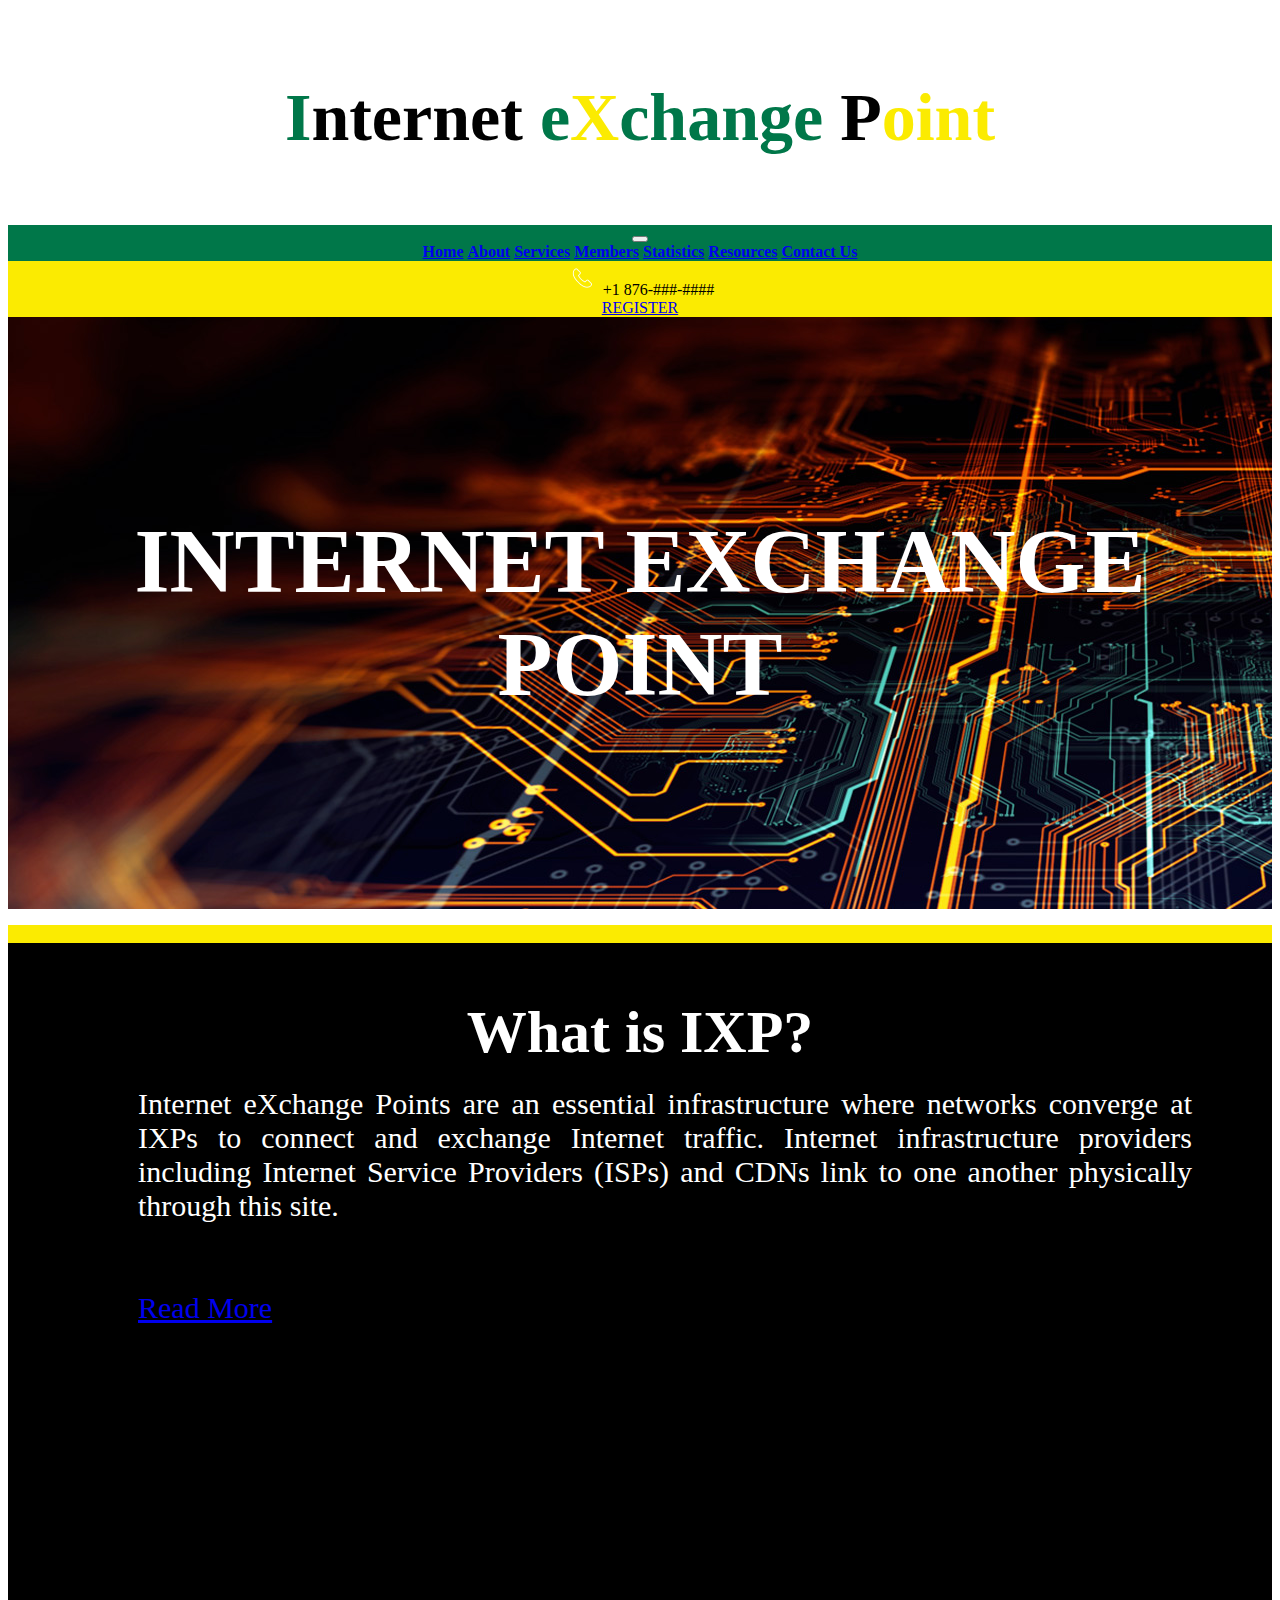
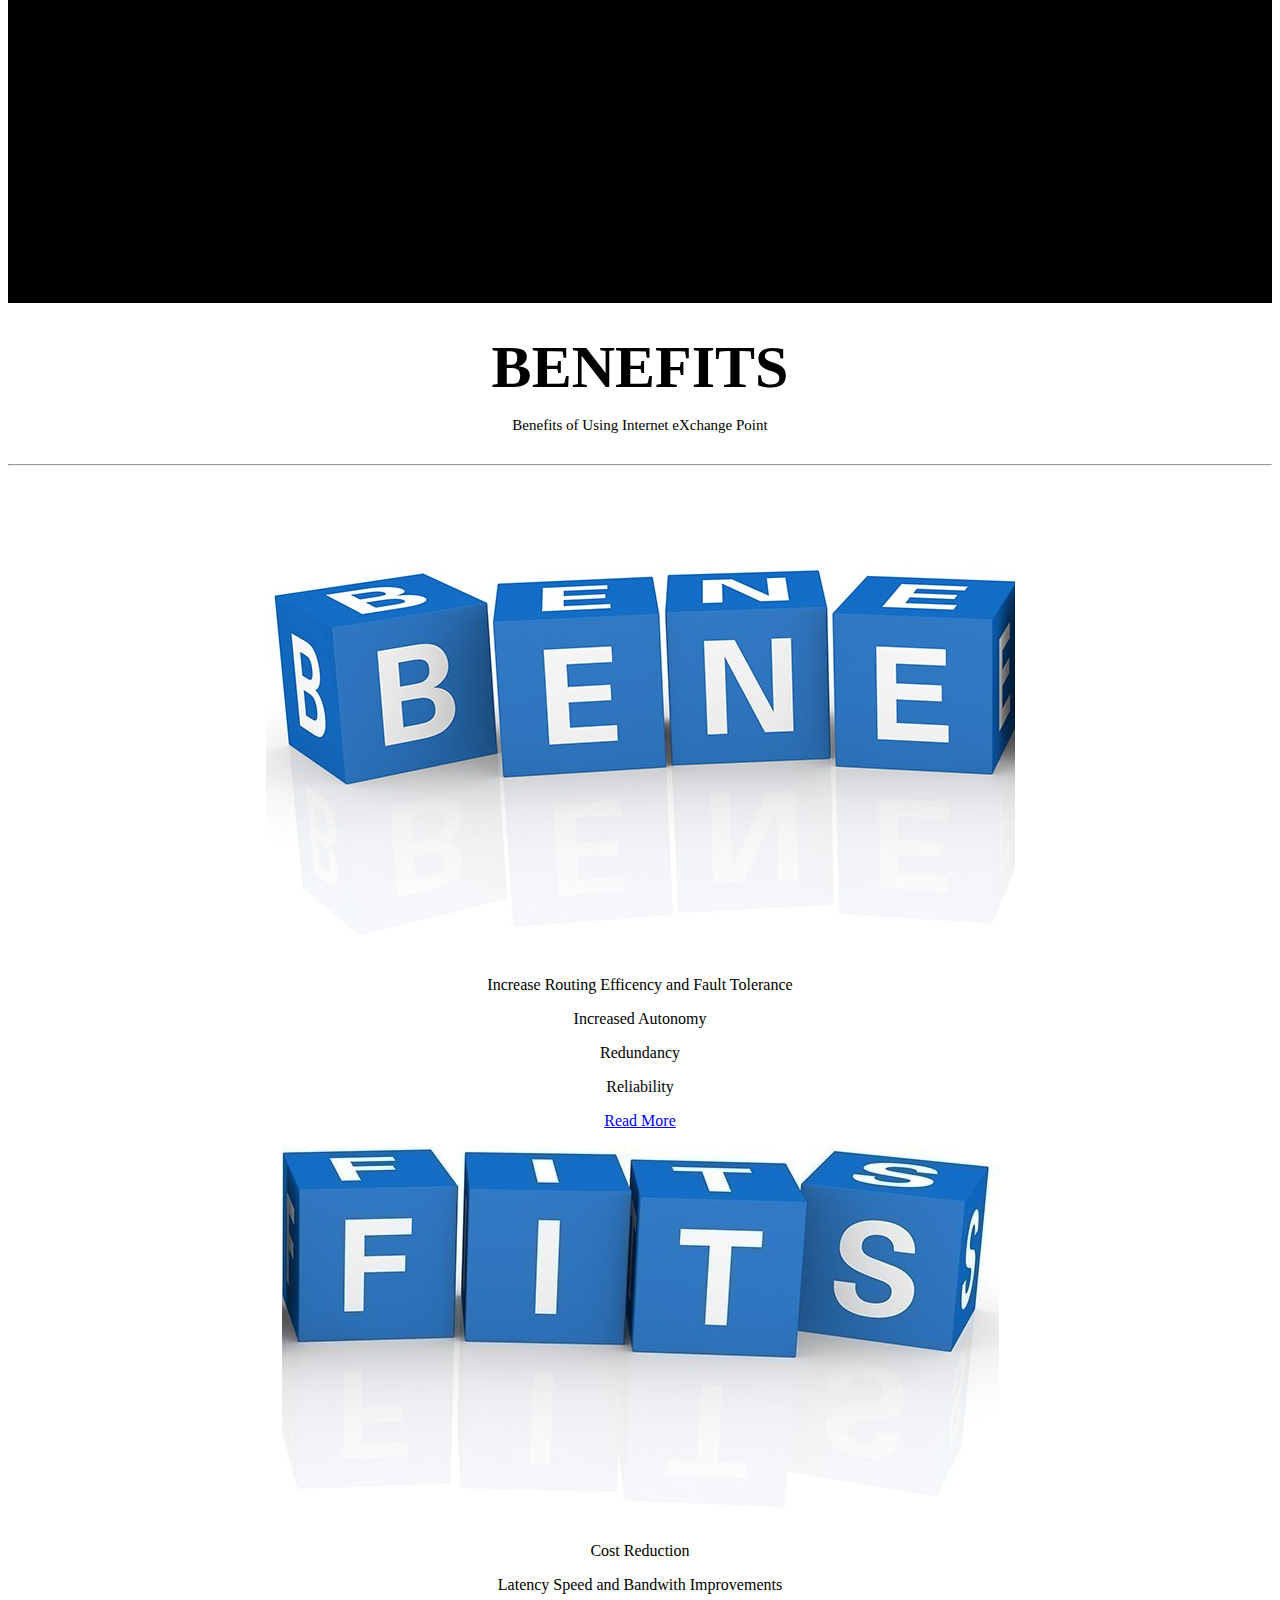
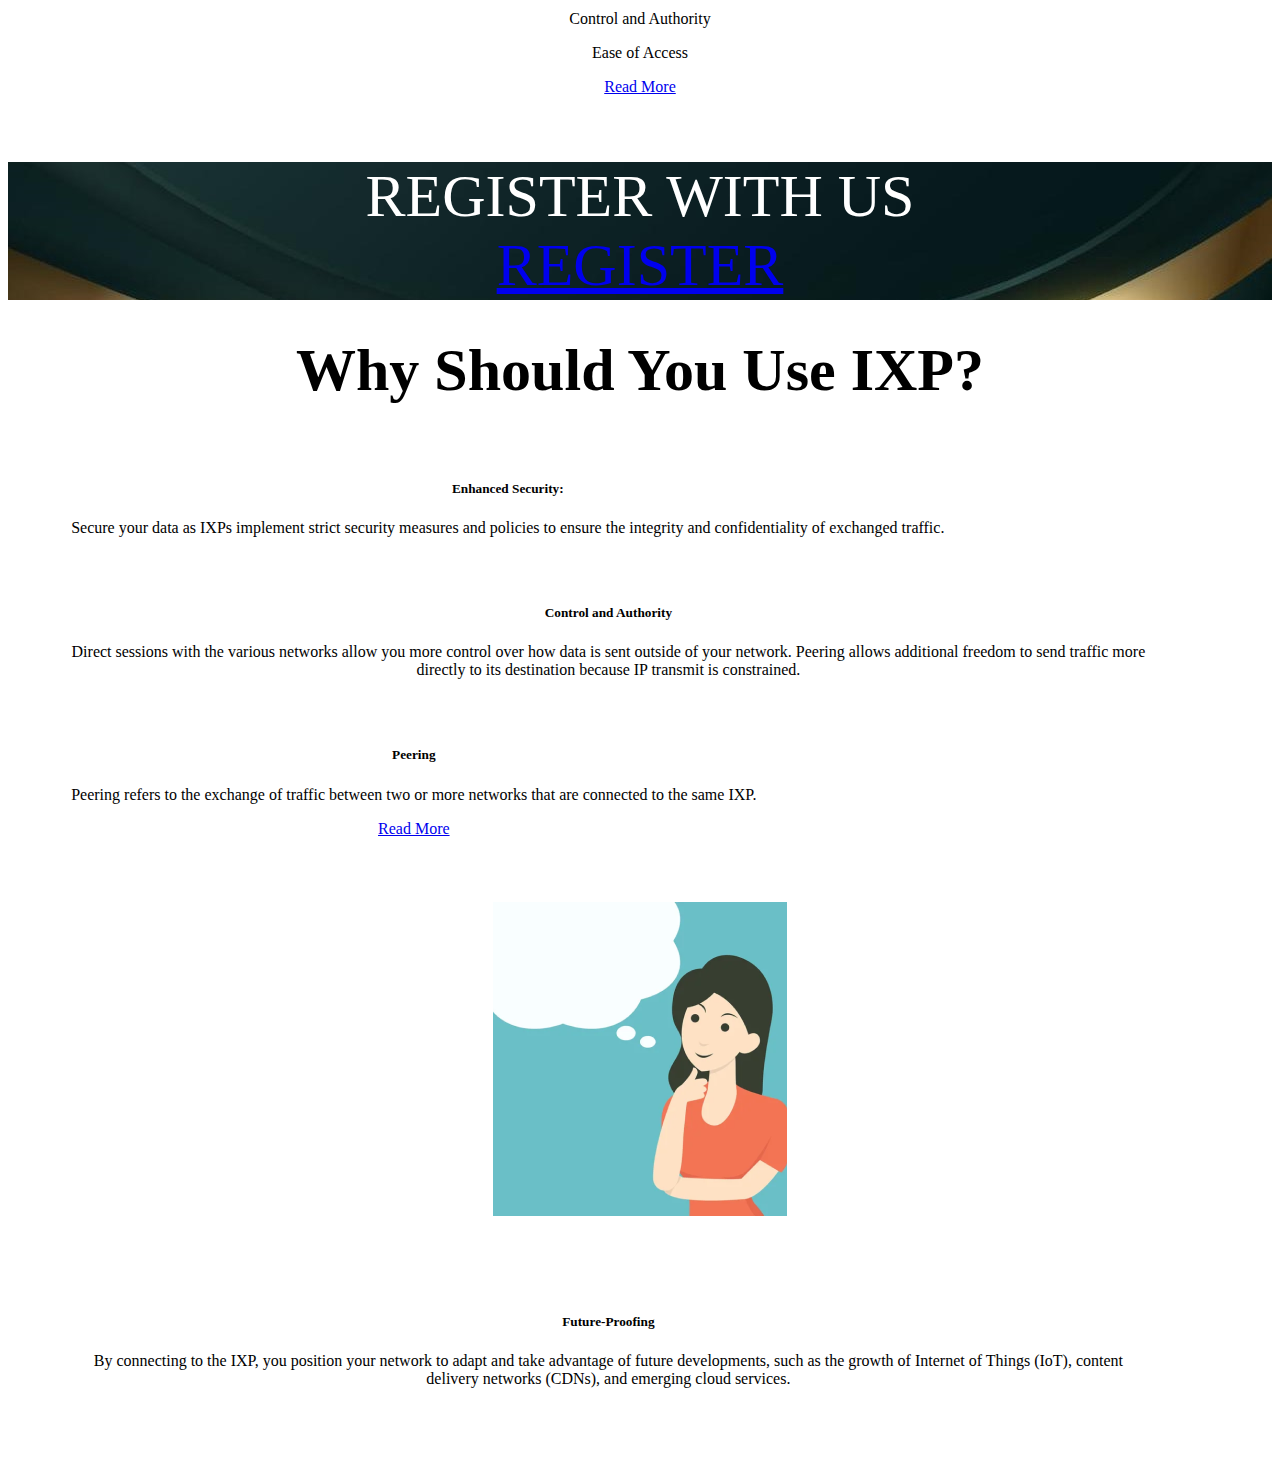
<file: index.html>
<!DOCTYPE html>
<html lang="en">
<head>
    <meta charset="UTF-8">
    <meta name="viewport" content="width=device-width, initial-scale=0.5">
    <link href="https://cdn.jsdelivr.net/npm/bootstrap@5.3.0/dist/css/bootstrap.min.css" rel="stylesheet" integrity="sha384-9ndCyUaIbzAi2FUVXJi0CjmCapSmO7SnpJef0486qhLnuZ2cdeRhO02iuK6FUUVM" crossorigin="anonymous">
    <script src="https://cdn.jsdelivr.net/npm/bootstrap@5.3.0/dist/js/bootstrap.bundle.min.js" integrity="sha384-geWF76RCwLtnZ8qwWowPQNguL3RmwHVBC9FhGdlKrxdiJJigb/j/68SIy3Te4Bkz" crossorigin="anonymous"></script>
    <link rel="icon" type="image/x-icon" href="Images/favicon.png">
    <link rel="stylesheet" href="CSS/style.css">
    
    <title>JIXP</title>

    
    
    </head>
<body>
    
    <main>
    <div class="main-margin">
      <div class="flex-container">
        <div class="align-items-center">
          <div class="main-header">
            <a style="text-decoration: none; color: black;" href="index.html"> <p><strong><span style="color: rgb(0, 119, 73)">I</span>nternet <span style="color: rgb(0, 119, 73)">e</span><span style="color: rgb(251, 235, 1)">X</span><span style="color: rgb(0, 119, 73)">change</span> P<span style="color: rgb(251, 235, 1)">oint</span></strong></p></a>
          </div>
        </div>
      </div>

<div style="background-color:rgb(0, 119, 73)">
<div class="flex-container">
<nav class="navbar navbar-expand-lg bg-body-white">
    
    <div class="container-fluid d-inline-flex">
      <a class="navbar-brand" href="#"></a>
      <button class="navbar-toggler" type="button" data-bs-toggle="collapse" data-bs-target="#navbarNavAltMarkup" aria-controls="navbarNavAltMarkup" aria-expanded="false" aria-label="Toggle navigation">
        <span class="navbar-toggler-icon"></span>
      </button>
      <div class="collapse navbar-collapse me-auto" id="navbarNavAltMarkup">
        <div class="navbar-nav ms-4 me-4" >
          <a class="nav-link active ms-4 me-5" aria-current="page" href="index.html"><strong>Home</strong></a>
          <a class="nav-link ms-4 me-5" href="about.html"><strong>About</strong></a>
          <a class="nav-link ms-4 me-5" href="services.html"><strong>Services</strong></a>
          <a class="nav-link ms-4 me-5" href="members.html"><strong>Members</strong></a>
          <a class="nav-link ms-4 me-5" href="statistics.html"><strong>Statistics</strong></a>
          <a class="nav-link ms-4 me-5" href="resources.html"><strong>Resources</strong></a>
          <a class="nav-link ms-4 me-5" href="contact.html"><strong>Contact Us</strong></a>
           
        </div>
      </div>
    </div>
  </nav>
</div>
</div>
  <div style="background-color:rgb(251, 235, 1)" >
   
      <div class="container text-center">
        <div class="row">
          <div class="col mt-2 mb-2">
           <img src="Images/Telephone.png"> +1 876-###-####
           </div>
          <div class="col mt-2 mb-2">
          <a button class="btn btn-dark me-1 mb-1" type="button" href="regtest.html">REGISTER</button></a>
              </div>
          
        </div>
    
</div>
</div>
<div class="container-land" style="background-image: url(Images/index-test.jpg);">
    <br>
<p><strong>INTERNET EXCHANGE POINT</strong></p>
<br>
</div>


<div style="background-color:rgb(251, 235, 1)" >
    
        <div class="container text-center">
            <div class="row">
              <div class="col mt-2 mb-2">
                <p></p><br>
              </div>
            </div>    
        </div>
    
</div>


<div class="black-bg">
    <div class="container-main">
        <br> <br> <br>
        <div class="container-land2">
          
            <div class="row">
              <div class="col">
                <strong>What is IXP?</strong>
                  <div class="flex-container-left-abt2">
                    <p class="black-b"> 

                       Internet eXchange Points are an essential infrastructure where networks converge at IXPs to connect and exchange 
                      Internet traffic. Internet infrastructure providers including Internet Service Providers (ISPs) and CDNs link to one another physically through this site.
                       <br><br><br> 
                       <a button class="btn btn-success me-5 mb-1" type="button" href="about.html">Read More</button></a>
                    </p></div>
                
                <br>
                </div>
              
              <div class="col"><br>
              <iframe width="560" height="315" src="https://www.youtube.com/embed/cpAUedhcjAY?controls=1&autoplay=1&mute=1" title="YouTube video player" frameborder="0" allow="accelerometer; autoplay; clipboard-write; encrypted-media; gyroscope; picture-in-picture; web-share" allowfullscreen></iframe>            </div>
          </div> <br>
            
        </div>
        <br>
        
    </div>
</div>

<div class="container-land3">
    <strong>BENEFITS</strong>
    <br><p style="font-size: 15px;">Benefits of Using Internet eXchange Point</p>
<hr></div><br><br><br>


<div class="container-land-cards">
<div class="row row-cols-1 row-cols-md-2 g-5">
    <div class="col">
      <div class="card">
        <img src="Images/bene.jpg" class="card-img-top" alt="...">
        <div class="card-body">
          <h5 class="card-title"></h5>
          <p class="card-text" style="text-align: left;">
            <p>Increase Routing Efficency and Fault Tolerance</p>
            <p>Increased Autonomy</p>
            <p>Redundancy</p>
            <p>Reliability</p>
          </p>
          <a button class="btn btn-success me-1 mb-1" type="button" href="about.html">Read More</button></a>
        </div>
      </div>
    </div>
    <div class="col">
      <div class="card">
        <img src="Images/fits.jpg" class="card-img-top" alt="...">
        <div class="card-body">
          <h5 class="card-title"></h5>
          <p class="card-text">
            <p>Cost Reduction</p>
            <p>Latency Speed and Bandwith Improvements</p>
            <p>Control and Authority</p>
            <p>Ease of Access</p>
          </p>
          <a button class="btn btn-success me-1 mb-1" type="button" href="about.html">Read More</button></a>
        </div>
      </div>
    </div>
</div>
</div>
<br><br>

<div class="midpage-register" style="background-image: url(Images/midreg.jpg) ;">
 
  REGISTER WITH US
<br>
 <a button class="btn btn-warning me-1 mb-1" type="button" href="register.html">REGISTER</button></a>

</div>

<br><br>
<div class="container-land3">
   
    <strong>Why Should You Use IXP?</strong> </div>
    <br><br><br>
    <div class="container text-left">
        <div class="row">
          <div class="col-6">
            
            <div class="container-main2">
              <div class="flex-container">
                  
          <br><br>
                  <div class="card border-success mb-2" style="max-width: 100%;">
                      <div class="row g-0">
                       
                        <div class="col-md-12">
                          <div class="card-body">
                            <h5 class="card-title">Enhanced Security: </h5>
                            <p class="card-text"> Secure your data as IXPs implement strict security measures and policies to ensure the integrity and confidentiality of exchanged traffic.</p>
                            
                          </div>
                        </div>
                      </div>
                    </div>
          
                  
          
              </div>
          </div>
          
          <div class="container-main2">
              <div class="flex-container-left">
          
                  <div class="card border-primary mb-3 " style="width: 100%;">
                      <div class="row g-0">
                        
                        <div class="col-md-12">
                          <div class="card-body">
                            <h5 class="card-title"> Control and Authority</h5>
                            <p class="card-text">Direct sessions with the various networks allow you more control over how data is sent outside of your network. 
                              Peering allows additional freedom to send traffic more directly to its destination because IP transmit is constrained. </p>
                            
                          </div>
                        </div>
                      </div>
                    </div>
          
                  
          
              </div>
          </div>
          
          <div class="container-main2">
              <div class="flex-container-left">
          
                  <div class="card border-warning mb-2" style="max-width: 100%;">
                      <div class="row g-0">
                        
                        <div class="col-md-12">
                          <div class="card-body">
                            <h5 class="card-title">Peering</h5>
                            <p class="card-text">Peering refers to the exchange of traffic between two or more networks that are connected to the same IXP.  </p>
                            <p><a button class="btn btn-success me-1 mb-1" type="button" href="about.html">Read More</button></a></p>
                            
                          </div>
                        </div>
                      </div>
                    </div>
          
                  
          
              </div>
          </div>

            

            
            <br>
            
          </div>
          
          <div class="col-6">
            <img src="Images/thinking.png" style="height: auto; width: auto;">
            <br><br><br><br><br>
            <div class="container-main2">
              <div class="flex-container-left">
          
                  <div class="card border-danger mb-2" style="max-width: 100%;">
                      <div class="row g-0">
                        
                        <div class="col-md-12">
                          <div class="card-body">
                            <h5 class="card-title">Future-Proofing </h5>
                            <p class="card-text"> By connecting to the IXP, you position your network to adapt and take advantage of future developments, 
                              such as the growth of Internet of Things (IoT), content delivery networks (CDNs), and emerging cloud services.</p>
                            
                          </div>
                        </div>
                      </div>
                    </div>
          
                  
          
              </div>
          </div>
          </div>
        </div>
      </div> 
      <br>
      <br>


      

  



</div>
</div>

      
      



<!--
<div style="background-color:rgb(251, 235, 1)" >
    <div class="container-fluid  ms-5 h5">
        <div class="container text-center">
            <div class="row">
              <div class="col mt-2 mb-2">
                <p></p><br>
              </div>
            </div>    
        </div>
    </div>
</div>
-->

</main>
</body>
</html>
</file>
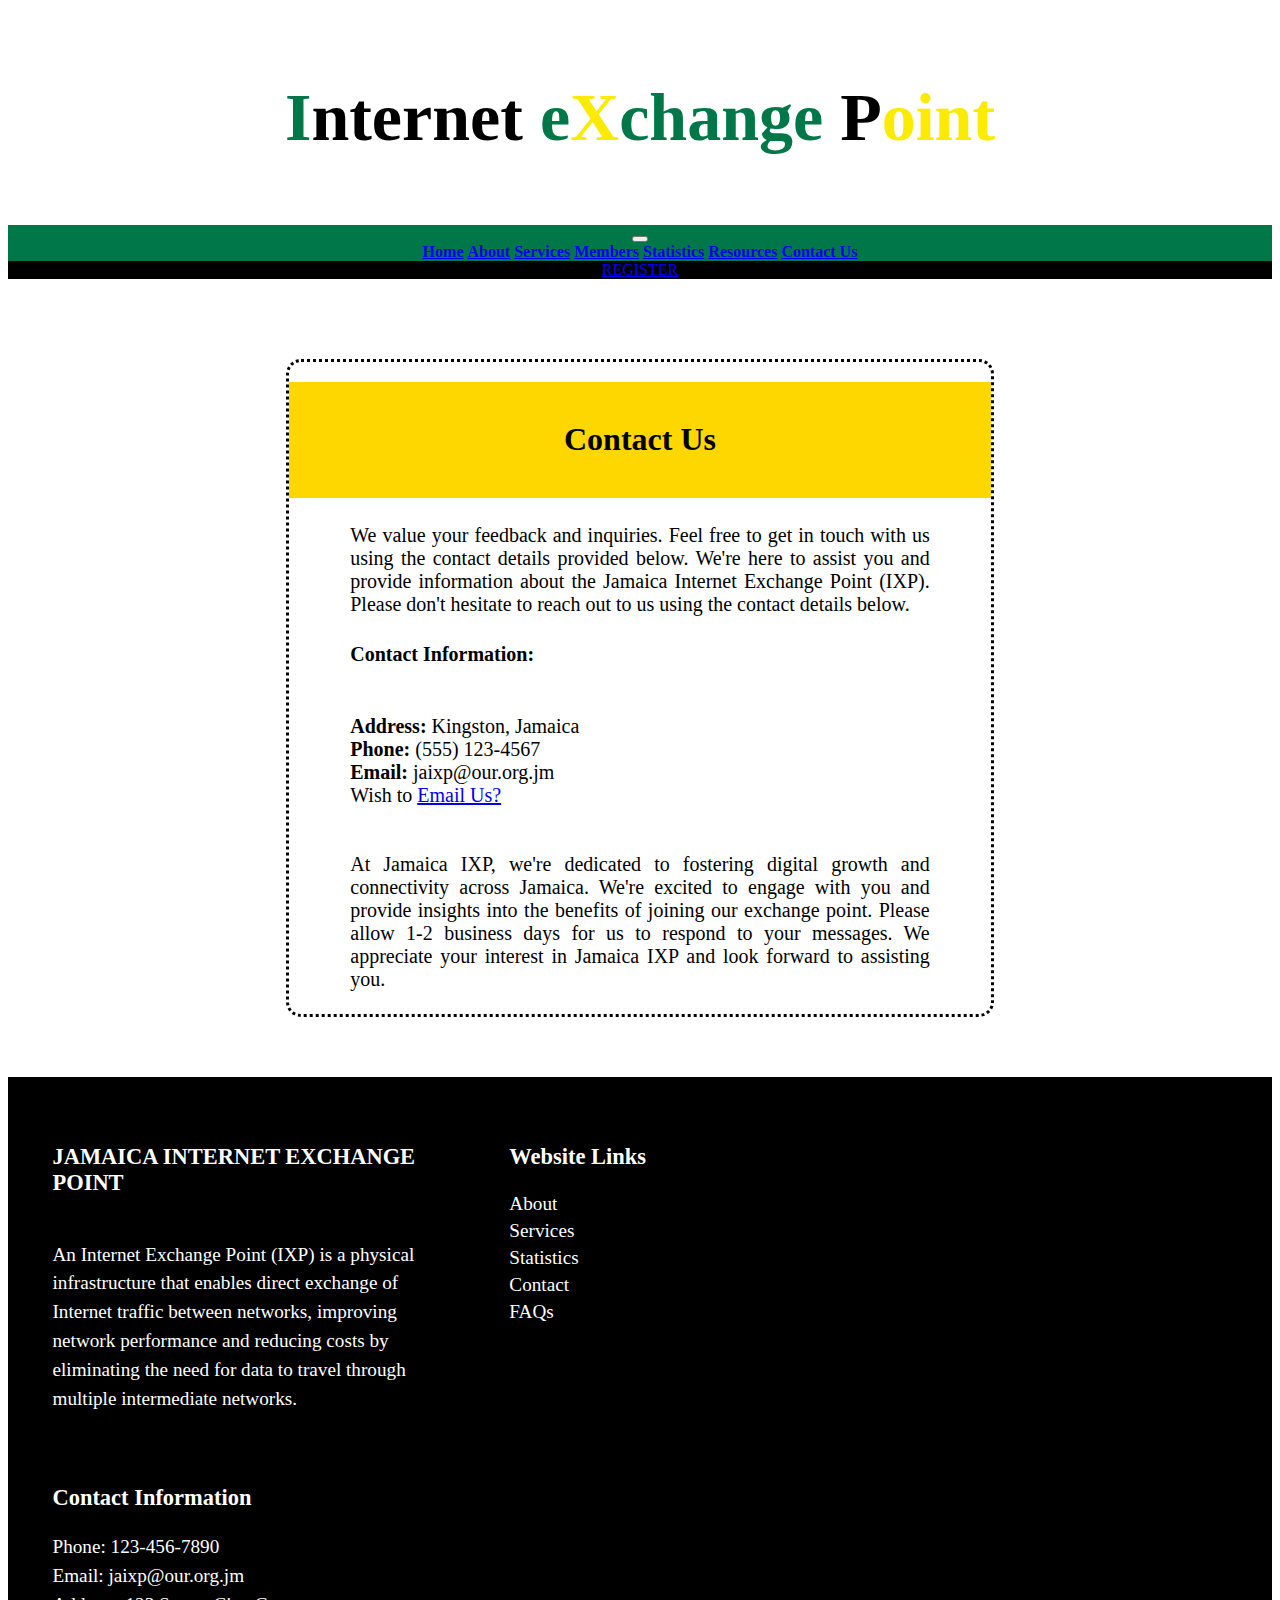
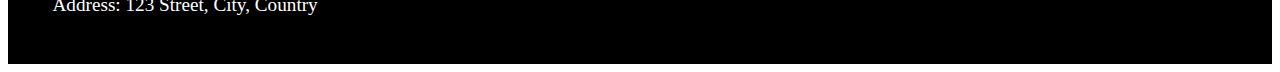
<file: contact.html>
<!DOCTYPE html>
<html lang="en">
<head>
    <meta charset="UTF-8">
    <meta name="viewport" content="width=device-width, initial-scale=0.5">
    <link href="https://cdn.jsdelivr.net/npm/bootstrap@5.3.0/dist/css/bootstrap.min.css" rel="stylesheet" integrity="sha384-9ndCyUaIbzAi2FUVXJi0CjmCapSmO7SnpJef0486qhLnuZ2cdeRhO02iuK6FUUVM" crossorigin="anonymous">
    <script src="https://cdn.jsdelivr.net/npm/bootstrap@5.3.0/dist/js/bootstrap.bundle.min.js" integrity="sha384-geWF76RCwLtnZ8qwWowPQNguL3RmwHVBC9FhGdlKrxdiJJigb/j/68SIy3Te4Bkz" crossorigin="anonymous"></script>
    <link rel="icon" type="image/x-icon" href="Images/favicon.png">
    <link rel="stylesheet" href="CSS/style.css">
    <link rel="stylesheet" href="CSS/footer.css">
    <title>Contact Us</title>
</head>
<body>
    <main>

        <div class="main-margin">
          <div class="flex-container">
            <div class="align-items-center">
              <div class="main-header">
                <a style="text-decoration: none; color: black;" href="index.html"> <p><strong><span style="color: rgb(0, 119, 73)">I</span>nternet <span style="color: rgb(0, 119, 73)">e</span><span style="color: rgb(251, 235, 1)">X</span><span style="color: rgb(0, 119, 73)">change</span> P<span style="color: rgb(251, 235, 1)">oint</span></strong></p></a>
              </div>            </div>
        </div>
        <div style="background-color:rgb(0, 119, 73)">
          <div class="flex-container">
          <nav class="navbar navbar-expand-lg bg-body-white">
              
              <div class="container-fluid d-inline-flex">
                <a class="navbar-brand" href="#"></a>
                <button class="navbar-toggler" type="button" data-bs-toggle="collapse" data-bs-target="#navbarNavAltMarkup" aria-controls="navbarNavAltMarkup" aria-expanded="false" aria-label="Toggle navigation">
                  <span class="navbar-toggler-icon"></span>
                </button>
                <div class="collapse navbar-collapse me-auto" id="navbarNavAltMarkup">
                  <div class="navbar-nav ms-4 me-4" >
                    <a class="nav-link ms-4 me-5"  href="index.html"><strong>Home</strong></a>
                    <a class="nav-link ms-4 me-5" href="about.html"><strong>About</strong></a>
                    <a class="nav-link ms-4 me-5" href="services.html"><strong>Services</strong></a>
                    <a class="nav-link ms-4 me-5" href="members.html"><strong>Members</strong></a>
                    <a class="nav-link ms-4 me-5" href="statistics.html"><strong>Statistics</strong></a>
                    <a class="nav-link ms-4 me-5" href="resources.html"><strong>Resources</strong></a>
                    <a class="nav-link active ms-4 me-5" aria-current="page" href="contact.html"><strong>Contact Us</strong></a>
                     
                  </div>
                </div>
              </div>
            </nav>
          </div>
          </div>
          <div class="black-bg" >
            <div class="container-fluid h5">
            
              
              <div class="container text-center">
                <div class="row">
                  <div class="col mt-2 mb-2">
                   <a button class="btn btn-warning me-1 mb-1" type="button" href="register.html">REGISTER</button></a>
                  </div>
                  
                </div>
            </div>
        </div>

      
        </div>
        </div>


<div style="background-color: whitesmoke;"></div>
<!--
<div class="main-margin">
        <div class="container-contact">
          
          <div class="container-contact-border">
          <div class="contact-hd-bg">
            <div class="head"> <br>
              <h1><strong>Contact Us</strong></h1>
            </div>  <br>
          </div>
          
          
            <br><p style="font-size: 15px;">Contact us with any questions or concerns. We will respond promptly!</p>
          
        <hr>
        <form method="POST" action="mailto: #" enctype="multipart/form-data">
      <div class="row oneform" id="contact-form">
        <div class="form-floating mb-4 mt-4">
          <input type="text" class="form-control" name="name" id="name" placeholder="Full Name" style="background-color: aliceblue;" required>
          <label for="Name">&nbsp Full Name</label>
      </div>

          <div class="form-floating mb-4 mt-4">
              <input type="email" class="form-control" name="email" id="email" placeholder="name@example.com" style="background-color: aliceblue;" required>
              <label for="useremail">&nbsp Email</label>
          </div>
          <div class="form-floating mb-4">
              <input type="text" class="form-control" id="subject" name="subject" placeholder="Message" style="background-color: aliceblue;" required>
              <label for="message">&nbsp Subject</label>
          </div>
          <div class="form-floating mb-4">
              <textarea  class="form-control" id="message" name="Message" placeholder="Message" style="background-color: aliceblue;" required>
                </textarea>
              <label for="message">&nbsp Message</label>
          </div>
          <div class="flex-container">
          
          <input id="btnc" type="submit" tabindex="-1" role="button" class="btn btn-success" tabindex="-1" value="Send Message" name="send">
        </div>
        
        </form>
      </div>


    
    </div>
 
</div>
-->

<div class="main-margin">
  <div class="container-contact">
  <div class="container-contact-border">
    <div class="contact-hd-bg">
      <div class="head"> <br>
        <h1><strong>Contact Us</strong></h1>
      </div>  <br>
    </div>


<div class="flex-container-left-text-abt">

<div class="flex-container-left-text-abt3">
  <div class="row justify-content-around">
        
    <div class="col-4">
      We value your feedback and inquiries. Feel free to get in touch with us using the contact details provided 
      below. We're here to assist you and provide information about the Jamaica Internet Exchange Point (IXP). 
      Please don't hesitate to reach out to us using the contact details below.
    
  </div>
  <div class="col-4">
    <h4>Contact Information:</h4> <br>

      <strong>Address:</strong>
      Kingston,
      Jamaica
      
      <br>

      <strong>Phone:</strong>
      (555) 123-4567
<br>
      <strong>Email:</strong>
      jaixp@our.org.jm


<br> Wish to <a href="mailto:chamb.khris@gmail.com">Email Us?</a>

  </div>
<br><br>
  At Jamaica IXP, we're dedicated to fostering digital growth and connectivity across Jamaica. We're excited to engage with you and provide insights into the benefits of joining our exchange point.

Please allow 1-2 business days for us to respond to your messages. We appreciate your interest in Jamaica IXP and look forward to assisting you.

<br><br>
</div>
</div>
</div>
</div>
</div>


</div>
      
        
        </main>
</body>


<footer class="footer">
  <div class="column">
    <h3>JAMAICA INTERNET EXCHANGE POINT </h3><br>
    <p>An Internet Exchange Point (IXP) is a physical infrastructure that enables direct exchange of 
      Internet traffic between networks, improving network performance and reducing costs by 
      eliminating the need for data to travel through multiple intermediate networks.
</p>
  </div>
  <div class="column">
    <h3>Website Links</h3>
    <ul>
      
      <li><a href="about.html">About</a></li>
      <li><a href="services.html">Services</a></li>
      <li><a href="statistics.html">Statistics</a></li>
      <li><a href="contact.html">Contact</a></li>
      <li><a href="faqs.html">FAQs</a></li>
    </ul>
  </div>
  <div class="column">
    <h3>Contact Information</h3>
    <p>Phone: 123-456-7890</p>
    <p>Email: jaixp@our.org.jm</p>
    <p>Address: 123 Street, City, Country</p>
  </div>
  
  
  
</footer>




<!--
<script src="https://smtpjs.com/v3/smtp.js">
</script>

    <script>
      var btnc = document.getElementById('btnc');
      btnc.addEventListener('click', function(e){
        e.preventDefault();
        var name = document.getElementById('name').value;
        var email = document.getElementById('email').value;
        var subject = document.getElementById('subject').value;
        var message = document.getElementById('message').value;




        Email.send({
    Host : "smtp.gmail.com",
    Username : "chamb.khris@gmail.com",
    Password : "wbqwxjuklzzuiwxy",
    To : 'chamb.khris@gmail.com',
    From : email,
    Subject : subject,
    Body : message
}).then(
  message => alert(message)
);
      
    })


    </script>

  -->


</html>
</file>
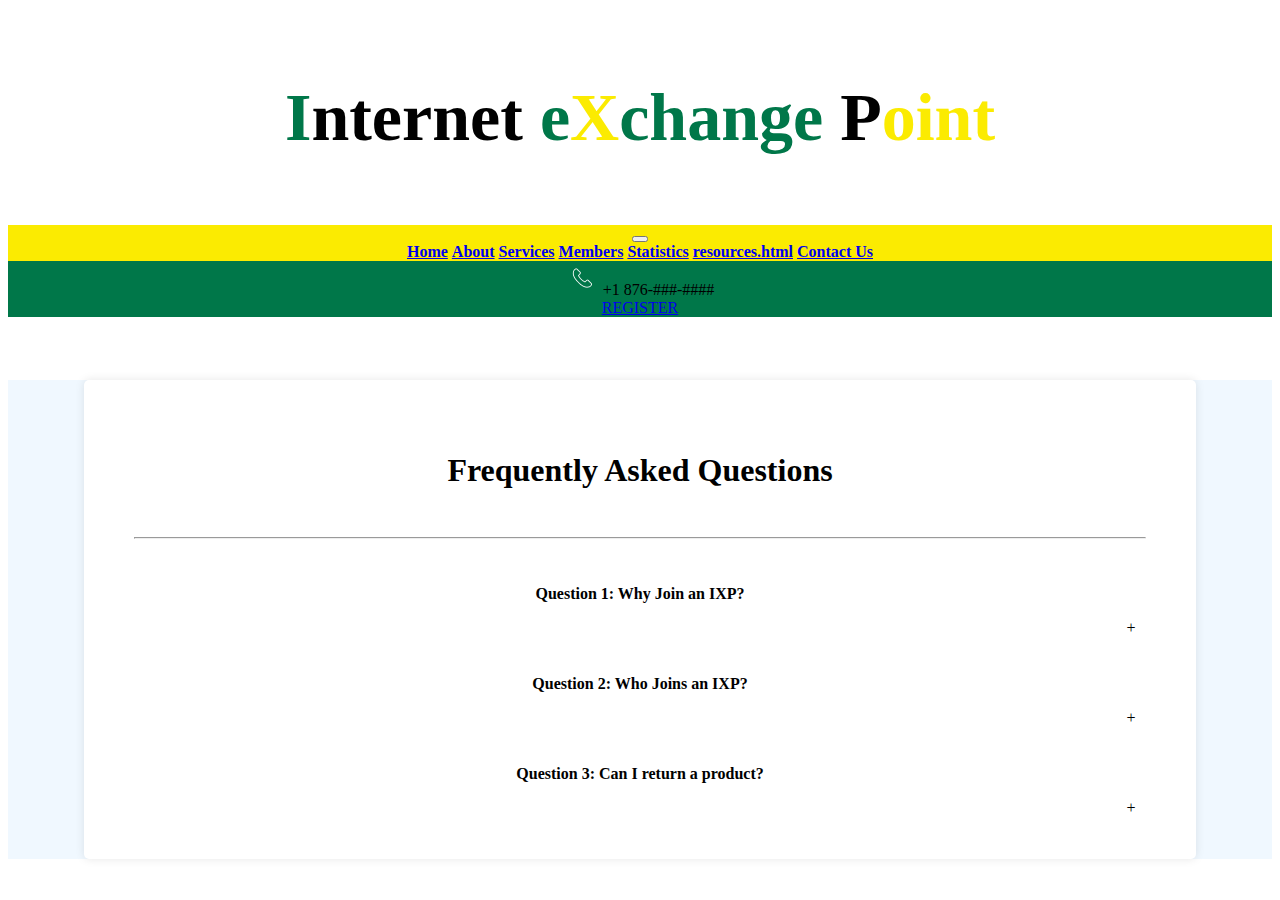
<file: faqs.html>
<!DOCTYPE html>
<html>
<head>
  <title>FAQ</title>
  <link rel="stylesheet" href="CSS/faqs.css">
  <link rel="stylesheet" href="CSS/style.css">
  <link href="https://cdn.jsdelivr.net/npm/bootstrap@5.3.0/dist/css/bootstrap.min.css" rel="stylesheet" integrity="sha384-9ndCyUaIbzAi2FUVXJi0CjmCapSmO7SnpJef0486qhLnuZ2cdeRhO02iuK6FUUVM" crossorigin="anonymous">
  <script>
    function toggleAnswer(elementId) {
      var answer = document.getElementById(elementId);
      answer.classList.toggle("hidden");
    }
  </script>
</head>
<body>
    <div class="main-margin" >
        <div class="flex-container">
          <div class="align-items-center">
            <div class="main-header">
              <a style="text-decoration: none; color: black; " href="index.html"> <p><strong><span style="color: rgb(0, 119, 73)">I</span>nternet <span style="color: rgb(0, 119, 73)">e</span><span style="color: rgb(251, 235, 1)">X</span><span style="color: rgb(0, 119, 73)">change</span> P<span style="color: rgb(251, 235, 1)">oint</span></strong></p></a>
            </div>        </div>
      </div>
  
      <div style="background-color:rgb(251, 235, 1)">
        <div class="flex-container">
        <nav class="navbar navbar-expand-lg bg-body-white">
            
            <div class="container-fluid d-inline-flex">
              <a class="navbar-brand" href="#"></a>
              <button class="navbar-toggler" type="button" data-bs-toggle="collapse" data-bs-target="#navbarNavAltMarkup" aria-controls="navbarNavAltMarkup" aria-expanded="false" aria-label="Toggle navigation">
                <span class="navbar-toggler-icon"></span>
              </button>
              <div class="collapse navbar-collapse me-auto" id="navbarNavAltMarkup">
                <div class="navbar-nav ms-4 me-4" >
                        <a class="nav-link ms-4 me-5" href="index.html"><strong>Home</strong></a>
                        <a class="nav-link ms-4 me-5" href="about.html"><strong>About</strong></a>
                        <a class="nav-link ms-4 me-5" href="services.html"><strong>Services</strong></a>
                        <a class="nav-link ms-4 me-5" href="members.html"><strong>Members</strong></a>
                        <a class="nav-link ms-4 me-5" href="statistics.html"><strong>Statistics</strong></a>
                        <a class="nav-link ms-4 me-5" href="resources.html"><strong>resources.html</strong></a>
                        <a class="nav-link ms-4 me-5" href="contact.html"><strong>Contact Us</strong></a>
                   
                </div>
              </div>
            </div>
          </nav>
        </div>
        </div>
        <div style="background-color: rgb(0, 119, 73)">
          
          
            
            <div class="container text-center">
              <div class="row">
                <div class="col mt-2 mb-2">
                 <img src="Images/Telephone.png"> +1 876-###-####
                </div>
                <div class="col mt-2 mb-2">
                  <a button class="btn btn-dark me-1 mb-1" type="button" href="register.html">REGISTER</button></a>
                      </div>
              </div>
        </div>
      </div>

     <div style="background-color: aliceblue">
      
  <div class="container-faq" style="background-color: white;" >
    <h1>Frequently Asked Questions</h1>
    <br><hr>

    <div class="question">
      <p style="font-weight: bold;">Question 1: Why Join an IXP? </p>
      <div id="answer1" class="answer hidden">
        <p>The IXP offers an opportunity for developing peering relationships locally by simplifying critical questions such as: 
            <ul>
                <li><strong><em>Where - </em></strong> the IXP has a known location and makes it easier to justify connection costs
                and leverage presence at the IXP as the number of paritcipants grows.</li>
                <li><strong><em>Where - </em></strong>connectoin speeds are defined by physcial network interfaces</li>
                <li><strong><em>Where - </em></strong>participants peering at the exchange are usually publicly available and this 
                makes it easier for any entitiy trying to justify peering at the IXP</li>
            </ul>
            In addition to this the IZP allows for its participantsto exchange traffic locally wehich leads:
            <ul>
                <li>Superior technical performance by improving latency</li>
                <li>Increased network resilience against any fibre cuts on international fibre links</li>
                <li>Greater control over one's data and service quality levels</li>
            </ul>
        </p>
      </div>
      <div class="toggle-icon" onclick="toggleAnswer('answer1')">+</div>
    </div>

    <div class="question">
      <p style="font-weight: bold;">Question 2: Who Joins an IXP?</p>
      
      <div id="answer2" class="answer hidden">
        <p>An IXP can consist of a diverse entities such as financial companies, ISPs, content providers and even content delivery 
            networks (CDNs) – such as YouTube, Google, Akamai etc. IXPs provide a meeting point for such entities and allows them 
            to execute meaningful strategies in regards to delivering improved quality of service, affording greater access to 
            users as well as offering more diverse product offerings over the Internet.</p>
        <p>Consequently such entities are able to leverage presence at the IXP to drive key aspects of their business models. 
            Consider the case of a content provider that allows one to view movies online for example. It will be important for 
            them to deliver such movies as close to the end-user as possible in order for such users to enjoy optimal viewing of 
            their content of choice.</p>
        <p>In such a situation an IXP provides an excellent place to house their servers, peer with ISPs offering access to end-users 
            as well as allow for caching of frequently requested content for improved content delivery and management.</p>
      </div>
      <div class="toggle-icon" onclick="toggleAnswer('answer2')">+</div>
    </div>

    <div class="question">
      <p style="font-weight: bold;">Question 3: Can I return a product?</p>
      <div id="answer3" class="answer hidden">
        <p>Yes, you can return a product within 30 days of purchase. Please refer to our returns policy for more information.</p>
      </div>
      <div class="toggle-icon" onclick="toggleAnswer('answer3')">+</div>
    </div>

    <!-- Add more questions and answers here -->

  </div>
  </div>
</div>





</main>
</body>
</html>
</file>
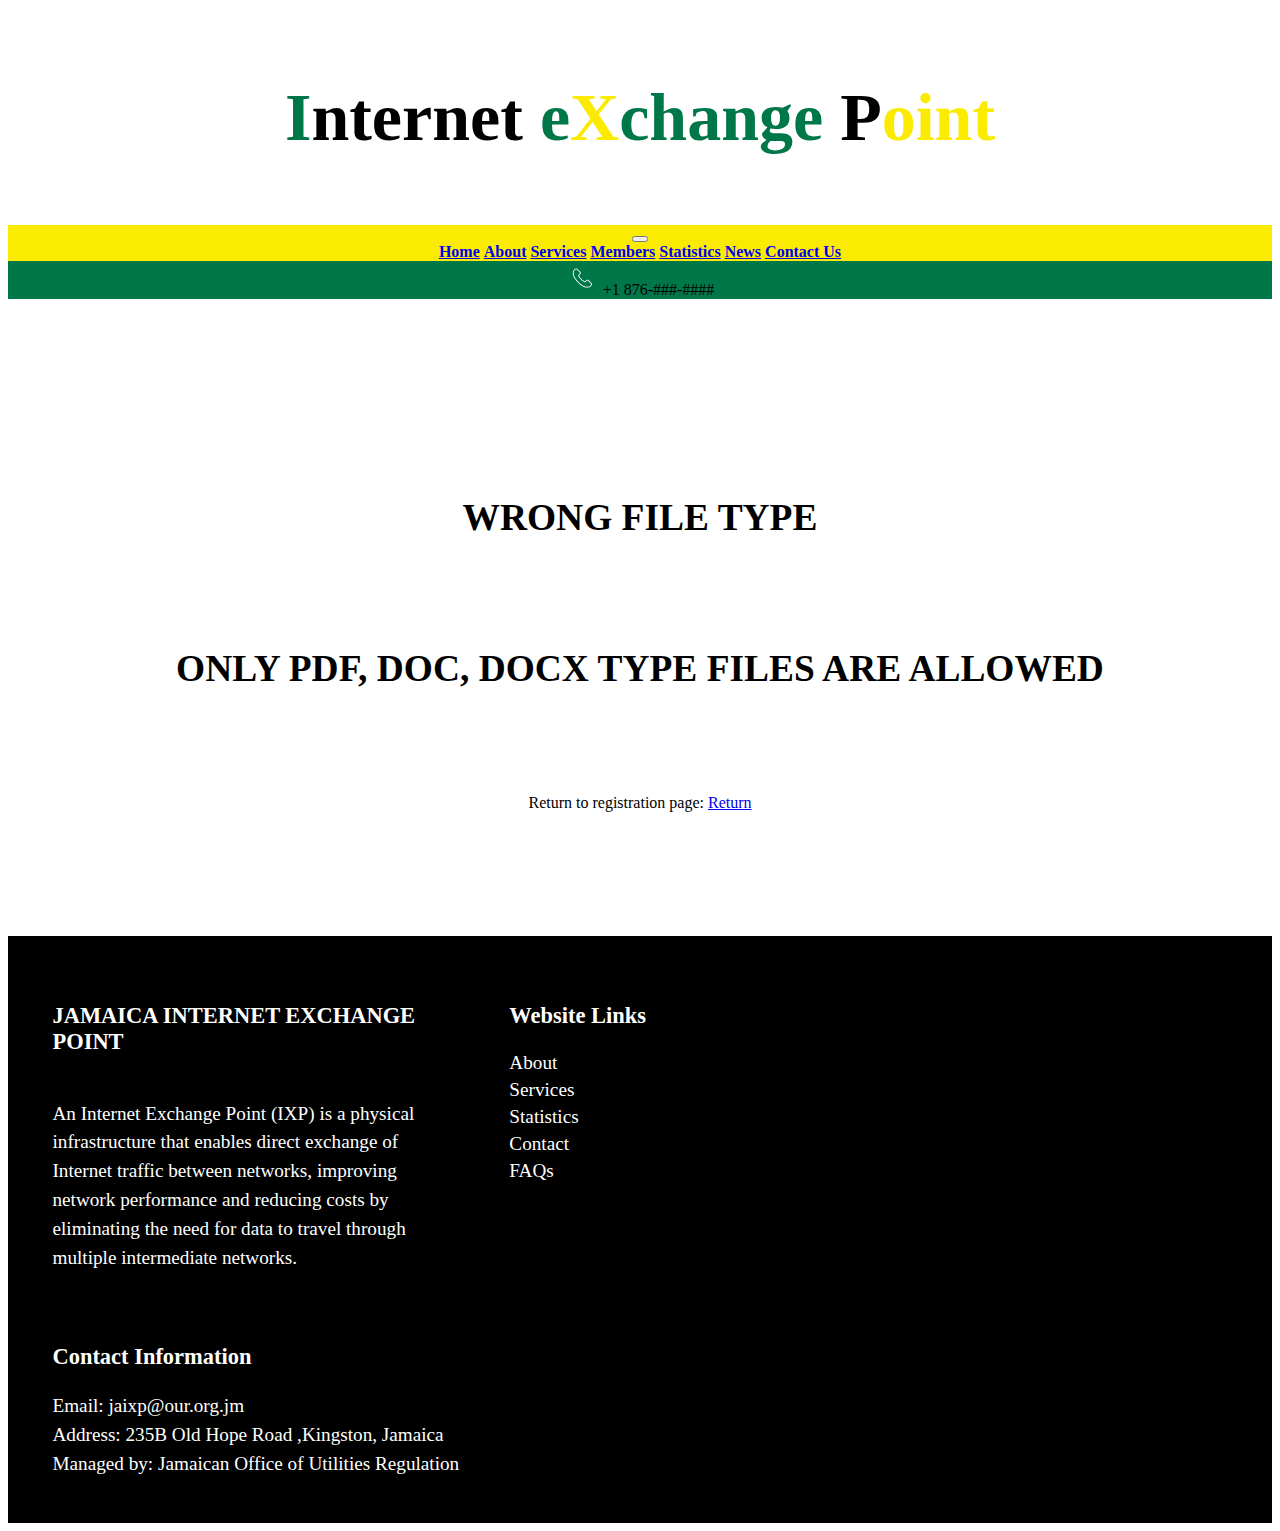
<file: fileerror.html>
<!DOCTYPE html>
<html lang="en">
<head>
    <meta charset="UTF-8">
    <meta name="viewport" content="width=device-width, initial-scale=0.5">
    <link href="https://cdn.jsdelivr.net/npm/bootstrap@5.3.0/dist/css/bootstrap.min.css" rel="stylesheet" integrity="sha384-9ndCyUaIbzAi2FUVXJi0CjmCapSmO7SnpJef0486qhLnuZ2cdeRhO02iuK6FUUVM" crossorigin="anonymous">
    <script src="https://cdn.jsdelivr.net/npm/bootstrap@5.3.0/dist/js/bootstrap.bundle.min.js" integrity="sha384-geWF76RCwLtnZ8qwWowPQNguL3RmwHVBC9FhGdlKrxdiJJigb/j/68SIy3Te4Bkz" crossorigin="anonymous"></script>
    <link rel="icon" type="image/x-icon" href="Images/favicon.png">
    <link rel="stylesheet" href="CSS/footer.css">
    <link rel="stylesheet" href="CSS/style.css">
    <title>Form Submission</title>
</head>
<body>
    <main>

        <div class="main-margin">
      <div class="flex-container">
        <div class="align-items-center">
          <div class="main-header">
            <a style="text-decoration: none; color: black;" href="index.html"> <p><strong><span style="color: rgb(0, 119, 73)">I</span>nternet <span style="color: rgb(0, 119, 73)">e</span><span style="color: rgb(251, 235, 1)">X</span><span style="color: rgb(0, 119, 73)">change</span> P<span style="color: rgb(251, 235, 1)">oint</span></strong></p></a>
          </div>        </div>
    </div>

    <div style="background-color:rgb(251, 235, 1)">
      <div class="flex-container">
      <nav class="navbar navbar-expand-lg bg-body-white">
          
          <div class="container-fluid d-inline-flex">
            <a class="navbar-brand" href="#"></a>
            <button class="navbar-toggler" type="button" data-bs-toggle="collapse" data-bs-target="#navbarNavAltMarkup" aria-controls="navbarNavAltMarkup" aria-expanded="false" aria-label="Toggle navigation">
              <span class="navbar-toggler-icon"></span>
            </button>
            <div class="collapse navbar-collapse me-auto" id="navbarNavAltMarkup">
              <div class="navbar-nav ms-4 me-4" >
                      <a class="nav-link ms-4 me-5" href="index.html"><strong>Home</strong></a>
                      <a class="nav-link ms-4 me-5" href="about.html"><strong>About</strong></a>
                      <a class="nav-link ms-4 me-5" href="services.html"><strong>Services</strong></a>
                      <a class="nav-link ms-4 me-5" href="members.html"><strong>Members</strong></a>
                      <a class="nav-link ms-4 me-5" href="statistics.html"><strong>Statistics</strong></a>
                      <a class="nav-link ms-4 me-5" href="news.html"><strong>News</strong></a>
                      <a class="nav-link ms-4 me-5" href="contact.html"><strong>Contact Us</strong></a>
                 
              </div>
            </div>
          </div>
        </nav>
      </div>
      </div>
      

      <div style="background-color: rgb(0, 119, 73)">
        
        
          
        <div class="container text-center">
          <div class="row">
            <div class="col mt-2 mb-2">
             <img src="Images/Telephone.png"> +1 876-###-####
            </div>
           </div>
    </div>
  </div>


      <div class="container-submit">
        <br>
    <p style="color: rgb(0, 0, 0); font-size: 130%;"><strong>WRONG FILE TYPE</strong></p>
    <br>
    <p style="color: rgb(0, 0, 0); font-size: 130%;"><strong>ONLY PDF, DOC, DOCX TYPE FILES ARE ALLOWED</strong></p>
    <br>
    </div>

<p><br>
    Return to registration page: <a button class="btn btn-success me-5 mb-1" type="button" href="register.php">Return</button></a><br><br><br><br><br><br>
</p><br>



    </div>






        </main>




        <footer class="footer">
          <div class="column">
            <h3>JAMAICA INTERNET EXCHANGE POINT </h3><br>
            <p>An Internet Exchange Point (IXP) is a physical infrastructure that enables direct exchange of 
              Internet traffic between networks, improving network performance and reducing costs by 
              eliminating the need for data to travel through multiple intermediate networks.
        </p>
          </div>
          <div class="column">
            <h3>Website Links</h3>
            <ul>
              
              <li><a href="about.html">About</a></li>
              <li><a href="services.html">Services</a></li>
              <li><a href="statistics.html">Statistics</a></li>
              <li><a href="contact.html">Contact</a></li>
              <li><a href="faqs.html">FAQs</a></li>
            </ul>
          </div>
        
        
          
          <div class="column">
            <h3>Contact Information</h3>
            <p>Email: jaixp@our.org.jm</p>
            <p>Address: 235B Old Hope Road ,Kingston, Jamaica</p>
            <p>Managed by:	Jamaican Office of Utilities Regulation</p>
          </div>
          
          
          
        </footer>
</body>






</html>
</file>
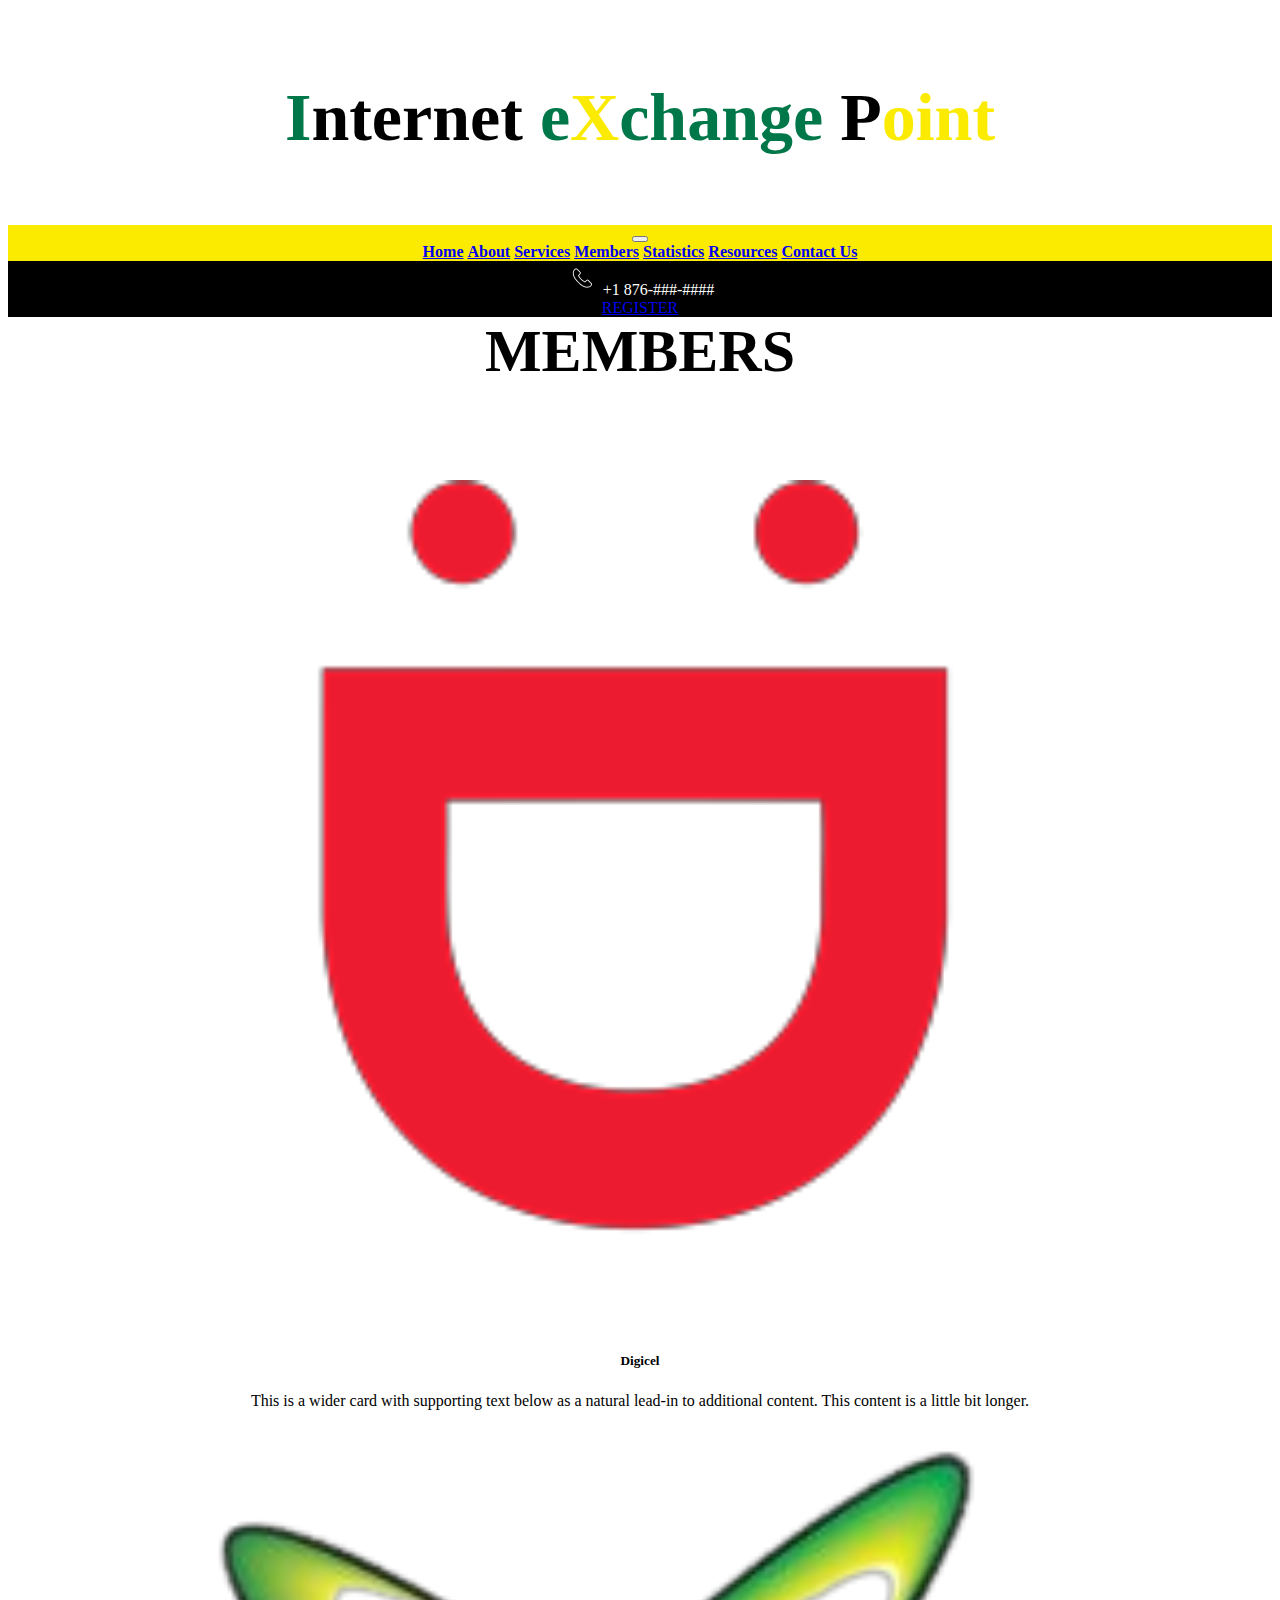
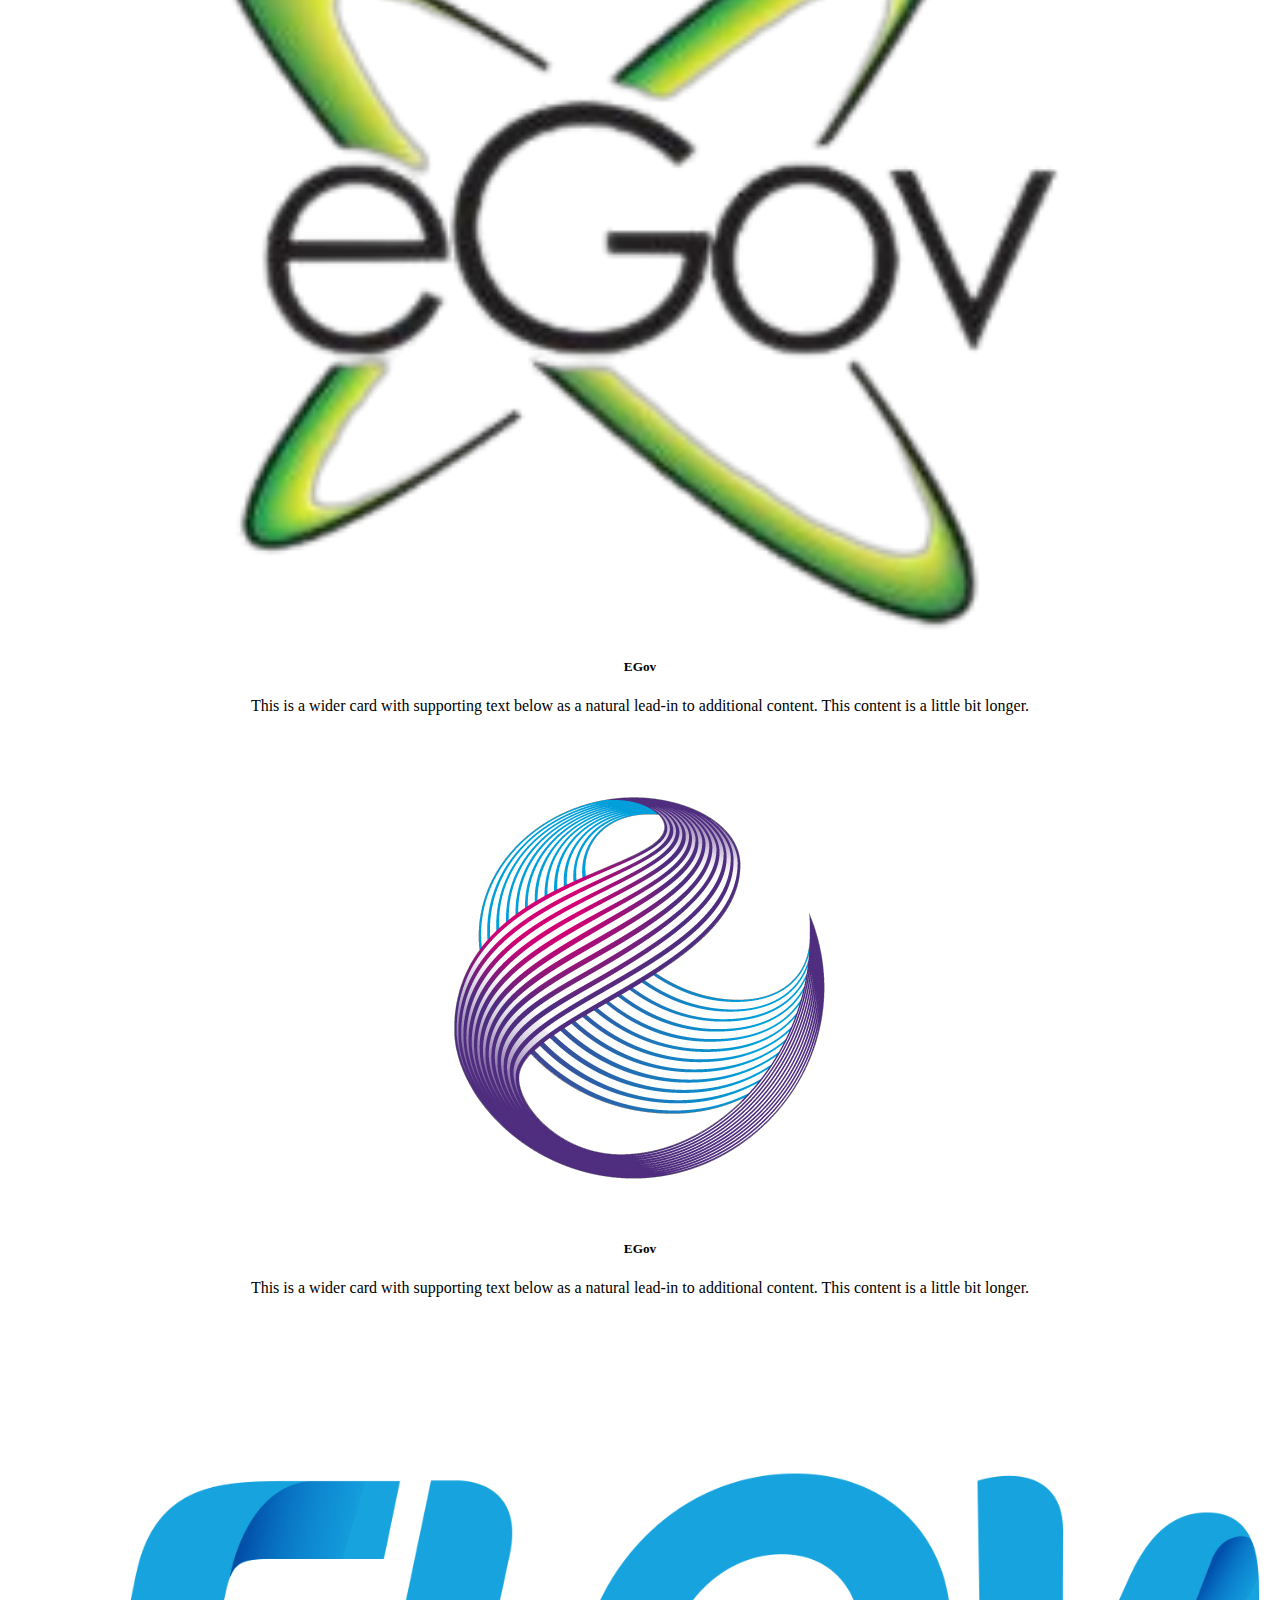
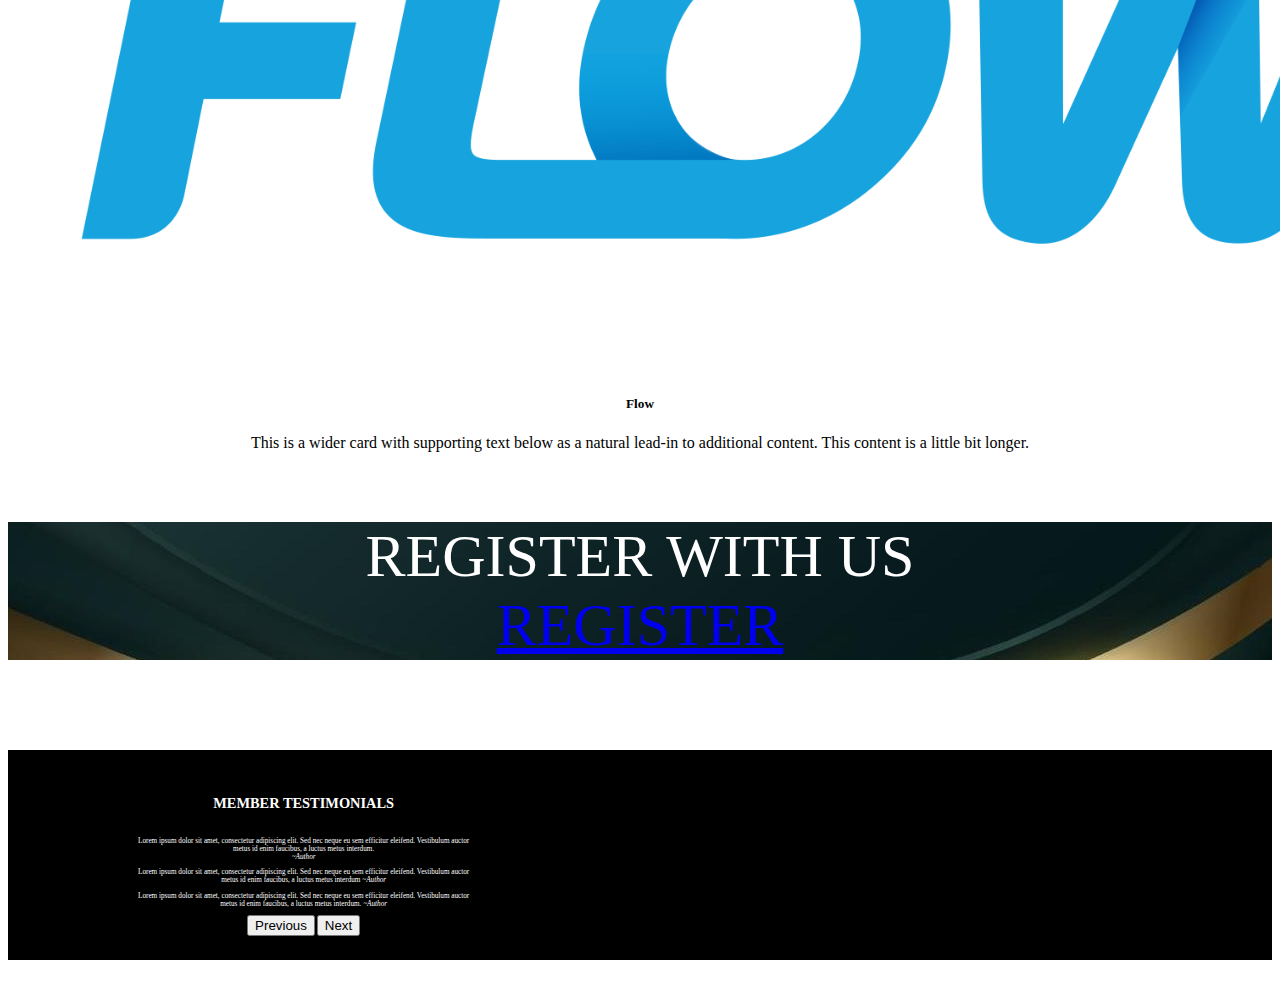
<file: members.html>
<!DOCTYPE html>
<html lang="en">
<head>
    <meta charset="UTF-8">
    <meta name="viewport" content="width=device-width, initial-scale=0.5">
    <link href="https://cdn.jsdelivr.net/npm/bootstrap@5.3.0/dist/css/bootstrap.min.css" rel="stylesheet" integrity="sha384-9ndCyUaIbzAi2FUVXJi0CjmCapSmO7SnpJef0486qhLnuZ2cdeRhO02iuK6FUUVM" crossorigin="anonymous">
    <script src="https://cdn.jsdelivr.net/npm/bootstrap@5.3.0/dist/js/bootstrap.bundle.min.js" integrity="sha384-geWF76RCwLtnZ8qwWowPQNguL3RmwHVBC9FhGdlKrxdiJJigb/j/68SIy3Te4Bkz" crossorigin="anonymous"></script>
    <link rel="icon" type="image/x-icon" href="Images/favicon.png">
    <link rel="stylesheet" href="CSS/style.css">
    <title>Members</title>
</head>
<body>
    <main>
        <div class="main-margin">
            <div class="flex-container">
              <div class="align-items-center">
                <div class="main-header">
                  <a style="text-decoration: none; color: black;" href="index.html"> <p><strong><span style="color: rgb(0, 119, 73)">I</span>nternet <span style="color: rgb(0, 119, 73)">e</span><span style="color: rgb(251, 235, 1)">X</span><span style="color: rgb(0, 119, 73)">change</span> P<span style="color: rgb(251, 235, 1)">oint</span></strong></p></a>
                </div>              </div>
          </div>
          
          
          <div style="background-color:rgb(251, 235, 1)">
            
            
            <div class="flex-container">
            <nav class="navbar navbar-expand-lg bg-body-white">
                
                <div class="container-fluid d-inline-flex">
                  <a class="navbar-brand" href="#"></a>
                  <button class="navbar-toggler" type="button" data-bs-toggle="collapse" data-bs-target="#navbarNavAltMarkup" aria-controls="navbarNavAltMarkup" aria-expanded="false" aria-label="Toggle navigation">
                    <span class="navbar-toggler-icon"></span>
                  </button>
                  <div class="collapse navbar-collapse me-auto" id="navbarNavAltMarkup">
                    <div class="navbar-nav ms-4 me-4" >
                      <a class="nav-link ms-4 me-5"  href="index.html"><strong>Home</strong></a>
                      <a class="nav-link ms-4 me-5"  href="about.html"><strong>About</strong></a>
                      <a class="nav-link ms-4 me-5" href="services.html"><strong>Services</strong></a>
                      <a class="nav-link active ms-4 me-5" aria-current="page" href="members.html"><strong>Members</strong></a>
                      <a class="nav-link ms-4 me-5" href="statistics.html"><strong>Statistics</strong></a>
                      <a class="nav-link ms-4 me-5" href="resources.html"><strong>Resources</strong></a>
                      <a class="nav-link ms-4 me-5" href="contact.html"><strong>Contact Us</strong></a>
                       
                    </div>
                  </div>
                </div>
              </nav>
            </div>
            </div>

            <div class="black-bg" >
              
              
                
                <div class="container text-center">
                  <div class="row">
                    <div class="col mt-2 mb-2">
                     <img src="Images/Telephone.png"> +1 876-###-####
                    </div>
                    <div class="col mt-2 mb-2">
                      <a button class="btn btn-success me-1 mb-1" type="button" href="register.html">REGISTER</button></a>
                          </div>
                  </div>
              </div>
         
          </div>

          
          <div class="container-land3">
            <strong>MEMBERS</strong>
          </div>
          <BR>

<div class="container-land-3">
    <div class="flex-container-left">
      <div class="container text-center">
        <div class="row">
          <div class="col">
            <div class="card border-dark mb-2 " style="max-width: 100%;">
              <div class="row g-0">
                <div class="col-md-4">
                  <img src="Images/digicel-cropped.png" style="width: 90%; height: 90%; margin-top: 6%;" class="img-fluid rounded-start" alt="...">
                </div>
                <div class="col-md-8">
                  <div class="card-body">
                    <h5 class="card-title">Digicel</h5>
                    <p class="card-text">This is a wider card with supporting text below as a natural lead-in to additional content. This content is a little bit longer.</p>
                    
                  </div>
                </div>
              </div>
            </div>

            <br>

            <div class="card border-dark mb-2 " style="width: 100%;">
              <div class="row g-0">
                <div class="col-md-4">
                  <img src="Images/egov2-removebg-preview.png" style="width: 70%; height: 100%;" class="img-fluid rounded-start" alt="...">
                </div>
                <div class="col-md-8">
                  <div class="card-body">
                    <h5 class="card-title">EGov</h5>
                    <p class="card-text">This is a wider card with supporting text below as a natural lead-in to additional content. This content is a little bit longer.</p>
                    
                  </div>
                  
                </div>
              </div>
            </div>



            <br>
           
<br>
          </div>




          <div class="col">
            
            <div class="card border-dark mb-2 " style="width: 100%;">
              <div class="row g-0">
                <div class="col-md-4">
                  <img src="Images/C&WJ-cropped.png"  class="img-fluid rounded-start" alt="...">
                </div>
                <div class="col-md-8">
                  <div class="card-body">
                    <h5 class="card-title">EGov</h5>
                    <p class="card-text">This is a wider card with supporting text below as a natural lead-in to additional content. This content is a little bit longer.</p>
                    
                  </div>
                  
                </div>
              </div>
            </div>


            <br>

            <div class="card border-dark mb-2" style="max-width: 100%;">
              <div class="row g-0">
                <div class="col-md-4"><br>
                  <img src="Images/flow.png" class="img-fluid rounded-start" alt="..." width="120%" height="150%">
                </div>
                <div class="col-md-8">
                  <div class="card-body">
                    <h5 class="card-title">Flow</h5>
                    <p class="card-text">This is a wider card with supporting text below as a natural lead-in to additional content. This content is a little bit longer.</p>
                    </div>
                </div>
              </div>
            </div>

            <br>
            

          </div>
        </div>
        

        

    </div>
</div>
</div>


<br><br>
<div class="midpage-register" style="background-image: url(Images/midreg.jpg) ;">
 
    REGISTER WITH US
  <br>
   <a button class="btn btn-warning me-1 mb-1" type="button" href="register.html">REGISTER</button></a>
  
  </div> <br><br><br><br><br>
<div class="black-bg">
<div class="container-main">
    <div class="flex-container">
        <div class="black-b2">
            

      <br> <br>
        <h1 style="color:#ffffff">MEMBER TESTIMONIALS</h1>
        <br>
        <div id="carouselExampleControls" class="carousel slide" data-bs-ride="carousel">
          <div class="carousel-inner">
            <div class="carousel-item active">
              
                <p style="color:#ffffff">Lorem ipsum dolor sit amet, consectetur adipiscing elit. Sed nec neque eu sem efficitur eleifend. Vestibulum auctor <br>metus id enim faucibus, a luctus metus interdum.

                <br><em>~Author</em></p>
            </div>
            <div class="carousel-item">
              <p style="color:#ffffff">Lorem ipsum dolor sit amet, consectetur adipiscing elit. Sed nec neque eu sem efficitur eleifend. Vestibulum auctor <br>metus id enim faucibus, a luctus metus interdum

                <em>~Author</em></p>
            </div>
            <div class="carousel-item">Lorem ipsum dolor sit amet, consectetur adipiscing elit. Sed nec neque eu sem efficitur eleifend. Vestibulum auctor <br>metus id enim faucibus, a luctus metus interdum.
                <em>~Author</em></p>
            </div>
          </div>
          <button class="carousel-control-prev" type="button" data-bs-target="#carouselExampleControls" data-bs-slide="prev">
            <span class="carousel-control-prev-icon" aria-hidden="true"></span>
            <span class="visually-hidden">Previous</span>
          </button>
          <button class="carousel-control-next" type="button" data-bs-target="#carouselExampleControls" data-bs-slide="next">
            <span class="carousel-control-next-icon" aria-hidden="true"></span>
            <span class="visually-hidden">Next</span>
          </button>
        </div>
        <br> <br> <br>
    </div>
      </div>
</div>

</main>
    
</body>
</html>
</file>
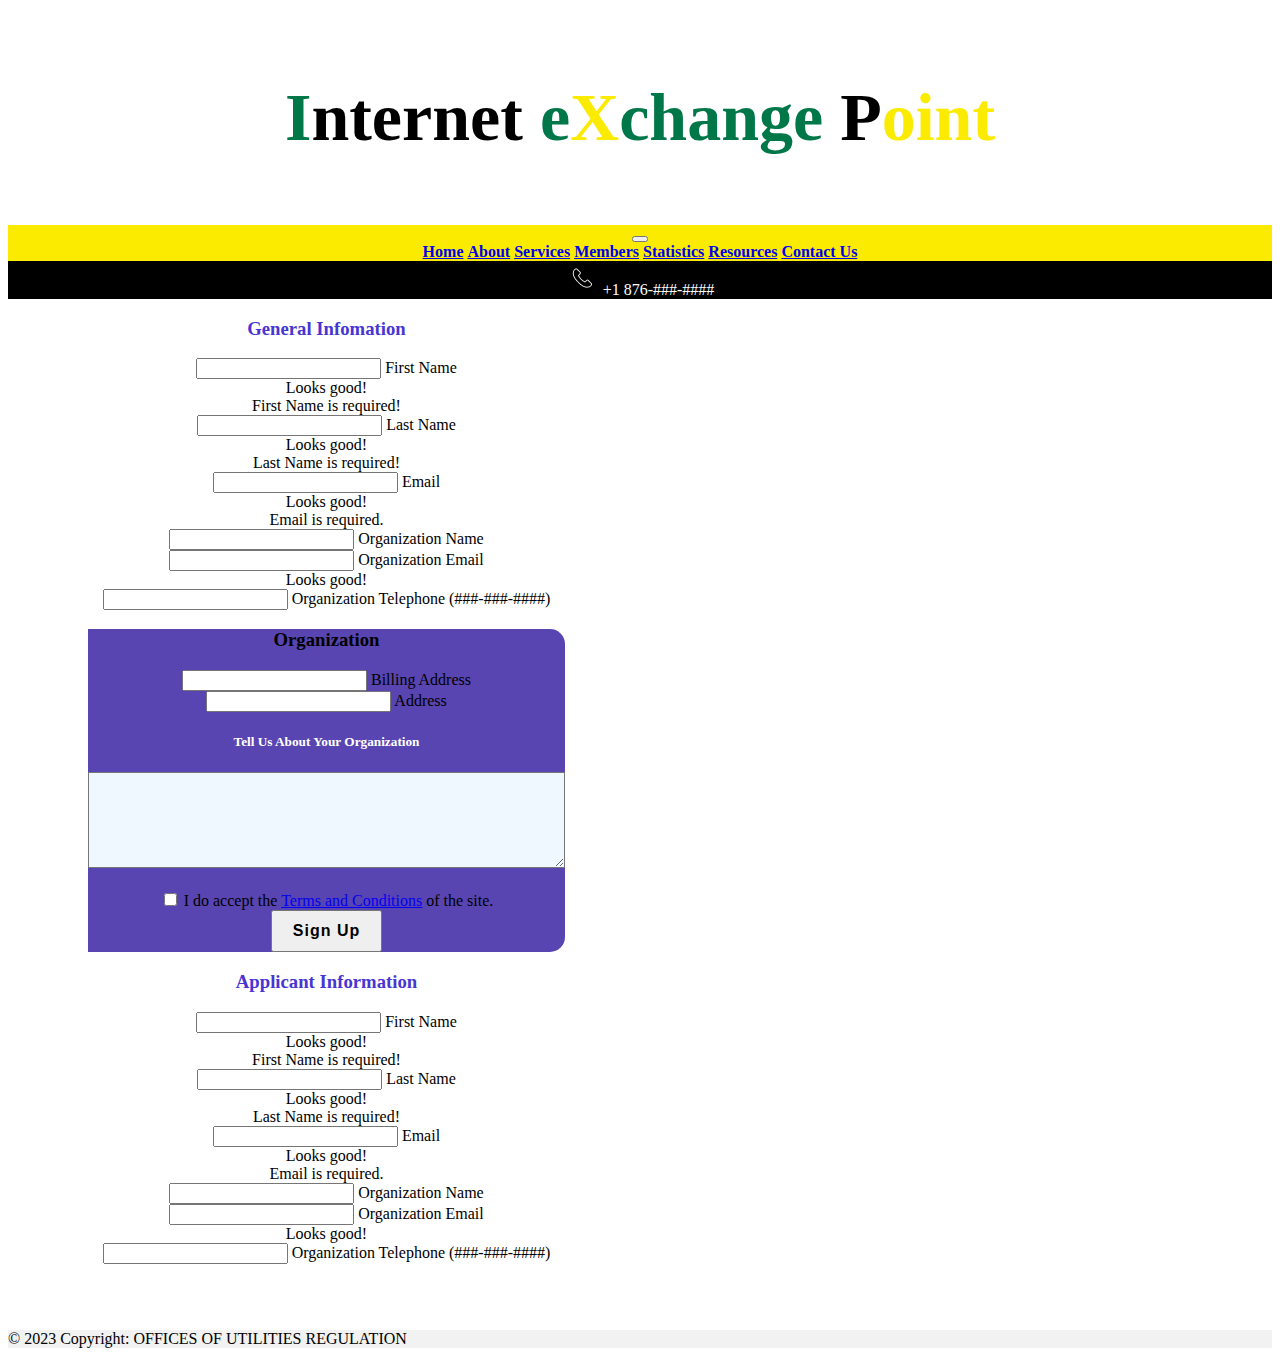
<file: register.html>
<!doctype html>
<html lang="en">
  <head>
    <meta charset="utf-8">
    <meta name="viewport" content="width=device-width, initial-scale=0.5">
    <title>Join US</title>
    <link href="https://cdn.jsdelivr.net/npm/bootstrap@5.2.3/dist/css/bootstrap.min.css" rel="stylesheet" integrity="sha384-rbsA2VBKQhggwzxH7pPCaAqO46MgnOM80zW1RWuH61DGLwZJEdK2Kadq2F9CUG65" crossorigin="anonymous">    
    <link rel="icon" type="image/x-icon" href="Images/favicon.png">
    <link rel="stylesheet" href="CSS/register.css">
    <link rel="stylesheet" href="CSS/style.css">
    <link rel="stylesheet" type="text/css" href="//fonts.googleapis.com/css?family=Open+Sans" />
    
    <script defer src="regval.js" ></script>
    
      </head>
  <body>
    
    <main>

        <div class="main-margin">
          <div class="flex-container">
            <div class="align-items-center">
              <div class="main-header">
                
                  <a style="text-decoration: none; color: black;" href="index.html"><p><strong><span style="color: rgb(0, 119, 73)">I</span>nternet <span style="color: rgb(0, 119, 73)">e</span><span style="color: rgb(251, 235, 1)">X</span><span style="color: rgb(0, 119, 73)">change</span> P<span style="color: rgb(251, 235, 1)">oint</span></strong></p></a>
                                </div>
            </div>
        </div>
        <div style="background-color:rgb(251, 235, 1)">
          <div class="flex-container">
          <nav class="navbar navbar-expand-lg bg-body-white">
              
              <div class="container-fluid d-inline-flex">
                <a class="navbar-brand" href="#"></a>
                <button class="navbar-toggler" type="button" data-bs-toggle="collapse" data-bs-target="#navbarNavAltMarkup" aria-controls="navbarNavAltMarkup" aria-expanded="false" aria-label="Toggle navigation">
                  <span class="navbar-toggler-icon"></span>
                </button>
                <div class="collapse navbar-collapse me-auto" id="navbarNavAltMarkup">
                  <div class="navbar-nav ms-4 me-4" >
                    <a class="nav-link ms-4 me-5" href="index.html"><strong>Home</strong></a>
                    <a class="nav-link ms-4 me-5" href="about.html"><strong>About</strong></a>
                    <a class="nav-link ms-4 me-5" href="services.html"><strong>Services</strong></a>
                    <a class="nav-link ms-4 me-5" href="members.html"><strong>Members</strong></a>
                    <a class="nav-link ms-4 me-5" href="statistics.html"><strong>Statistics</strong></a>
                    <a class="nav-link ms-4 me-5" href="resources.html"><strong>Resources</strong></a>
                    <a class="nav-link ms-4 me-5" href="contact.html"><strong>Contact Us</strong></a>
                     
                  </div>
                </div>
              </div>
            </nav>
          </div>
          </div>
          <div class="black-bg" >
            <div class="container-fluid ">
              <div class="container text-center">
                <div class="row">
                  <div class="col mt-3 mb-3">
                    <img src="Images/Telephone.png"> +1 876-###-####
                  </div>
                </div>
              </div>
            </div>
          </div>
  
        <div class="container-main">
        
          <div class="container py-5 h-100">
            <div class="row d-flex justify-content-center align-items-center h-100">
              <div class="col-12">
                <div class="card card-registration card-registration-2" style="border-radius: 15px;">
                  <div class="card-body p-0">
                    <div class="row g-0">
                      <div class="col-lg-4">
                        <div class="p-5">
                          <h3 class="fw-normal mb-5" style="color: #4835d4;">General Infomation</h3>
        

                          


                       


                        <div id="error" style="color: red; text-decoration: red;"></div>
                          <form id="form"  action="/" method="GET" novalidate>
                          <div class="row">
                            <div class="mb-4 pb-2">
        
                              <div class="form-floating">
                                
                                <input type="text" id="firstname" class="form-control form-control-md" name="firstname" required>
                                <label class="form-label" for="firstname">First Name</label>
                                  <div class="valid-feedback">
                                    Looks good!
                                  </div>
                                  <div class="invalid-feedback">
                                    First Name is required!
                                 </div>
                              </div>
        
                            </div>
                            <div class="mb-4 pb-2">
        
                              <div class="form-floating">
                                
                                <input type="text" id="lastname" class="form-control form-control-md" name="lastname"  required>
                                <label  class="form-label" for="lastname">Last Name</label>
                                  <div class="valid-feedback">
                                    Looks good!
                                  </div>
                                  <div class="invalid-feedback">
                                    Last Name is required!
                                 </div>
                              </div>
        
                            </div>
                          </div>
        
                          <div class="row">
                            <div class="mb-4 pb-2">
        
                              <div class="form-floating">
                                <input type="email" id="emailaddress" class="form-control form-control-md" name="emailaddress" required>
                                <label class="form-label" for="emailaddress">Email</label>
                                <div class="valid-feedback">
                                  Looks good!
                                </div>
                                <div class="invalid-feedback">
                                 Email is required.
                               </div>
                              </div>
        
                            </div>
                            <div class="mb-4 pb-2">
        
                              <div class="form-floating">
                                
                                <input type="text" id="orgname" class="form-control form-control-md" name="orgname" >
                                <label class="form-label" for="orgname">Organization Name</label>                               
                              </div>
        
                            </div>
                          </div>
        
                          <div class="mb-4 pb-2">
                            <div class="form-floating text-black">
                              <input type="email" id="orgemailaddress" class="form-control form-control-md" name="orgemail" required>
                                <label class="form-label" for="orgemailaddress">Organization Email</label>
                                <div class="valid-feedback">
                                  Looks good!
                                </div>
                            </div>
                          </div>
                          <div class="mb-4 pb-2">
        
                             <div class="form-floating">
                              <input type="tel" id="orgnum" name="orgnum"class="form-control form-control-md" pattern="[0-9]{3}-[0-9]{3}-[0-9]{4}" required>
                              <label class="form-label" placeholder="876-455-6578" for="orgnum">Organization Telephone (###-###-####)</label> 
                              
                            </div>
      
                          </div>
        
                        </div>
                      </div>
                      <div class="col-lg-4 bg-indigo text-white">
                        <div class="p-5">
                          <h3 class="fw-normal mb-5">Organization</h3>
        
                          <div class="mb-4 pb-2">
                            <div class="form-floating text-black">
                              <input type="text" id="billadd" class="form-control form-control-md" required/>
                              <label class="form-label" for="billadd">Billing Address</label>
                            </div>
                          </div>
        
                          <div class="mb-4 pb-2">
                            <div class="form-floating text-black">
                              <input type="text" id="addline2" class="form-control form-control-md" required/>
                              <label class="form-label" for="addline2">Address </label>
                            </div>
                          </div>
        

                          <div class="mb-4 pb-2">
                            <div class="form-floating text-black">
                              <h5 style="color: white ;">Tell Us About Your Organization</h5>

                            </div>
                        </div>
                        <div class="mb-4 pb-2">
                            <div class="form-floating mb-4">
                              <textarea  class="form-control" id="message" rows="6" cols="57" name="Message" placeholder="Message" style="background-color:aliceblue;" required>
                                </textarea>
                              
                          </div>
                        </div>

                          <!--
                          <div class="row">
                            <div class="mb-4 pb-2">
        
                              <div class="form-floating text-black">
                                <input type="text" id="parish" class="form-control form-control-md" required/>
                                <label class="form-label" for="parish">Parish</label>
                              </div>
        
                            </div>
                            </div>

                            <div class="container text-center">
                              <h4 class="fw-normal mb-2" style="color: #ffffff;">Services</h4>
                              <div class="row">
                                <div class="col">
                                  <div class="pb-2">
                                    <input class="form-check-input me-3" type="checkbox" value="" id="form2Example3c" />
                              <label class="form-check-label text-white" for="form2Example3">
                                Service 1
                              </label>
                                  </div>
                                  <div class="pb-2">
                                    <input class="form-check-input me-3" type="checkbox" value="" id="form2Example3c" />
                              <label class="form-check-label text-white" for="form2Example3">
                                Service 2
                              </label>
                                  </div>
                                  <div class="pb-2">
                                    <input class="form-check-input me-3" type="checkbox" value="" id="form2Example3c" />
                              <label class="form-check-label text-white" for="form2Example3">
                                Service 3
                              </label>
                                  </div>
                                </div>
                                <div class="col">
                                  <div class="pb-2">
                                    <input class="form-check-input me-3" type="checkbox" value="" id="form2Example3c" />
                              <label class="form-check-label text-white" for="form2Example3">
                                Service 4
                              </label>
                                  </div>
                                  <div class="pb-2">
                                    <input class="form-check-input me-3" type="checkbox" value="" id="form2Example3c" />
                              <label class="form-check-label text-white" for="form2Example3">
                                Service 5
                              </label>
                                  </div>
                                  <div class="pb-2">
                                    
                                      <input class="form-check-input me-3" type="checkbox" value="" id="form2Example3c" />
                              <label class="form-check-label text-white" for="form2Example3">
                                Service 6
                              </label>
                                  </div>
                                </div>
                              </div>
                            </div>
                          -->
                            <br>

                            <div class="form-check d-flex justify-content-start mb-4 pb-3">
                              <input class="form-check-input me-3" type="checkbox" value="" id="termsandcon" aria-checked/>
                              <label class="form-check-label text-white" for="form2Example3" >
                                I do accept the <a href="#!" class="text-white"><u>Terms and Conditions</u></a> of the
                                site.
                              </label>
                            </div>
                          
                            <button type="submit" role="button" class="btn btn-success" >Sign Up</button>




                            
                          
                            
                          </div>
                          
                        </div>
                      
                        <div class="col-lg-4">
                          <div class="p-5">
                            <h3 class="fw-normal mb-5" style="color: #4835d4;">Applicant Information</h3>
          
  
                            
  
  
                         
  
  
                          <div id="error" style="color: red; text-decoration: red;"></div>
                            <form id="form"  action="/" method="GET" novalidate>
                            <div class="row">
                              <div class="mb-4 pb-2">
          
                                <div class="form-floating">
                                  
                                  <input type="text" id="firstname" class="form-control form-control-md" name="firstname" required>
                                  <label class="form-label" for="firstname">First Name</label>
                                    <div class="valid-feedback">
                                      Looks good!
                                    </div>
                                    <div class="invalid-feedback">
                                      First Name is required!
                                   </div>
                                </div>
          
                              </div>
                              <div class="mb-4 pb-2">
          
                                <div class="form-floating">
                                  
                                  <input type="text" id="lastname" class="form-control form-control-md" name="lastname"  required>
                                  <label  class="form-label" for="lastname">Last Name</label>
                                    <div class="valid-feedback">
                                      Looks good!
                                    </div>
                                    <div class="invalid-feedback">
                                      Last Name is required!
                                   </div>
                                </div>
          
                              </div>
                            </div>
          
                            <div class="row">
                              <div class="mb-4 pb-2">
          
                                <div class="form-floating">
                                  <input type="email" id="emailaddress" class="form-control form-control-md" name="emailaddress" required>
                                  <label class="form-label" for="emailaddress">Email</label>
                                  <div class="valid-feedback">
                                    Looks good!
                                  </div>
                                  <div class="invalid-feedback">
                                   Email is required.
                                 </div>
                                </div>
          
                              </div>
                              <div class="mb-4 pb-2">
          
                                <div class="form-floating">
                                  
                                  <input type="text" id="orgname" class="form-control form-control-md" name="orgname" >
                                  <label class="form-label" for="orgname">Organization Name</label>                               
                                </div>
          
                              </div>
                            </div>
          
                            <div class="mb-4 pb-2">
                              <div class="form-floating text-black">
                                <input type="email" id="orgemailaddress" class="form-control form-control-md" name="orgemail" required>
                                  <label class="form-label" for="orgemailaddress">Organization Email</label>
                                  <div class="valid-feedback">
                                    Looks good!
                                  </div>
                              </div>
                            </div>
                            <div class="mb-4 pb-2">
          
                               <div class="form-floating">
                                <input type="tel" id="orgnum" name="orgnum"class="form-control form-control-md" pattern="[0-9]{3}-[0-9]{3}-[0-9]{4}" required>
                                <label class="form-label" placeholder="876-455-6578" for="orgnum">Organization Telephone (###-###-####)</label> 
                                
                              </div>
        
                            </div>
          
                          </div>
                        </div>
                      
                      </div>

                      
                    </div>
                    
                     </div>

                </div>
                
              </div>
              
            </div>

       
          </div>
        </div>


        <!--

        <div class="container-land3" style="background-image: url(Images/bg-reg.jpeg); width: 100%">
          <strong style="font-size: 185%; word-wrap: break-word; color: #4835d4;">REGISTER WITH US!</strong> <hr>
        </div>

<br>
        <div class="flex-container-left-abt3">
  
          <br><br>
          <p style="font-size: 125%;">
            Welcome to our IXP registration page! We're thrilled to extend an invitation for you to 
            become a valued member of our vibrant Internet Exchange Point community. As a hub for 
            digital innovation, our IXP is dedicated to fostering collaboration and synergy among 
            tech enthusiasts, businesses, and organizations. By registering with us, you're tapping 
            into a dynamic ecosystem where networks converge, content flows seamlessly, and partnerships flourish.</p><br>
        
</div>


<div class="flex-container-left-abt3">
        <br><br><br>


          <p style="font-size: 125%;">
            Whether you're an established Internet service provider, a content creator aiming to reach new audiences, 
            or an emerging startup with big aspirations, our IXP is the ideal platform to amplify your digital presence. 
            Through our cutting-edge infrastructure and dedicated team, we're committed to providing a secure and reliable 
            environment for exchanging data, insights, and opportunities.</p><br>

            </div>
            <div class="flex-container-left-abt3">
            <br><br>
            <p style="font-size: 125%;">
              Joining our IXP opens the door to an array of benefits: faster data transmission, reduced latency, enhanced 
              network resilience, and the chance to connect with like-minded peers in the tech realm. Our platform isn't 
              just about sharing data—it's about sparking innovation, driving efficiency, and propelling your online ambitions 
              to new heights.</p><br>

</div>
              <div class="flex-container-left-abt3">
              <br><br>
              <p style="font-size: 125%;">
                So, whether you're here to elevate your digital strategy, expand your network footprint, or simply stay at the 
                orefront of technological advancements, we're here to support your journey. Embrace the power of seamless 
                connectivity, collaborative growth, and limitless possibilities. Take the leap and register with us today to 
                embark on a transformative digital expedition. Together, we're shaping the digital future one connection at a time.</p><br>
        
        </div>
<br><br><br>
        <div class="flex-container-left-abt3">
          <br><br>
          <p style="font-size: 125%;">
            Download the file below for the registration form. </p><br>
            
    
    </div>


     
    

    
      <div class="container-reg-upload">
        <button >
        <a href="Files\JAIXP Application Form.pdf" download>Download File</a>
          </button>
        <br><br>
</div>





        <div class="flex-container-left-abt3">
          <br><br>
          <p style="font-size: 125%;">

            Upload File and press Submit.</p>
    



            



  <form action="upload.php"
           method="post"
           enctype="multipart/form-data">

           <input type="file" 
                  name="my_image">

           <input type="submit" 
                  name="submit"
                  value="Submit">
     	
     </form>





    </div>
            -->
<!--

<div class="container-reg-upload" >
        <form action="upload.php" method="post" enctype="multipart/form-data">
          <label for="fileInput">Select a file:</label>
          <input type="file" name="my_name" id="fileInput">
          <input type="submit" value="Upload">
      </form>

-->


      
<br><br>
</div>





</main>



    <script src="https://cdn.jsdelivr.net/npm/bootstrap@5.2.3/dist/js/bootstrap.bundle.min.js" integrity="sha384-kenU1KFdBIe4zVF0s0G1M5b4hcpxyD9F7jL+jjXkk+Q2h455rYXK/7HAuoJl+0I4" crossorigin="anonymous"></script>



<footer>
    <div class="text-center p-4" style="background-color: rgba(0, 0, 0, 0.05);">
      © 2023 Copyright: OFFICES OF UTILITIES REGULATION
      <a class="text-reset fw-bold" href="#"></a>
      <p>
    </div>
  
  </footer>
  
</body>
</html>
</file>
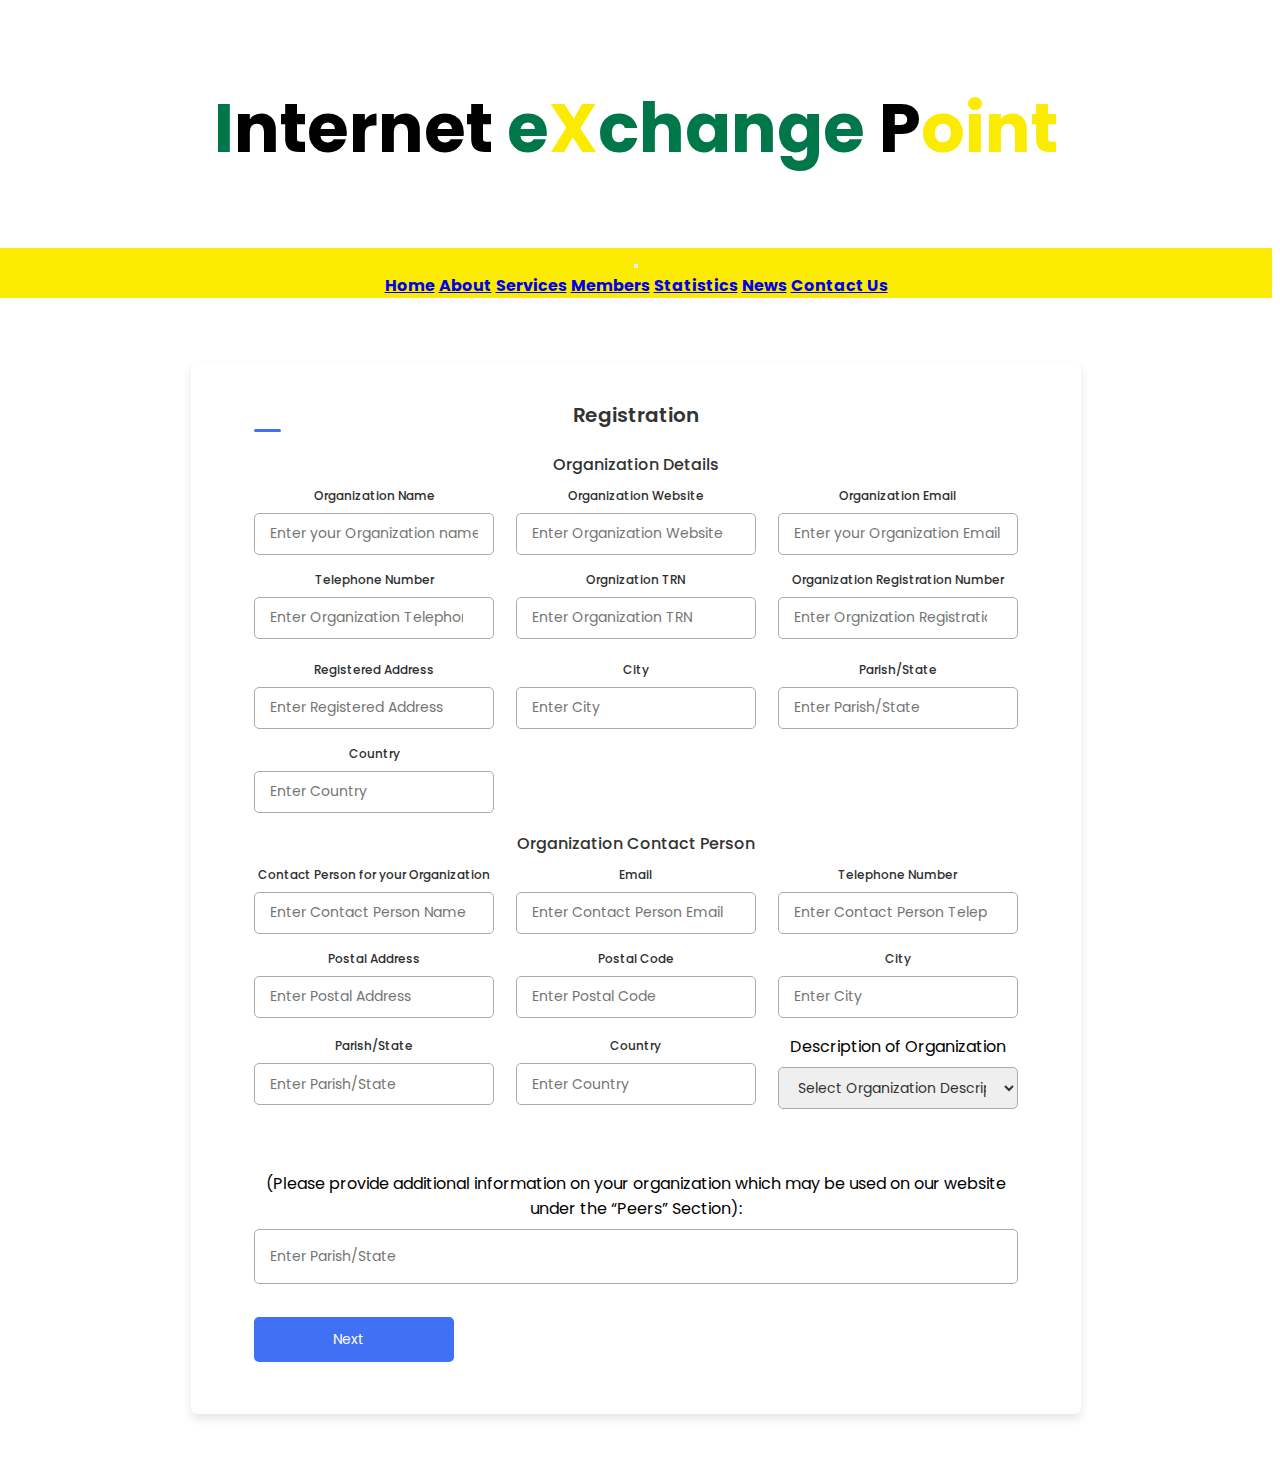
<file: regtest.html>
<!DOCTYPE html>
<html lang="en">
<head>
    <meta charset="UTF-8">
    <meta name="viewport" content="width=device-width, initial-scale=0.5">
    <link href="https://cdn.jsdelivr.net/npm/bootstrap@5.3.0/dist/css/bootstrap.min.css" rel="stylesheet" integrity="sha384-9ndCyUaIbzAi2FUVXJi0CjmCapSmO7SnpJef0486qhLnuZ2cdeRhO02iuK6FUUVM" crossorigin="anonymous">
    <script src="https://cdn.jsdelivr.net/npm/bootstrap@5.3.0/dist/js/bootstrap.bundle.min.js" integrity="sha384-geWF76RCwLtnZ8qwWowPQNguL3RmwHVBC9FhGdlKrxdiJJigb/j/68SIy3Te4Bkz" crossorigin="anonymous"></script>
    <link rel="icon" type="image/x-icon" href="Images/favicon.png">
    <link rel="stylesheet" href="CSS/footer.css">
    <link rel="stylesheet" href="CSS/style.css">
	<link rel="stylesheet" href="CSS/regtest.css">
    <title>Document</title>
    <style>
		</style>


    <script>
		/* function validateForm() {
			var name = document.forms["myForm"]["name"].value;
			var email = document.forms["myForm"]["email"].value;
			var phone = document.forms["myForm"]["phone"].value;
			var message = document.forms["myForm"]["message"].value;

			if (name == "") {
				alert("Name must be filled out");
				return false;
			}

			if (email == "") {
				alert("Email must be filled out");
				return false;
			}

			if (phone == "") {
				alert("Phone must be filled out");
				return false;
			}

			if (message == "") {
				alert("Message must be filled out");
				return false;
			}

			if (phone.length!= 10) {
				alert("Phone number must be 10 digits long");
				return false;
			}

			if (email.indexOf("@") == -1 || email.indexOf(".") == -1) {
				alert("Invalid email format");
				return false;
			}

			return true;
		} */
	</script>




</head>
<body>
    <main>
        <div class="main-margin">
			
      <div class="flex-container">
        <div class="align-items-center">
          <div class="main-header">
            <a style="text-decoration: none; color: black;" href="index.html"> <p><strong><span style="color: rgb(0, 119, 73)">I</span>nternet <span style="color: rgb(0, 119, 73)">e</span><span style="color: rgb(251, 235, 1)">X</span><span style="color: rgb(0, 119, 73)">change</span> P<span style="color: rgb(251, 235, 1)">oint</span></strong></p></a>
          </div>        </div>
    </div>

    <div style="background-color:rgb(251, 235, 1)">
      <div class="flex-container">
      <nav class="navbar navbar-expand-lg bg-body-white">
          
          <div class="container-fluid d-inline-flex">
            <a class="navbar-brand" href="#"></a>
            <button class="navbar-toggler" type="button" data-bs-toggle="collapse" data-bs-target="#navbarNavAltMarkup" aria-controls="navbarNavAltMarkup" aria-expanded="false" aria-label="Toggle navigation">
              <span class="navbar-toggler-icon"></span>
            </button>
            <div class="collapse navbar-collapse me-auto" id="navbarNavAltMarkup">
              <div class="navbar-nav ms-4 me-4" >
                      <a class="nav-link ms-4 me-5" href="index.html"><strong>Home</strong></a>
                      <a class="nav-link ms-4 me-5" href="about.html"><strong>About</strong></a>
                      <a class="nav-link ms-4 me-5" href="services.html"><strong>Services</strong></a>
                      <a class="nav-link ms-4 me-5" href="members.html"><strong>Members</strong></a>
                      <a class="nav-link ms-4 me-5" href="statistics.html"><strong>Statistics</strong></a>
                      <a class="nav-link ms-4 me-5" href="news.html"><strong>News</strong></a>
                      <a class="nav-link ms-4 me-5" href="contact.html"><strong>Contact Us</strong></a>
                 
              </div>
            </div>
          </div>
        </nav>
      </div>
      </div>
      <div style="background-color: rgb(0, 119, 73)">
        
        
          
         
    </div>


	<div class="container-r">
        <header>Registration</header>
        <form action="#">
            <div class="form first">
               
                <div class="details personal">

                    <span class="title">Organization Details</span>
                    <div class="fields">
                        <div class="input-field">
                            <label>Organization Name</label>
                            <input type="text" placeholder="Enter your Organization name" required>
                        </div>
                        <div class="input-field">
                            <label>Organization Website</label>
                            <input type="text" placeholder="Enter Organization Website" required>
                        </div>
                        <div class="input-field">
                            <label>Organization Email</label>
                            <input type="text" placeholder="Enter your Organization Email" required>
                        </div>
                        <div class="input-field">
                            <label>Telephone Number</label>
                            <input type="number" placeholder="Enter Organization Telephone Number" required>
                        </div>
                        <div class="input-field">
                            <label>Orgnization TRN</label>
                            <input type="number" placeholder="Enter Organization TRN" required>
                        </div>

                       


                        <div class="input-field">
                            <label>Organization Registration Number</label>
                            <input type="number" placeholder="Enter Orgnization Registration No." required>
                        </div>
                    </div>
                </div>
                <div class="details ID">
                    <span class="title"></span>
                    <div class="fields">
                        <div class="input-field">
                            <label>Registered Address</label>
                            <input type="text" placeholder="Enter Registered Address" required>
                        </div>
                        <div class="input-field">
                            <label>City</label>
                            <input type="text" placeholder="Enter City" required>
                        </div>
                        <div class="input-field">
                            <label>Parish/State</label>
                            <input type="text" placeholder="Enter Parish/State" required>
                        </div>
                        <div class="input-field">
                            <label>Country</label>
                            <input type="text" placeholder="Enter Country" required>
                        </div>
                        </div>
                        </div>
                        
                        <div class="details ID">
                            <span class="title">Organization Contact Person</span>
                            <div class="fields">

                        <div class="input-field">
                            <label>Contact Person for your Organization</label>
                            <input type="text" placeholder="Enter Contact Person Name" required>
                        </div>
                        <div class="input-field">
                            <label>Email</label>
                            <input type="text" placeholder="Enter Contact Person Email" required>
                        </div>
                        <div class="input-field">
                            <label>Telephone Number</label>
                            <input type="number" placeholder="Enter Contact Person Telephone" required>
                        </div>
                        <div class="input-field">
                            <label>Postal Address</label>
                            <input type="text" placeholder="Enter Postal Address" required>
                        </div>
                        <div class="input-field">
                            <label>Postal Code</label>
                            <input type="number" placeholder="Enter Postal Code" required>
                        </div>
                        <div class="input-field">
                            <label>City</label>
                            <input type="text" placeholder="Enter City" required>
                        </div>
                        <div class="input-field">
                            <label>Parish/State</label>
                            <input type="text" placeholder="Enter Parish/State" required>
                        </div>
                        <div class="input-field">
                            <label>Country</label>
                            <input type="text" placeholder="Enter Country" required>
                        </div>
                        
                        
                        <div class="input-field3">
                            <label>Description of Organization</label>
                            <select required>
                                <option disabled selected>Select Organization Description</option>
                                <option>Content Delivery Network</option>
                                <option>Educational Institution</option>
                                <option>Content Provider</option>
                                <option>Enterprise</option>
                                <option>Cloud/SaaS Provider</option>
                                <option>ISP</option>
                                <option>Hosting Provider</option>
                                <option>Other</option>
                                
                            </select>
                        </div>
                       

                    </div>
                    <br><br>
                    <div class="input-field2">
                        <label>(Please provide additional information on your organization which may be used on our website under the “Peers” Section):
                        </label>
                        <input type="text" placeholder="Enter Parish/State" required>
                    </div>



                    <button class="nextBtn">
                        <span class="btnText">Next</span>
                        <i class="uil uil-navigator"></i>
                    </button>
                </div> 
            </div>
        
            <div class="form second">
                
                <div class="details address"><br>
                    <span class="title">Technical Staff</span><br>
                    <div class="fields">
                        <div class="input-field">
                            <label>Contact Person: </label>
                            <input type="text" placeholder="Contact Person" required>
                        </div>
                        <div class="input-field">
                            <label>Contact Person Address</label>
                            <input type="text" placeholder="Technical Contact Person Address" required>
                        </div>
                        <div class="input-field">
                            <label>City</label>
                            <input type="text" placeholder="Enter City" required>
                        </div>
                        <div class="input-field">
                            <label>Parish/State</label>
                            <input type="text" placeholder="Enter Parish/State" required>
                        </div>
                        <div class="input-field">
                            <label>Country</label>
                            <input type="text" placeholder="Enter Country" required>
                        </div>
                        <div class="input-field">
                            <label>Postal Code</label>
                            <input type="number" placeholder="Enter Postal Code" required>
                        </div>
                        <div class="input-field">
                            <label>Telephone Number</label>
                            <input type="number" placeholder="Enter Telephone Number" required>
                        </div>
                        <div class="input-field">
                            <label>Email</label>
                            <input type="text" placeholder="Enter Email" required>
                        </div>
                        <div class="input-field">
                            <label>Fax Number</label>
                            <input type="number" placeholder="Enter Fax Number" required>
                        </div>
                        <div class="input-field">
                            <label>Position</label>
                            <input type="text" placeholder="Enter Position" required>
                        </div>
                    </div>
                </div>

                <br>
                <div class="details family">
                    <span class="title">Billing Info</span><br>
                    <div class="fields">
                        <div class="input-field">
                            <label>Billing Organization Name</label>
                            <input type="text" placeholder="Enter Billing Organization name" required>
                        </div>
                        <div class="input-field">
                            <label>Billing Contact Name</label>
                            <input type="text" placeholder="Enter Billing Contact name" required>
                        </div>
                        <div class="input-field">
                            <label>Address</label>
                            <input type="text" placeholder="Enter Address" required>
                        </div>
                        <div class="input-field">
                            <label>City</label>
                            <input type="text" placeholder="Enter City" required>
                        </div>
                        <div class="input-field">
                            <label>Parish/State</label>
                            <input type="text" placeholder="Enter Parish/State" required>
                        </div>
                        <div class="input-field">
                            <label>Country</label>
                            <input type="text" placeholder="Enter Country" required>
                        </div>
                        <div class="input-field">
                            <label>Postal Code</label>
                            <input type="number" placeholder="Enter Postal Code" required>
                        </div>
                        
                        <div class="input-field">
                            <label>Telephone Number</label>
                            <input type="number" placeholder="Enter Telephone Number" required>
                        </div>
                        <div class="input-field">
                            <label>Email</label>
                            <input type="text" placeholder="Enter Email" required>
                        </div>
                        <div class="input-field">
                            <label>Fax Number</label>
                            <input type="number" placeholder="Enter Fax Number" required>
                        </div>
                    </div>
                    <div class="buttons">
                        <div class="backBtn">
                            <i class="uil uil-navigator"></i>
                            <span class="btnText">Back</span>
                        </div>
                        
                        <button class="nextBtn">
                            <span class="btnText">Next</span>
                            <i class="uil uil-navigator"></i>
                        </button>
                    </div>



<!--Network information-->
        <div class="form third">
        

            <div class="details address">
                <span class="title">Network information</span>
                <div class="fields">
                    <div class="input-field">
                        <label>AS number(s) to use for Peering</label>
                        <input type="text" placeholder="Enter AS number" required>
                    </div>
                    <div class="input-field">
                        <label>Contact Person</label>
                        <input type="text" placeholder="Enter Contact Person" required>
                    </div>
                    <div class="input-field">
                        <label>
                            <input type="checkbox" name="option1" value="option1">
                            1Gbs
                          
                          </label>
                       
                        <label>
                            <input type="checkbox" name="option2" value="option2">
                            10Gbs
                          </label>
                          </div>

                    <div class="input-field">
                        <label>Required No. of 1Gbs Ports</label>
                        <input type="number" placeholder="Enter Required Ports" required>
                    </div>
                    <div class="input-field">
                        <label>Required No. of 10Gbs Ports</label>
                        <input type="number" placeholder="Enter Required Ports" required>
                    </div>
                    <div class="input-field">
                        <label>NOC Contact number</label>
                        <input type="number" placeholder="Enter NOC Contact Number" required>
                    </div>
                    <div class="input-field">
                        <label>NOC Contact Email</label>
                        <input type="text" placeholder="Enter NOC Email" required>
                    </div>
                    <div class="input-field">
                        <label>Type of Internet Connection you posses</label>
                        <input type="text" placeholder="Enter Internet Connection" required>
                    </div>
                    <div class="input-field">
                        <label>Bandwidth of Connection</label>
                        <input type="text" placeholder="Enter Bandwidth of Connection" required>
                    </div>
                </div>
            </div>
            <br><br>
            <div class="details family">
                <span class="title">Upstream Provider</span>
                <div class="fields">
                    <div class="input-field">
                        <label>Name of Upstream Provider</label>
                        <input type="text" placeholder="Enter Upstream Provider" required>
                    </div>
                    <div class="input-field">
                        <label>Upstream Provider's ASN</label>
                        <input type="number" placeholder="Enter Upstream Provider's ASN" required>
                    </div>


                    <div class="input-field">
                        <label>Peering Policy</label>
                        <select required>
                            <option disabled selected>Select Peering Policy</option>
                            <option>Open</option>
                            <option>Closed</option>
                            <option>Conditional</option>
                        </select>
                    </div>


                    <div class="input-field">
                        <label>City</label>
                        <input type="text" placeholder="Enter City" required>
                    </div>
                    <div class="input-field">
                        <label>Parish/State</label>
                        <input type="text" placeholder="Enter Parish/State" required>
                    </div>
                    <div class="input-field">
                        <label>Country</label>
                        <input type="text" placeholder="Enter Country" required>
                    </div>
                    
                    
                    <div class="input-field">
                        <label>Telephone Number</label>
                        <input type="number" placeholder="Enter Telephone Number" required>
                    </div>
                    <div class="input-field">
                        <label>Email</label>
                        <input type="text" placeholder="Enter Email" required>
                    </div>
                    
                </div>




                    <div class="buttons">
                        <div class="backBtn">
                            <i class="uil uil-navigator"></i>
                            <span class="btnText">Back</span>
                        </div>
                        
                        <button class="sumbit">
                            <span class="btnText">Submit</span>
                            <i class="uil uil-navigator"></i>
                        </button>
                    
                    </div>
                    -->
                </div> 
            </div>
        </form>
    </div>
        </main>



         <!--
                        <div class="input-field">
                            <label>Gender</label>
                            <select required>
                                <option disabled selected>Select gender</option>
                                <option>Male</option>
                                <option>Female</option>
                                <option>Others</option>
                            </select>
                        </div>
                    -->
</body>

<script src="regtestval.js"></script>
</html>
</file>
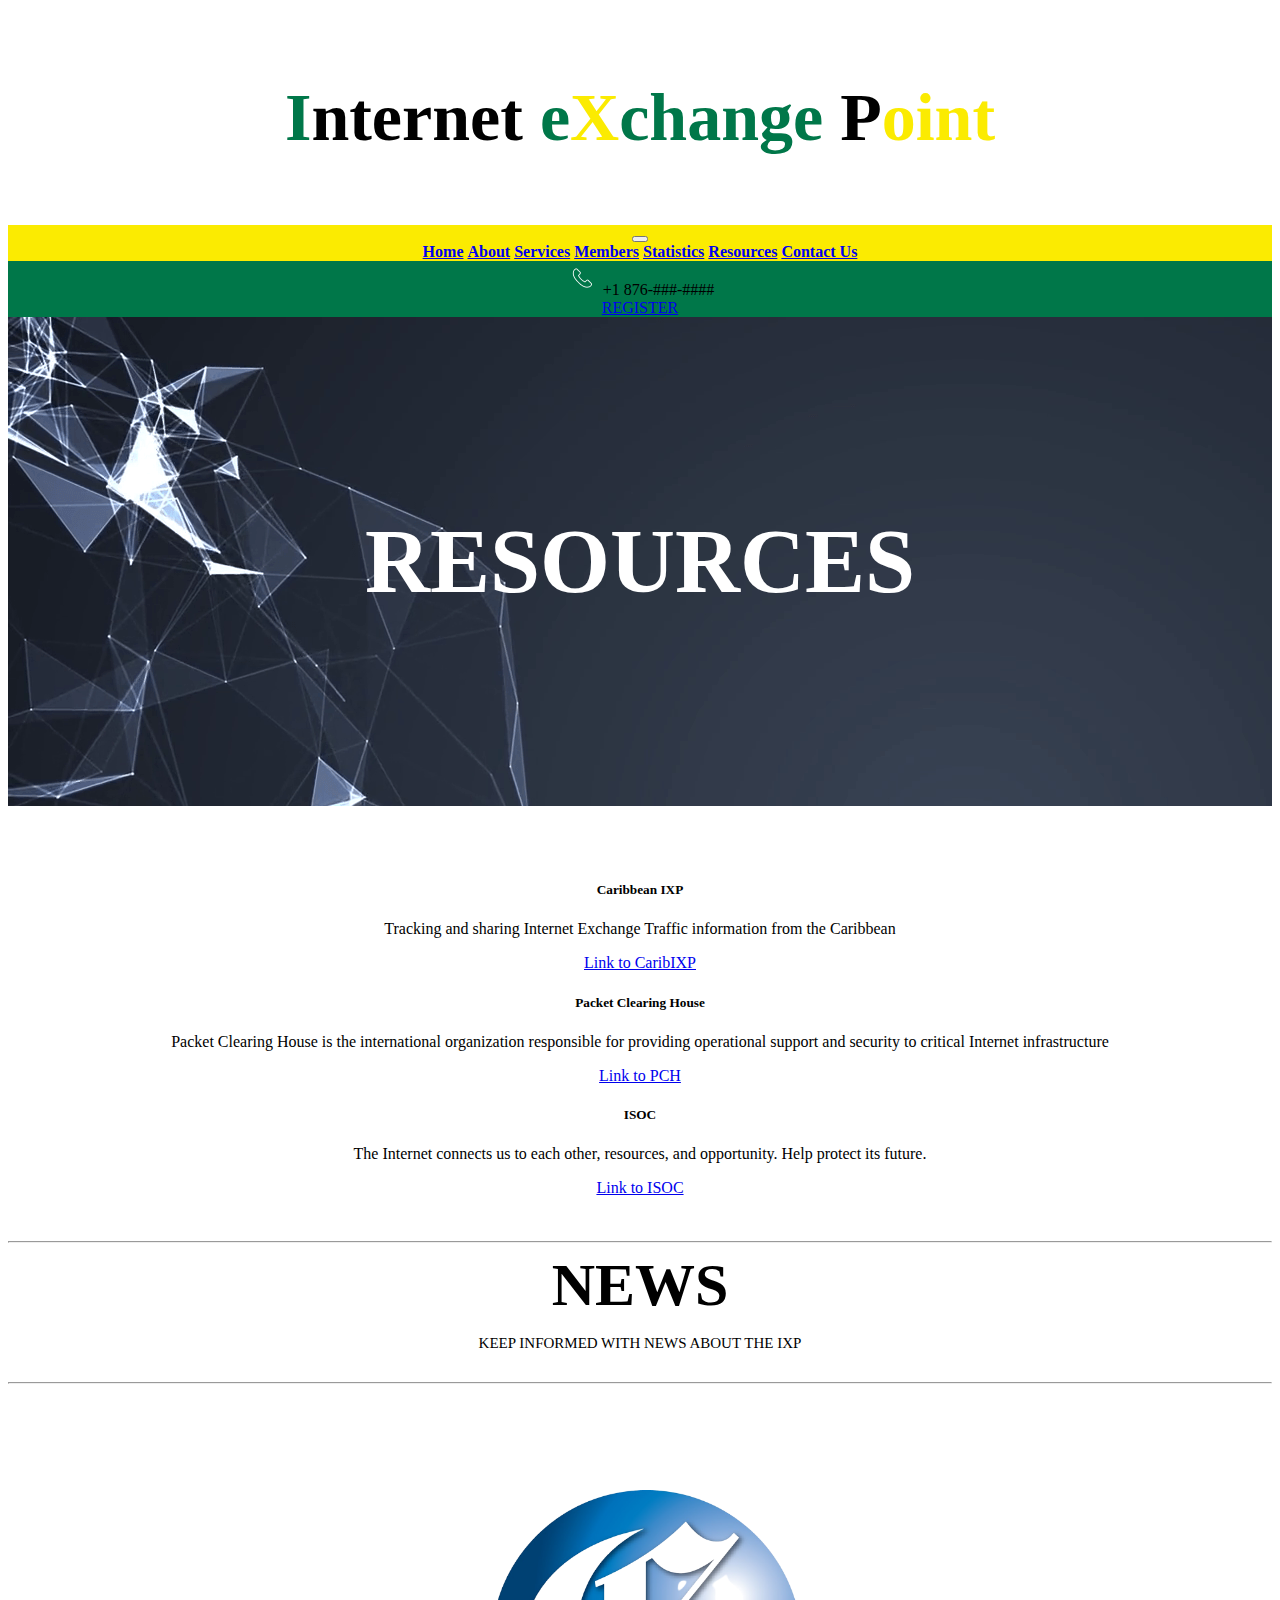
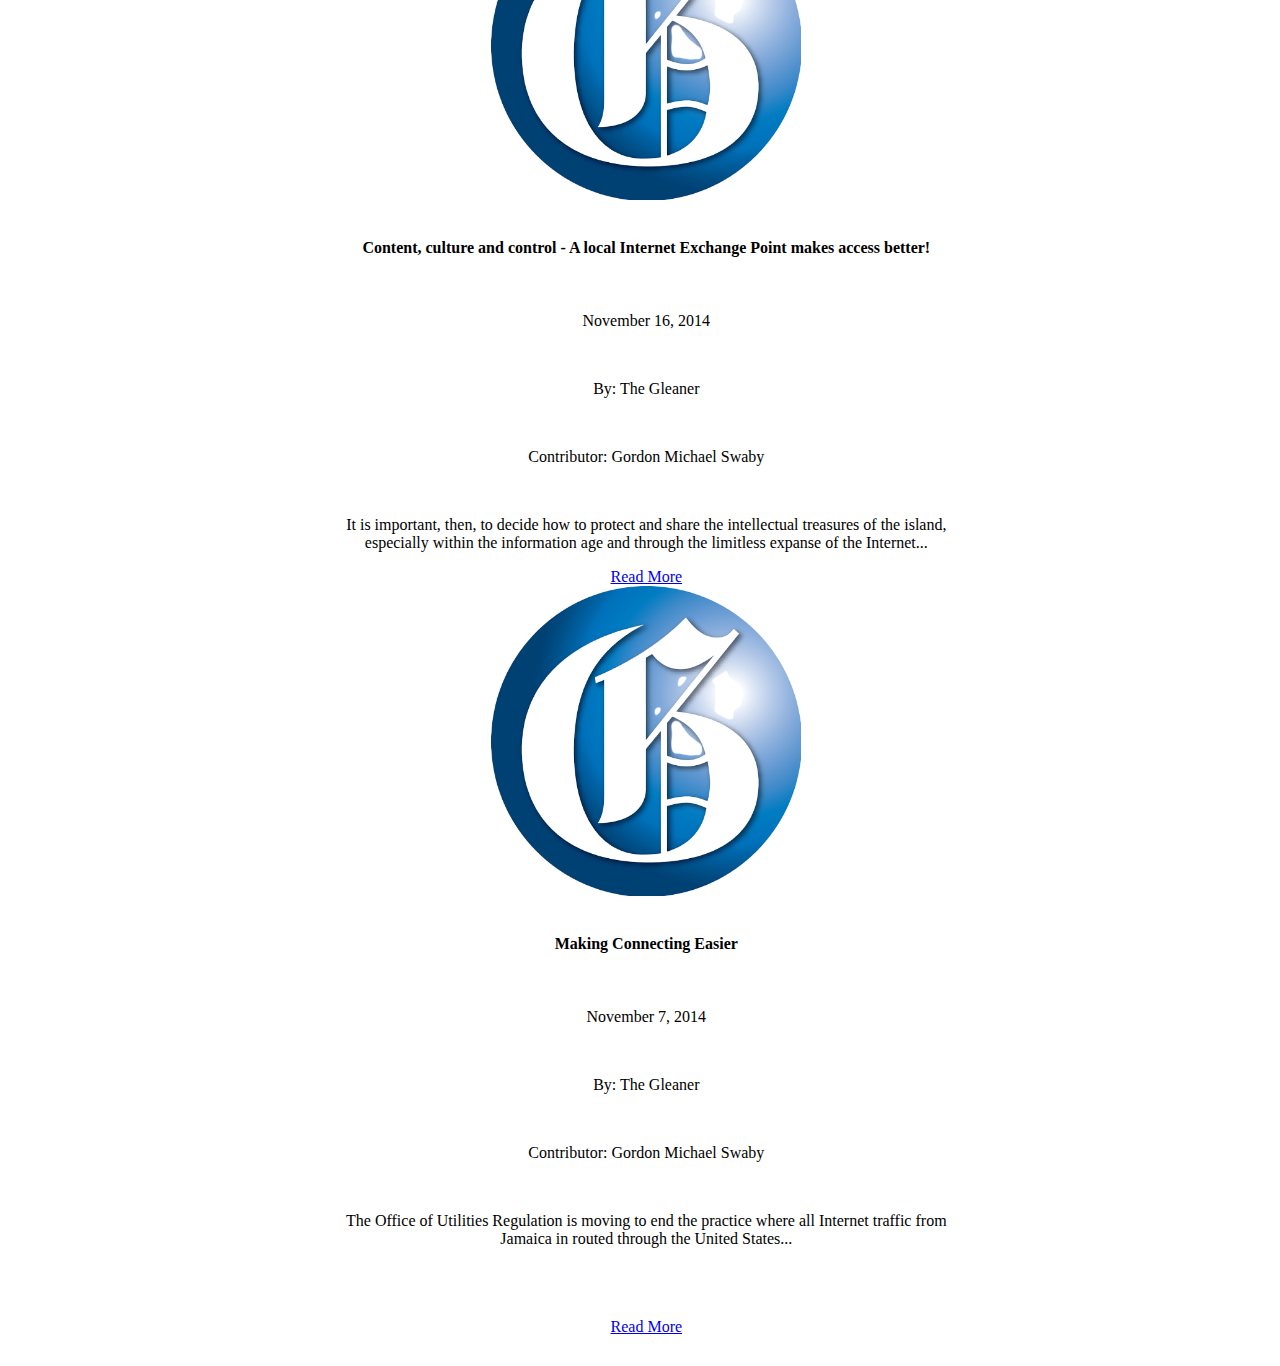
<file: resources.html>
<!DOCTYPE html>
<html lang="en">
<head>
    <meta charset="UTF-8">
    <meta name="viewport" content="width=device-width, initial-scale=0.5">
    <link href="https://cdn.jsdelivr.net/npm/bootstrap@5.3.0/dist/css/bootstrap.min.css" rel="stylesheet" integrity="sha384-9ndCyUaIbzAi2FUVXJi0CjmCapSmO7SnpJef0486qhLnuZ2cdeRhO02iuK6FUUVM" crossorigin="anonymous">
    <script src="https://cdn.jsdelivr.net/npm/bootstrap@5.3.0/dist/js/bootstrap.bundle.min.js" integrity="sha384-geWF76RCwLtnZ8qwWowPQNguL3RmwHVBC9FhGdlKrxdiJJigb/j/68SIy3Te4Bkz" crossorigin="anonymous"></script>
<link rel="icon" type="image/x-icon" href="Images/favicon.png">
    <link rel="stylesheet" href="CSS/style.css">
    <title>Resources</title>
    <style>
      a.ex1:hover {color: rgb(68, 221, 163);}; a.ex1:active {color: rgb(0, 0, 0);}
    </style>
</head>
<body>
    <main>

        <div class="main-margin">
            <div class="flex-container">
              <div class="align-items-center">
                <div class="main-header">
                  <a style="text-decoration: none; color: black;" href="index.html"> <p><strong><span style="color: rgb(0, 119, 73)">I</span>nternet <span style="color: rgb(0, 119, 73)">e</span><span style="color: rgb(251, 235, 1)">X</span><span style="color: rgb(0, 119, 73)">change</span> P<span style="color: rgb(251, 235, 1)">oint</span></strong></p></a>
                </div>        
              </div>
          </div>
      
          <div style="background-color:rgb(251, 235, 1)">
            <div class="flex-container">
            <nav class="navbar navbar-expand-lg bg-body-white">
                
                <div class="container-fluid d-inline-flex">
                  <a class="navbar-brand" href="#"></a>
                  <button class="navbar-toggler" type="button" data-bs-toggle="collapse" data-bs-target="#navbarNavAltMarkup" aria-controls="navbarNavAltMarkup" aria-expanded="false" aria-label="Toggle navigation">
                    <span class="navbar-toggler-icon"></span>
                  </button>
                  <div class="collapse navbar-collapse me-auto" id="navbarNavAltMarkup">
                    <div class="navbar-nav ms-4 me-4" >
                      <a class="nav-link ms-4 me-5" href="index.html"><strong>Home</strong></a>
                      <a class="nav-link ms-4 me-5" href="about.html"><strong>About</strong></a>
                      <a class="nav-link ms-4 me-5" href="services.html"><strong>Services</strong></a>
                      <a class="nav-link ms-4 me-5" href="members.html"><strong>Members</strong></a>
                      <a class="nav-link ms-4 me-5" href="statistics.html"><strong>Statistics</strong></a>
                      <a class="nav-link active ms-4 me-5" aria-current="page" href="resources.html"><strong>Resources</strong></a>
                      <a class="nav-link ms-4 me-5" href="contact.html"><strong>Contact Us</strong></a>
                       
                    </div>
                  </div>
                </div>
              </nav>
            </div>
            </div>
            
            
            <div style="background-color: rgb(0, 119, 73)">
              
              
                
                <div class="container text-center">
                  <div class="row">
                    <div class="col mt-2 mb-2">
                     <img src="Images/Telephone.png"> +1 876-###-####
                    </div>
                    <div class="col mt-2 mb-2">
                      <a button class="btn btn-dark me-1 mb-1" type="button" href="register.html">REGISTER</button></a>
                          </div>
                  </div>
            </div>
          </div>


          <div class="container-land" style="background-image: url(Images/news-bg.png); width: 100%">
            <br>
        <p><strong>RESOURCES</strong></p>
        <p style="font-size: 20px;"></p> 
        <br>
        </div>

        <br><br><br>

        

        <div class="container text-center">
          <div class="row align-items-center">
            <div class="col">
              <div class="card">
                <div class="card-body">
                  <h5 class="card-title">Caribbean IXP</h5>
                  <p class="card-text">Tracking and sharing Internet Exchange Traffic information from the Caribbean</p>
                  <a href="https://www.caribnog.org/" class="btn btn-primary">Link to CaribIXP</a>
                </div>
              </div>
            </div>
            <div class="col">
              <div class="card">
                <div class="card-body">
                  <h5 class="card-title">Packet Clearing House</h5>
                  <p class="card-text">Packet Clearing House
                    is the international organization responsible for providing operational support and security to critical Internet infrastructure</p>
                  <a href="https://www.pch.net/" class="btn btn-primary">Link to PCH</a>
                </div>
              </div>
            </div>
            <div class="col">
              <div class="card">
                <div class="card-body">
                  <h5 class="card-title">ISOC</h5>
                  <p class="card-text">The Internet connects us to each other, resources, and opportunity. Help protect its future.</p>
                  <a href="https://www.internetsociety.org/" class="btn btn-primary">Link to ISOC</a>
                </div>
              </div>
            </div>
          </div>
        </div>
<br><br>

<hr>
<div class="container-land3">
  <strong>NEWS</strong>
  <br><p style="font-size: 15px;">KEEP INFORMED WITH NEWS ABOUT THE IXP</p>
<hr></div><br>
        <div class="container-land-cards-for-news">

          
        <div class="row row-cols-1 row-cols-md-2 g-5">
          
        
          
<br>

          <div class="col">
              
                <div class="card" style="height: 100%;">
                  <div class="flex-container">
                  <br><br><img src="Images/gleaner1-removebg-preview.png" class="card-img-top" alt="..." style="width: 50%;">
                </div>
                  <div class="card-body">
                    <br><a class="ex1" style="text-decoration: none;" > <h4 class="card-title" style="color: black" ><strong>Content, culture and control - A local Internet Exchange Point makes access better!</strong></a></h4><br>
                    <p class="card-text"> November 16, 2014</p><br>
                    <p class="card-text">By: The Gleaner</p><br>
                    <p class="card-text">Contributor: Gordon Michael Swaby</p><br>
                    <p class="card-text">It is important, then, to decide how to protect and share the intellectual treasures of the island, especially within the information age and through the limitless expanse of the Internet...</p>
                    <a href="https://jamaica-gleaner.com/article/news/20141116/content-culture-and-control-local-internet-exchange-point-makes-access-better" target="_blank" class="btn btn-primary">Read More</a>
                  </div>
                </div>
                </div>
          
                
                


          <div class="col">
            
              <div class="card" style="height: 100%;">
                <div class="flex-container">
              <br><br><img src="Images/gleaner1-removebg-preview.png" class="card-img-top" alt="..." style="width: 50%;">
            </div>
              <div class="card-body">
                <br><a class="ex1" style="text-decoration: none;" > <h4 class="card-title" style="color: black" ><strong>Making Connecting Easier</strong></a></h4><br>
                <p class="card-text">November 7, 2014</p><br>
                <p class="card-text">By: The Gleaner</p><br>
                <p class="card-text">Contributor: Gordon Michael Swaby</p><br>
                <p class="card-text">The Office of Utilities Regulation is moving to end the practice where all Internet traffic from Jamaica in routed through the United States...</p><br><br><br>
                <a href="https://jamaica-gleaner.com/article/news/20141108/making-connecting-easier" target="_blank" class="btn btn-primary">Read More</a>
              </div>
            </div>
            </div>
          </div>
       
      </div>

     


      


        













          
          </div>
             
         
        </main>
</body>
</html>
</file>
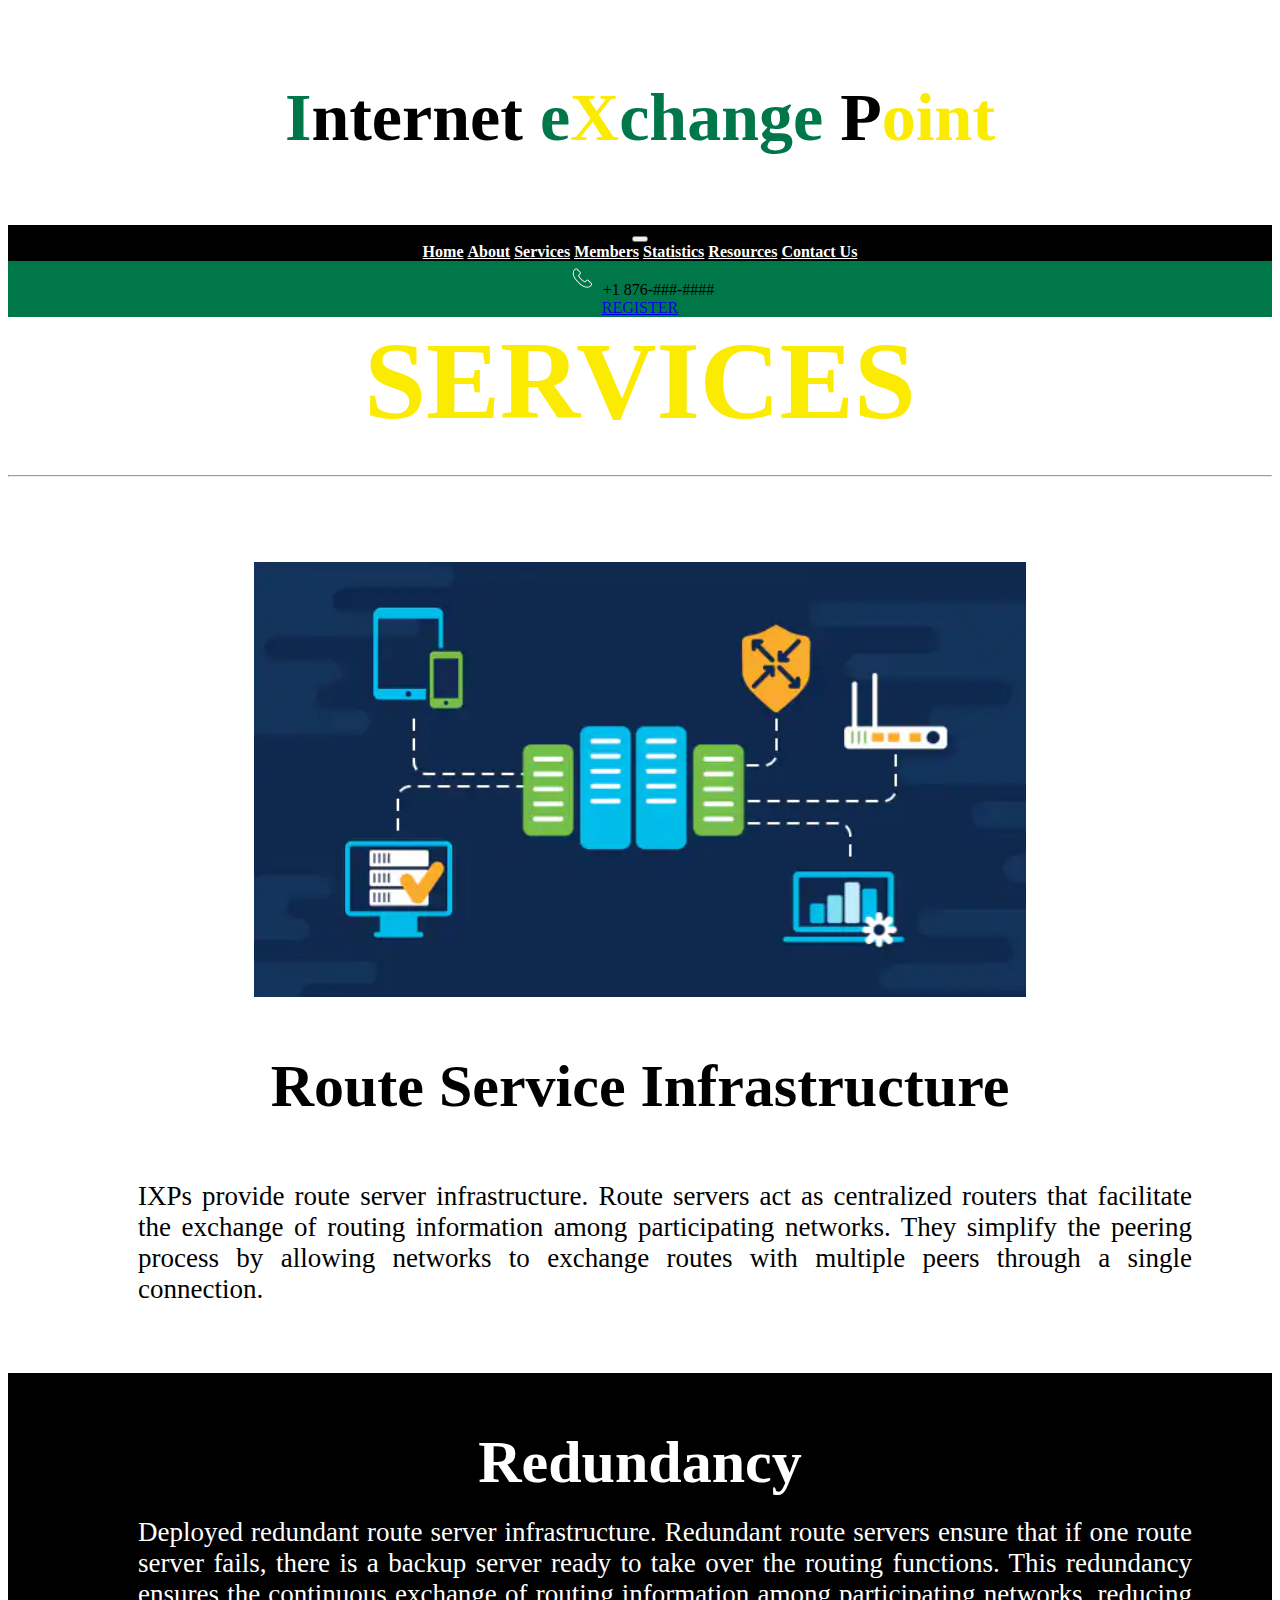
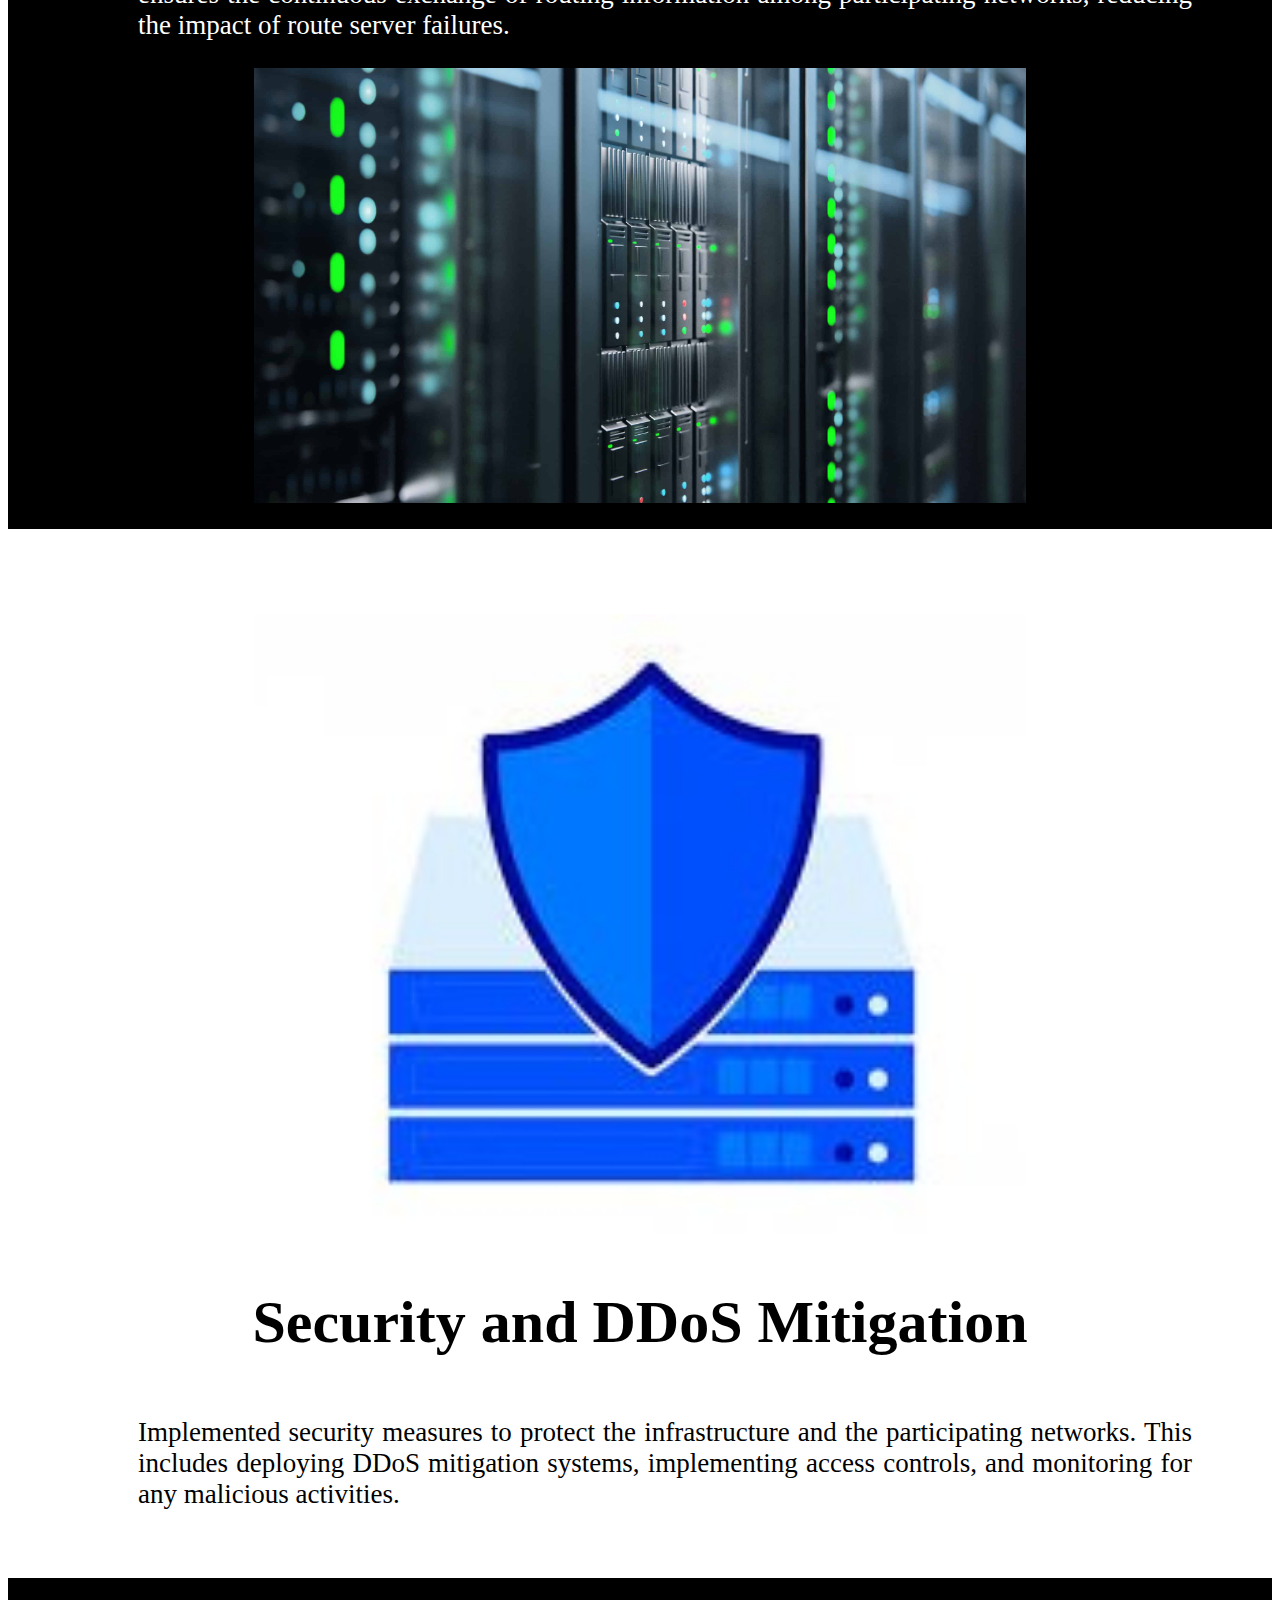
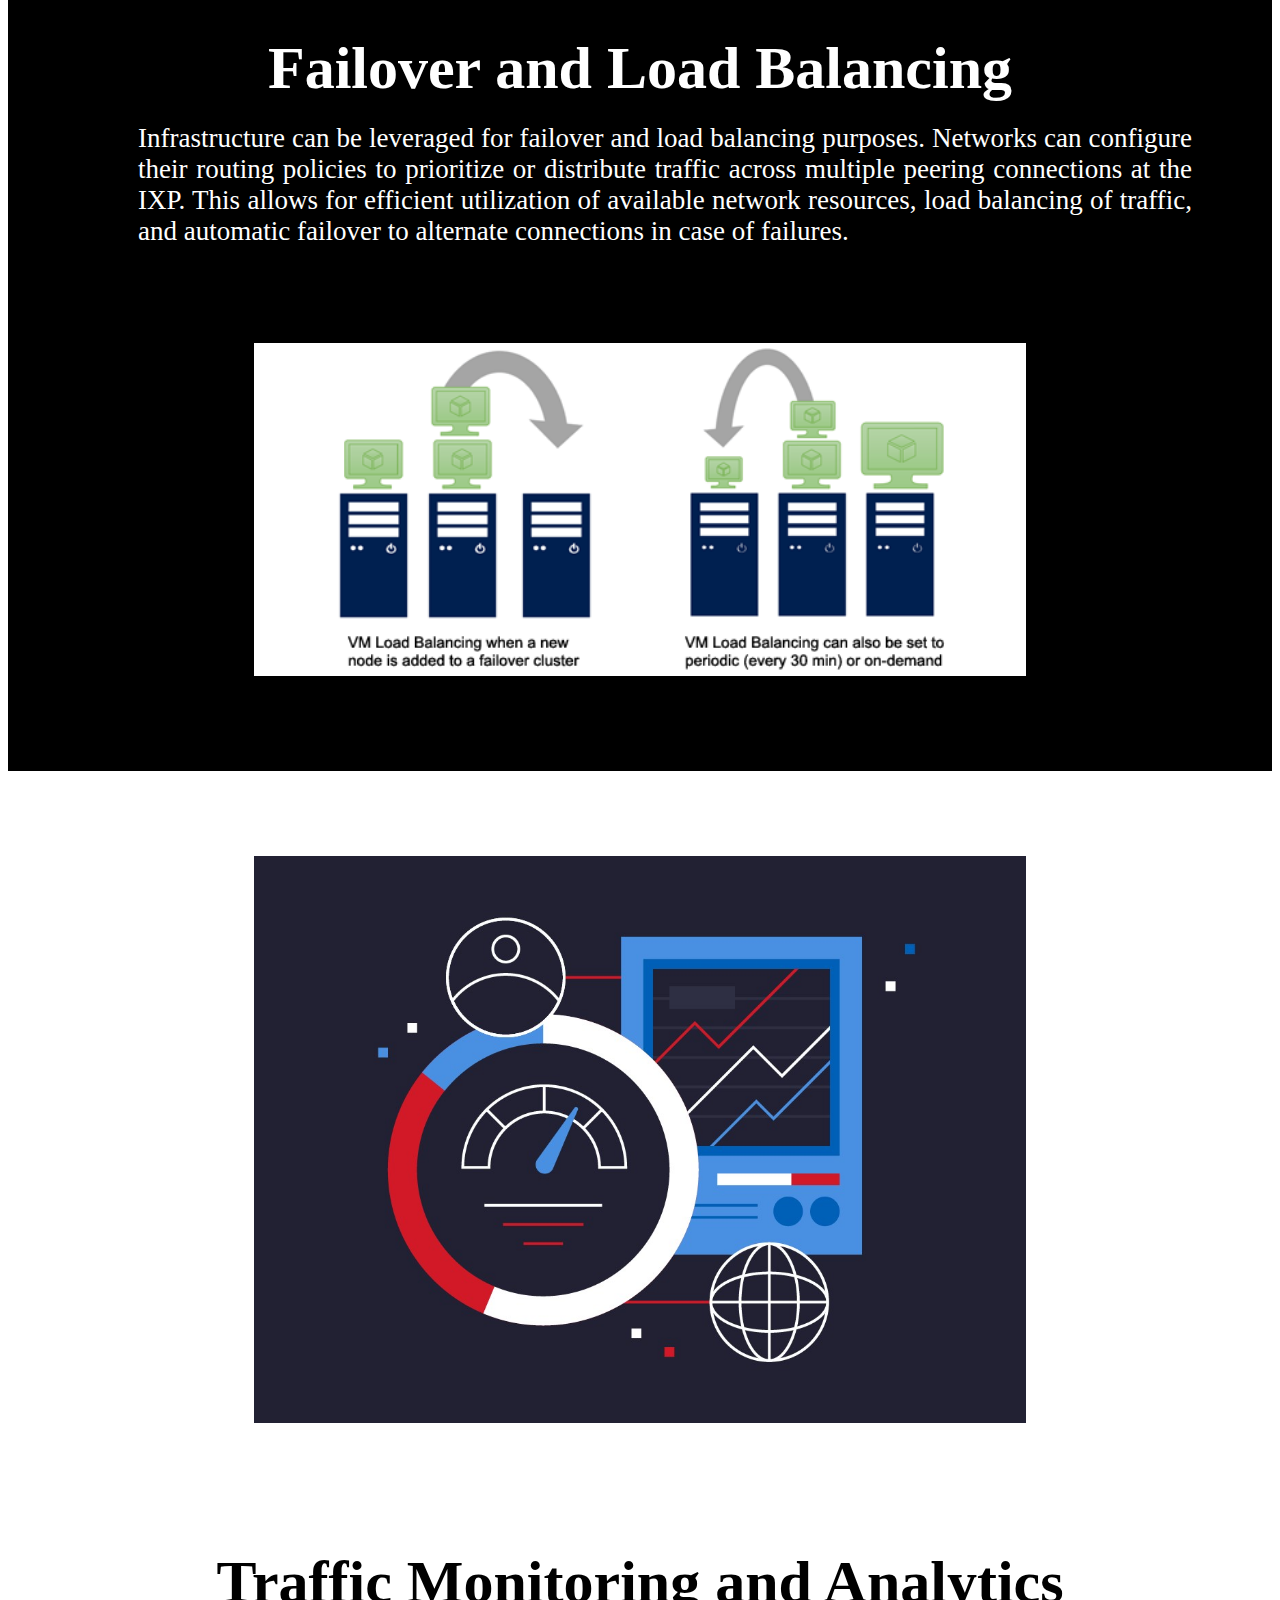
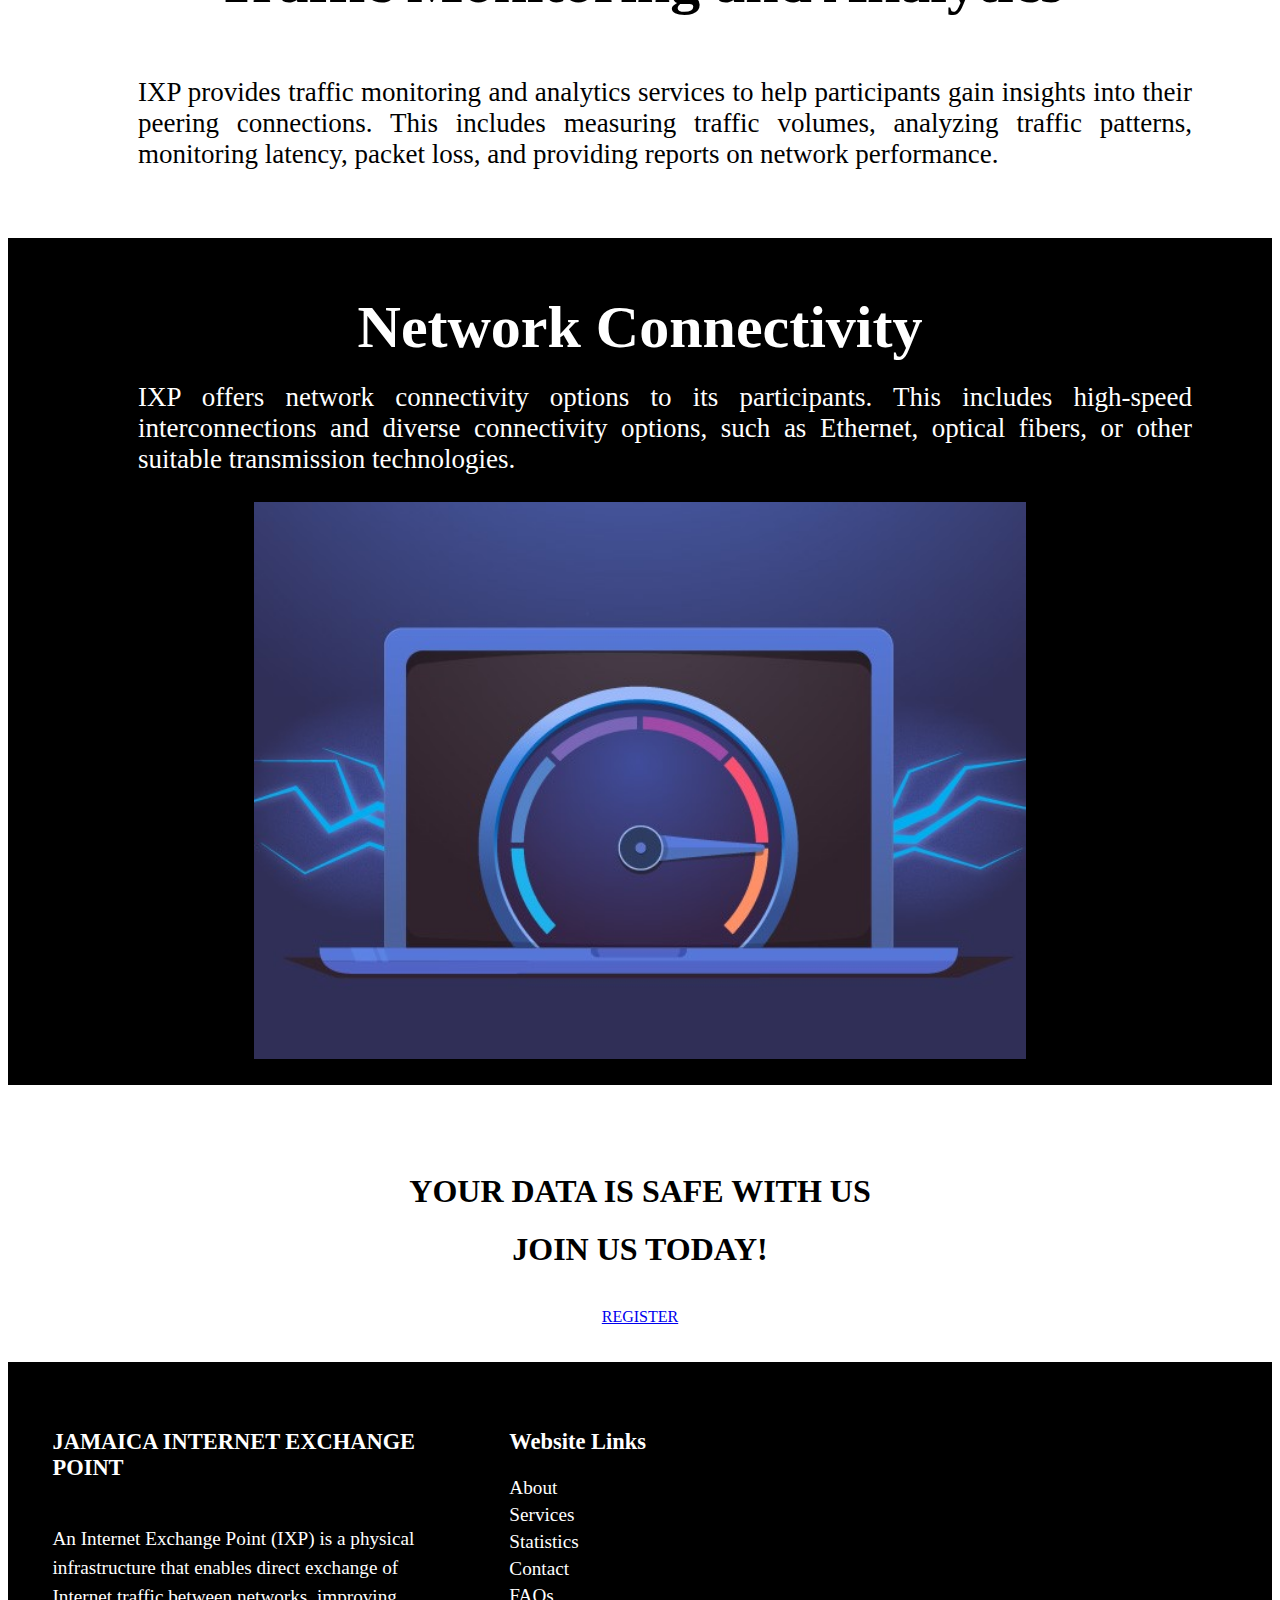
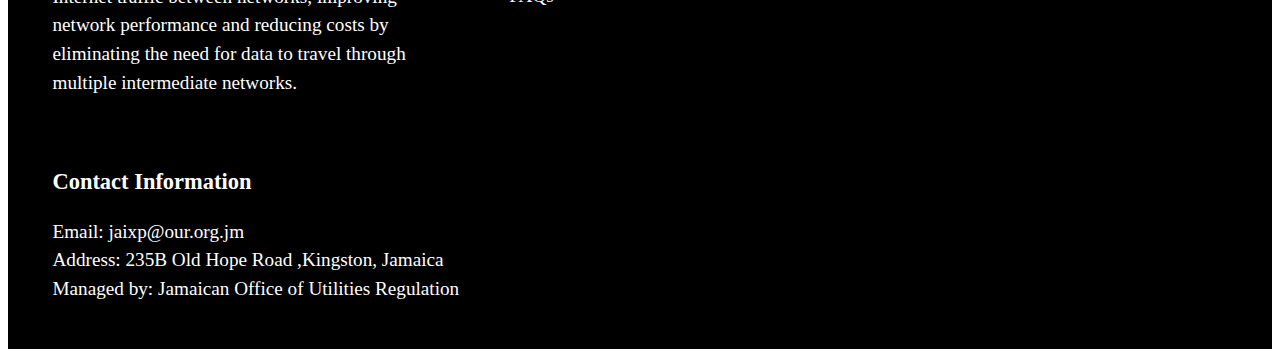
<file: services.html>
<!DOCTYPE html>
<html lang="en">
<head>
    <meta charset="UTF-8">
    <meta name="viewport" content="width=device-width, initial-scale=0.3">
    <link href="https://cdn.jsdelivr.net/npm/bootstrap@5.3.0/dist/css/bootstrap.min.css" rel="stylesheet" integrity="sha384-9ndCyUaIbzAi2FUVXJi0CjmCapSmO7SnpJef0486qhLnuZ2cdeRhO02iuK6FUUVM" crossorigin="anonymous">
    <script src="https://cdn.jsdelivr.net/npm/bootstrap@5.3.0/dist/js/bootstrap.bundle.min.js" integrity="sha384-geWF76RCwLtnZ8qwWowPQNguL3RmwHVBC9FhGdlKrxdiJJigb/j/68SIy3Te4Bkz" crossorigin="anonymous"></script>
    <link rel="icon" type="image/x-icon" href="Images/favicon.png">
    <link rel="stylesheet" href="CSS/style.css">
    <link rel="stylesheet" href="CSS/footer.css">
    <title>Services</title>
</head>
<body>
    <main>

        <div class="main-margin">
            <div class="flex-container">
              <div class="align-items-center">
                <div class="main-header">
                  <a style="text-decoration: none; color: black;" href="index.html"> <p><strong><span style="color: rgb(0, 119, 73)">I</span>nternet <span style="color: rgb(0, 119, 73)">e</span><span style="color: rgb(251, 235, 1)">X</span><span style="color: rgb(0, 119, 73)">change</span> P<span style="color: rgb(251, 235, 1)">oint</span></strong></p></a>
                </div>              </div>
          </div>
          <div style="background-color:rgb(0, 0, 0)">
            <div class="flex-container">
            <nav class="navbar navbar-expand-lg bg-body-white">
                
                <div class="container-fluid d-inline-flex">
                  <a class="navbar-brand" href="#"></a>
                  <button class="navbar-toggler" type="button" data-bs-toggle="collapse" data-bs-target="#navbarNavAltMarkup" aria-controls="navbarNavAltMarkup" aria-expanded="false" aria-label="Toggle navigation">
                    <span class="navbar-toggler-icon"></span>
                  </button>
                  <div class="collapse navbar-collapse me-auto" id="navbarNavAltMarkup">
                    <div class="navbar-nav ms-4 me-4" >
                      <a class="nav-link ms-4 me-5" href="index.html" style="color: white;"><strong>Home</strong></a>
                      <a class="nav-link ms-4 me-5" href="about.html" style="color: white"><strong>About</strong></a>
                      <a class="nav-link active ms-4 me-5" aria-current="page" href="services.html" style="color: white;"><strong>Services</strong></a>
                      <a class="nav-link ms-4 me-5" href="members.html" style="color: white;"><strong>Members</strong></a>
                      <a class="nav-link ms-4 me-5" href="statistics.html" style="color: white;"><strong>Statistics</strong></a>
                      <a class="nav-link ms-4 me-5" href="resources.html" style="color: white;"><strong>Resources</strong></a>
                      <a class="nav-link ms-4 me-5" href="contact.html" style="color: white;"><strong>Contact Us</strong></a>
                       
                    </div>
                  </div>
                </div>
              </nav>
            </div>
            </div>
        <div style="background-color: rgb(0, 119, 73)">
        
        
          
          <div class="container text-center">
            <div class="row">
              <div class="col mt-2 mb-2">
               <img src="Images/Telephone.png"> +1 876-###-####
              </div>
              <div class="col mt-2 mb-2">
                <a button class="btn btn-warning me-1 mb-1" type="button" href="register.html">REGISTER</button></a>
                    </div>
            </div>
      </div>
    </div>


<div style="background-color: rgb(255, 255, 255);">
        <div class="container-land3">
            <strong style="color: rgb(251, 235, 1); font-size: 185%; word-wrap: break-word;">SERVICES</strong> <hr>
          </div>


          <div class="main-margin">
            



            <div class="black-bg-reverse">
              <div class="container-main">
                  <br> <br> <br>
                  <div class="container-land2">
                    
                      <div class="row">
                        <div class="col">
                          <div class="container-services-image">
                            <img src="Images/routeserv.jpg" width="70%">    
                          </div>                  
                        </div>
                        <div class="col">
                          
                          <h1 style="font-size: 100%; color: black;"><strong>Route Service Infrastructure</strong></h1>
                            <div class="flex-container-left-abt2">
                              <p class="black-b-reverse"> 
          
                                IXPs provide route server infrastructure. Route servers act as centralized routers that facilitate the exchange of routing 
                    information among participating networks. They simplify the peering process by allowing networks to exchange routes with multiple peers through a single connection.
                               
                              </p></div>
                          
                         
                          </div>
                        
                        
                    </div> 
                      
                  </div>
                  <br>
                  
              </div>
          </div>

            <div class="black-bg">
              <div class="container-main">
                  <br> <br> <br>
                  <div class="container-land2">
                    
                      <div class="row">
                        <div class="col">
                          
                          <strong>Redundancy</strong>
                            <div class="flex-container-left-abt2">
                              <p class="black-b2"> 
          
                                Deployed redundant route server infrastructure. Redundant route servers ensure that if one route server fails, there is a backup server ready to take over the routing functions. 
                                This redundancy ensures the continuous exchange of routing information among participating networks, reducing the impact of route server failures.
                               
                              </p></div>
                          
                         
                          </div>
                        
                        <div class="col">
                          <div class="container-services-image">
                          <img src="Images/redundancy.jpeg" width="70%">
                         </div>
                      </div> 
                      
                  </div>
                 
                  
              </div>
            </div>
          </div>



          <div class="black-bg-reverse">
            <div class="container-main">
                
                <div class="container-land2">
                  
                    <div class="row">
                      <div class="col">
                        <div class="container-services-image">
                        <img src="Images/security-1.jpg" width="70%">  
                        </div>                    
                      </div>
                      <div class="col">
                        
                        <h1 style="font-size: 100%; color: black;"><strong>Security and DDoS Mitigation</strong></h1>
                          <div class="flex-container-left-abt2">
                            <p class="black-b-reverse"> 
        
                              Implemented security measures to protect the infrastructure and the participating networks. This
                       includes deploying DDoS mitigation systems, implementing access controls, and monitoring for any malicious activities.
                             
                            </p></div>
                        
                       
                        </div>
                      
                      
                  </div>
                    
                </div>
                
                
            </div>
        </div>




        <div class="black-bg">
          <div class="container-main">
              <br> <br> <br>
              <div class="container-land2">
                
                  <div class="row">
                    <div class="col">
                      
                      <strong>Failover and Load Balancing</strong>
                        <div class="flex-container-left-abt2">
                          <p class="black-b2"> 
      
                            Infrastructure can be leveraged for failover and load balancing purposes. Networks can configure their routing policies to prioritize or distribute traffic across multiple peering connections at the IXP. 
                    This allows for efficient utilization of available network resources, load balancing of traffic, and automatic failover to alternate connections in case of failures.
                           
                          </p></div>
                      
                     
                      </div>
                    
                    <div class="col">
                      <div class="container-services-image"><br>
                      <img src="Images/failover.jpeg" width="70%" height="80%"> 
                      </div>
                </div> 
                  
              </div>
              <br>
              
          </div>
      </div>

</div>



      <div class="black-bg-reverse">
        <div class="container-main">
            <br> <br> <br>
            <div class="container-land2">
              
                <div class="row">
                  <div class="col">
                    <div class="container-services-image">
                    <img src="Images/traffic-monitor.jpg" width="70%"> <br> <br>  
                    </div>                  
                  </div>
                  <div class="col">
                    
                    <h1 style="font-size: 100%; color: black;"><strong>Traffic Monitoring and Analytics</strong></h1>
                      <div class="flex-container-left-abt2">
                        <p class="black-b-reverse"> 
    
                          IXP provides traffic monitoring and analytics services to help participants gain insights into their peering connections. 
                    This includes measuring traffic volumes, analyzing traffic patterns, monitoring latency, packet loss, and providing reports on network performance.
                      <br> </p></div>
                    
                   
                    </div>
                  
                  
              </div> 
                
            </div>
            <br>
            
        </div>
    </div>




    <div class="black-bg">
      <div class="container-main">
          
          <div class="container-land2">
            
              <div class="row">
                <div class="col">
                  
                  <strong>Network Connectivity</strong>
                    <div class="flex-container-left-abt2">
                      <p class="black-b2"> 
  
                        IXP offers network connectivity options to its participants. This includes high-speed interconnections and diverse connectivity options,
                      such as Ethernet, optical fibers, or other suitable transmission technologies.
                       
                      </p></div>
                  
                 
                  </div>
                
                <div class="col">
                  <div class="container-services-image">
                  <img src="Images/highinternet.jpg" width="70%" height="100%"> 
                  </div>
            </div> 
              
          </div>
          
          
      </div>
      </div>
      

  </div>
  <br><br>
  <h1><strong>YOUR DATA IS SAFE WITH US</strong></h1>
          <h1><strong>JOIN US TODAY!</strong></h1>
<br> <a button class="btn btn-lg btn-success me-1 mb-1" type="button" href="register.html">REGISTER</button></a><br><br>
<br>






            


        

        </div>

      </div>

        </main>
</body>


<footer class="footer">
  <div class="column">
    <h3>JAMAICA INTERNET EXCHANGE POINT </h3><br>
    <p>An Internet Exchange Point (IXP) is a physical infrastructure that enables direct exchange of 
      Internet traffic between networks, improving network performance and reducing costs by 
      eliminating the need for data to travel through multiple intermediate networks.
</p>
  </div>
  <div class="column">
    <h3>Website Links</h3>
    <ul>
      
      <li><a href="about.html">About</a></li>
      <li><a href="services.html">Services</a></li>
      <li><a href="statistics.html">Statistics</a></li>
      <li><a href="contact.html">Contact</a></li>
      <li><a href="faqs.html">FAQs</a></li>
    </ul>
  </div>


  
  <div class="column">
    <h3>Contact Information</h3>
    <p>Email: jaixp@our.org.jm</p>
    <p>Address: 235B Old Hope Road ,Kingston, Jamaica</p>
    <p>Managed by:	Jamaican Office of Utilities Regulation</p>
  </div>
  
  
  
</footer>




</html>
</file>
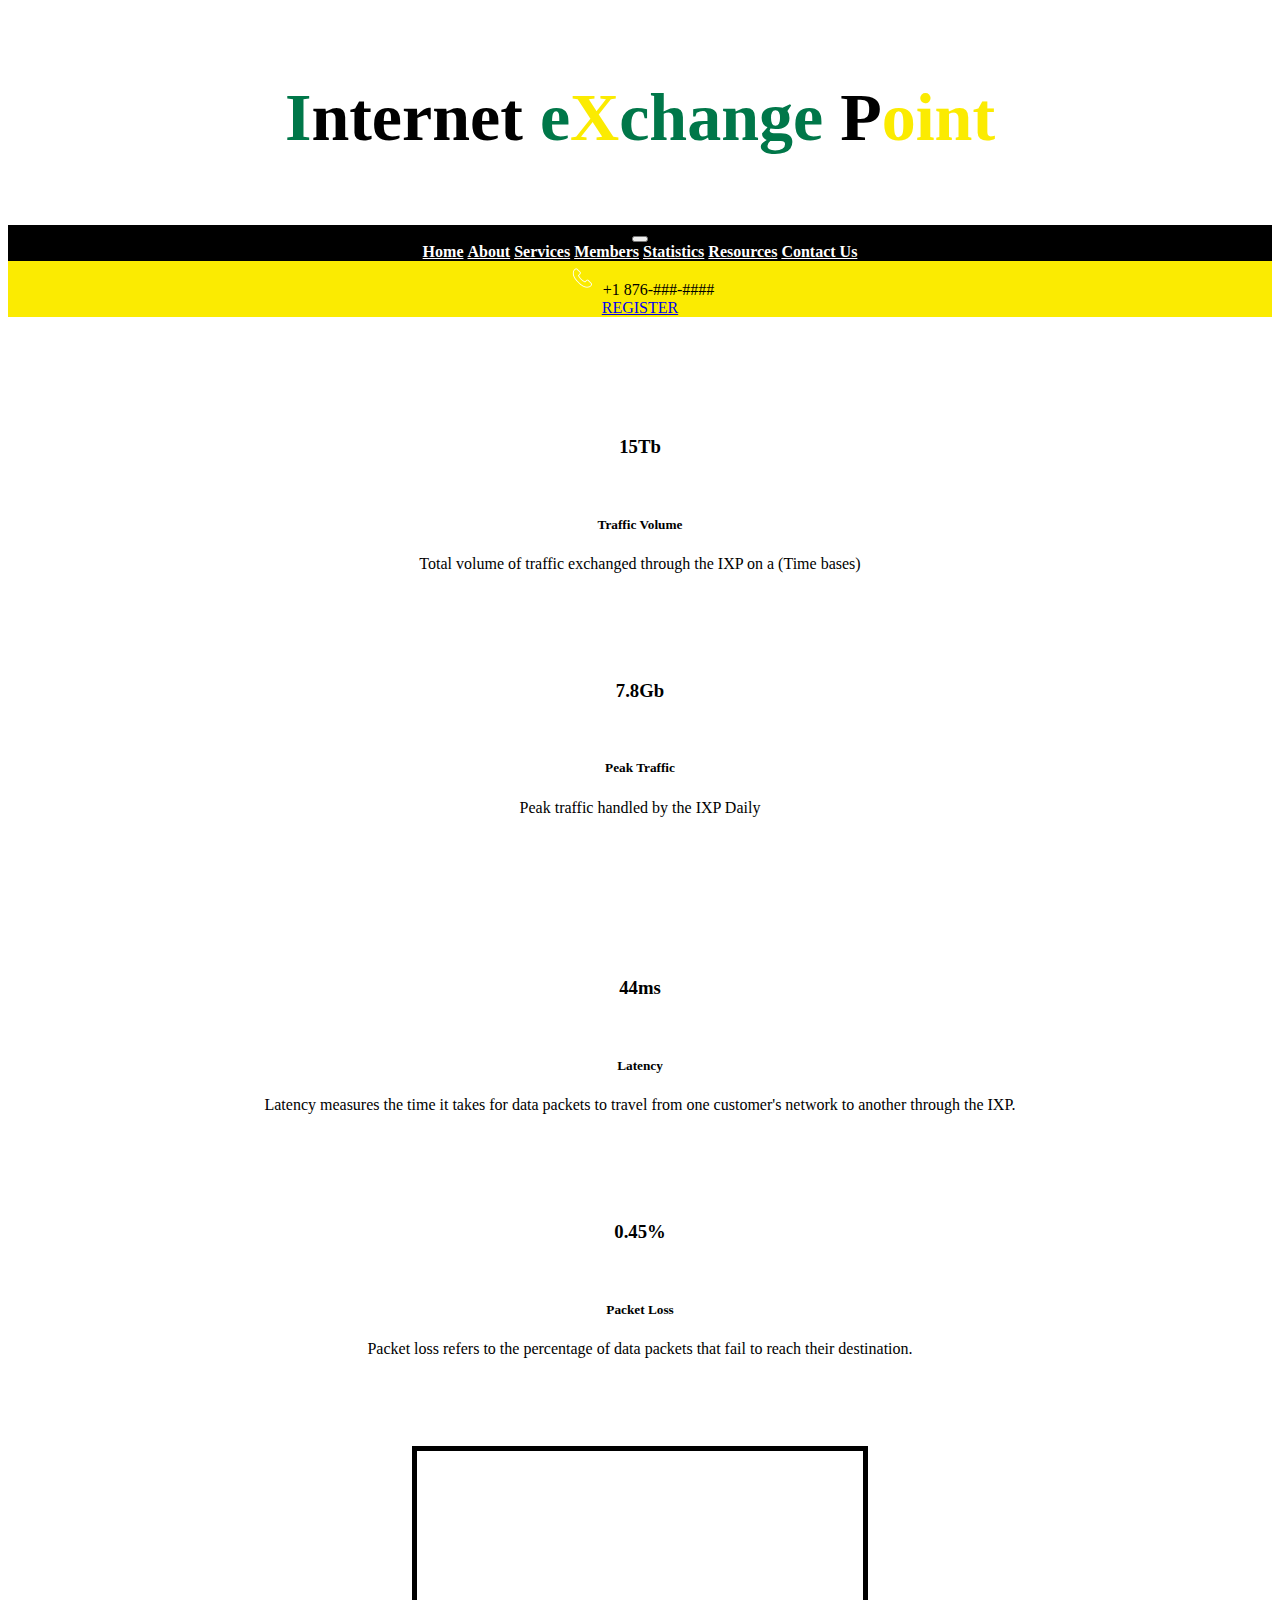
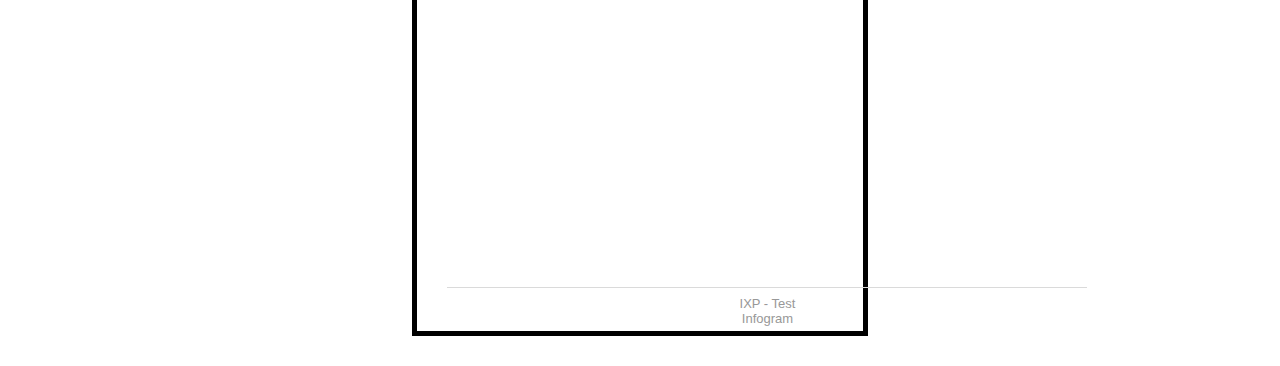
<file: statistics.html>
<!DOCTYPE html>
<html lang="en">
<head>
    <meta charset="UTF-8">
    <meta name="viewport" content="width=device-width, initial-scale=0.5">
    <link href="https://cdn.jsdelivr.net/npm/bootstrap@5.3.0/dist/css/bootstrap.min.css" rel="stylesheet" integrity="sha384-9ndCyUaIbzAi2FUVXJi0CjmCapSmO7SnpJef0486qhLnuZ2cdeRhO02iuK6FUUVM" crossorigin="anonymous">
    <script src="https://cdn.jsdelivr.net/npm/bootstrap@5.3.0/dist/js/bootstrap.bundle.min.js" integrity="sha384-geWF76RCwLtnZ8qwWowPQNguL3RmwHVBC9FhGdlKrxdiJJigb/j/68SIy3Te4Bkz" crossorigin="anonymous"></script>
    <link rel="icon" type="image/x-icon" href="Images/favicon.png">
    <link rel="stylesheet" href="CSS/style.css">
    <title>Statistics</title>
</head>
<body>
    <main>

        <div class="main-margin">
            <div class="flex-container">
                <div class="align-items-center">
                    <div class="main-header">
                        <a style="text-decoration: none; color: black;" href="index.html"> <p><strong><span style="color: rgb(0, 119, 73)">I</span>nternet <span style="color: rgb(0, 119, 73)">e</span><span style="color: rgb(251, 235, 1)">X</span><span style="color: rgb(0, 119, 73)">change</span> P<span style="color: rgb(251, 235, 1)">oint</span></strong></p></a>
                      </div>                </div>
            </div>

            <div style="background-color:rgb(0, 0, 0)">
                <div class="flex-container">
                <nav class="navbar navbar-expand-lg bg-body-white">
                    
                    <div class="container-fluid d-inline-flex">
                      <a class="navbar-brand" href="#"></a>
                      <button class="navbar-toggler" type="button" data-bs-toggle="collapse" data-bs-target="#navbarNavAltMarkup" aria-controls="navbarNavAltMarkup" aria-expanded="false" aria-label="Toggle navigation">
                        <span class="navbar-toggler-icon"></span>
                      </button>
                      <div class="collapse navbar-collapse me-auto" id="navbarNavAltMarkup">
                        <div class="navbar-nav ms-4 me-5" >
                          <a class="nav-link ms-4 me-5" href="index.html" style="color: white;"><strong>Home</strong></a>
                          <a class="nav-link ms-4 me-5" href="about.html" style="color: white"><strong>About</strong></a>
                          <a class="nav-link ms-4 me-5"  href="services.html" style="color: white;"><strong>Services</strong></a>
                          <a class="nav-link ms-4 me-5" href="members.html" style="color: white;"><strong>Members</strong></a>
                          <a class="nav-link active ms-4 me-5" aria-current="page" href="statistics.html" style="color: white;"><strong>Statistics</strong></a>
                          <a class="nav-link ms-4 me-5" href="resources.html" style="color: white;"><strong>Resources</strong></a>
                          <a class="nav-link ms-4 me-5" href="contact.html" style="color: white;"><strong>Contact Us</strong></a>
                           
                        </div>
                      </div>
                    </div>
                  </nav>
                </div>
                </div>

            <div style="background-color:rgb(251, 235, 1)" >
                <div class="container text-center">
                    <div class="row">
                        <div class="col mt-2 mb-2">
                            <img src="Images/Telephone.png"> +1 876-###-####
                        </div>
                        <div class="col mt-2 mb-2">
                            <a button class="btn btn-success me-1 mb-1" type="button" href="register.html">REGISTER</button></a>
                                </div>
                    </div>
                </div>
            </div>
            <div class="main-margin">
                <div class="container-land-cards">
                    
<br><br>
                        <div class="container text-center">
                                <div class="row">
                                    <div class="col">
                                        <div class="card mb-2" style="max-width: 100%;">
                                            <div class="row g-2">
                                                <div class="col-md-4">
                                                    <br><br> <br>
                                                    <h3>15Tb</h3>
                                                </div>
                                                <div class="col-md-8">
                                                    <div class="card-body">
                                                    <br><h5 class="card-title">Traffic Volume</h5>
                                                    <p class="card-text">Total volume of traffic exchanged through the IXP on a (Time bases)</p><br>
                                                    
                                                    </div>
                                                </div>
                                            </div>
                                        
                            
                                    </div>
                                </div>

                                <div class="col">
                                    <div class="card mb-2" style="max-width: 100%;">
                                        <div class="row g-2">
                                        <div class="col-md-4">
                                            <br><br> <br>
                                            <h3>7.8Gb</h3>
                                        </div>
                                        <div class="col-md-8">
                                            <div class="card-body">
                                            <br><h5 class="card-title">Peak Traffic</h5>
                                            <p class="card-text">Peak traffic handled by the IXP Daily</p><br><br>
                                            
                                            </div>
                                        </div>
                                        </div>
                                </div>
                                </div>
                            </div>
                        </div>
<br><br>
                        <div class="container text-center">
                            <div class="row">
                                <div class="col">
                                    <div class="card mb-2" style="max-width: 100%;">
                                        <div class="row g-2">
                                            <div class="col-md-4">
                                                <br><br> <br>
                                                <h3>44ms</h3>
                                            </div>
                                            <div class="col-md-8">
                                                <div class="card-body">
                                                <br><h5 class="card-title">Latency</h5>
                                                <p class="card-text">Latency measures the time it takes for data packets to travel from one customer's network to another through the IXP.</p><br>
                                                
                                                </div>
                                            </div>
                                        </div>
                                    
                        
                                </div>
                            </div>
                            
                            <div class="col">
                                <div class="card mb-2" style="max-width: 100%;">
                                    <div class="row g-2">
                                    <div class="col-md-4">
                                        <br><br> <br>
                                        <h3>0.45%</h3>
                                    </div>
                                    <div class="col-md-8">
                                        <div class="card-body">
                                       <br> <h5 class="card-title">Packet Loss</h5>
                                        <p class="card-text">Packet loss refers to the percentage of data packets that fail to reach their destination.</p><br><br>
                                        
                                        </div>
                                    </div>
                                    </div>
                            </div>
                            </div>
                        </div>
                    </div>
                    
                    <br><br>
                    <div class="chart-border">

                        <iframe src="https://e.infogram.com/9f2b28f7-8247-482a-bb3d-7d575e818b79?src=embed" title="IXP - Test" style="width: 80%; height: 90%" scrolling="no" 
                        frameborder="0" style="border:none;" allowfullscreen="allowfullscreen"></iframe><div style="padding:8px 0;font-family:Arial!important;font-size:13px!important;line-height:15px!important;text-align:center;border-top:1px solid #dadada;margin:0 30px;width: 640px">
                            <a href="https://infogram.com/9f2b28f7-8247-482a-bb3d-7d575e818b79" style="color:#989898!important;text-decoration:none!important;" target="_blank">IXP - Test</a>
                            <br><a href="https://infogram.com" style="color:#989898!important;text-decoration:none!important;" target="_blank" rel="nofollow">Infogram</a></div>














                        <!-- <img src="Images/chart.jpg" width="100%"> -->
                                            
                    </div>



                    </div>
                </div>
        </div>
    </main>
</body>
</html>
</file>
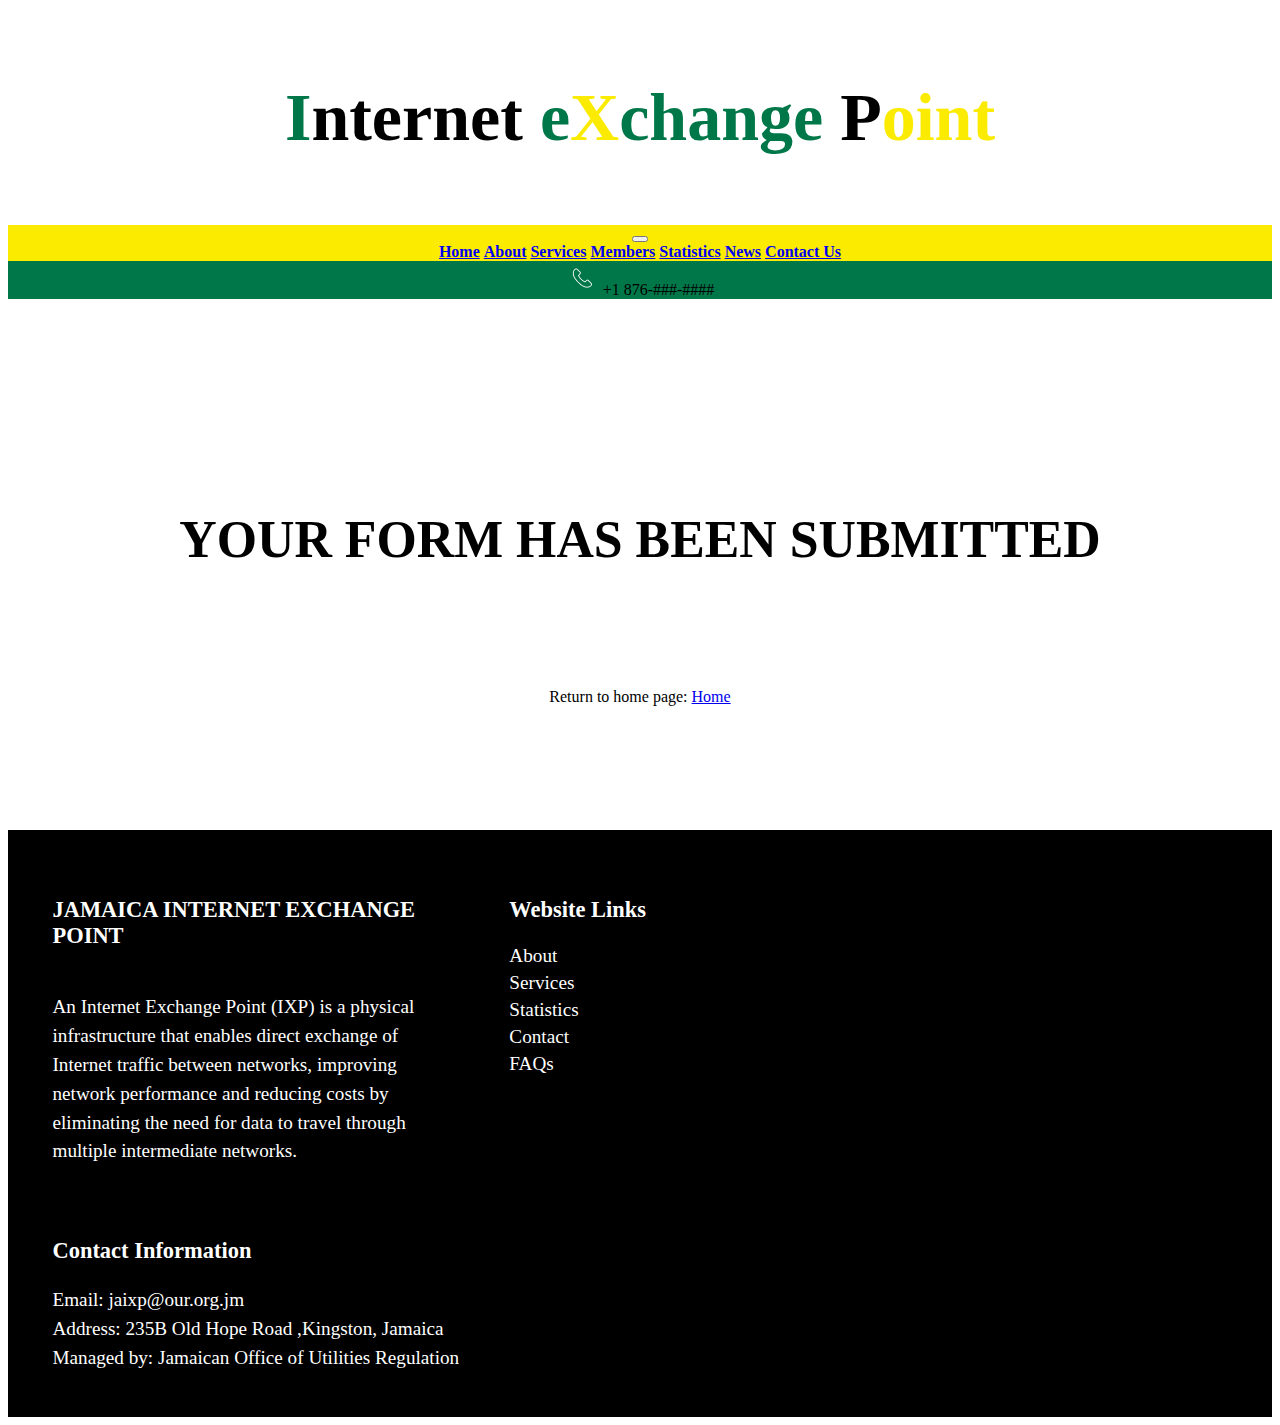
<file: submit.html>
<!DOCTYPE html>
<html lang="en">
<head>
    <meta charset="UTF-8">
    <meta name="viewport" content="width=device-width, initial-scale=0.5">
    <link href="https://cdn.jsdelivr.net/npm/bootstrap@5.3.0/dist/css/bootstrap.min.css" rel="stylesheet" integrity="sha384-9ndCyUaIbzAi2FUVXJi0CjmCapSmO7SnpJef0486qhLnuZ2cdeRhO02iuK6FUUVM" crossorigin="anonymous">
    <script src="https://cdn.jsdelivr.net/npm/bootstrap@5.3.0/dist/js/bootstrap.bundle.min.js" integrity="sha384-geWF76RCwLtnZ8qwWowPQNguL3RmwHVBC9FhGdlKrxdiJJigb/j/68SIy3Te4Bkz" crossorigin="anonymous"></script>
    <link rel="icon" type="image/x-icon" href="Images/favicon.png">
    <link rel="stylesheet" href="CSS/footer.css">
    <link rel="stylesheet" href="CSS/style.css">
    <title>Form Submission</title>
</head>
<body>
    <main>

        <div class="main-margin">
      <div class="flex-container">
        <div class="align-items-center">
          <div class="main-header">
            <a style="text-decoration: none; color: black;" href="index.html"> <p><strong><span style="color: rgb(0, 119, 73)">I</span>nternet <span style="color: rgb(0, 119, 73)">e</span><span style="color: rgb(251, 235, 1)">X</span><span style="color: rgb(0, 119, 73)">change</span> P<span style="color: rgb(251, 235, 1)">oint</span></strong></p></a>
          </div>        </div>
    </div>

    <div style="background-color:rgb(251, 235, 1)">
      <div class="flex-container">
      <nav class="navbar navbar-expand-lg bg-body-white">
          
          <div class="container-fluid d-inline-flex">
            <a class="navbar-brand" href="#"></a>
            <button class="navbar-toggler" type="button" data-bs-toggle="collapse" data-bs-target="#navbarNavAltMarkup" aria-controls="navbarNavAltMarkup" aria-expanded="false" aria-label="Toggle navigation">
              <span class="navbar-toggler-icon"></span>
            </button>
            <div class="collapse navbar-collapse me-auto" id="navbarNavAltMarkup">
              <div class="navbar-nav ms-4 me-4" >
                      <a class="nav-link ms-4 me-5" href="index.html"><strong>Home</strong></a>
                      <a class="nav-link ms-4 me-5" href="about.html"><strong>About</strong></a>
                      <a class="nav-link ms-4 me-5" href="services.html"><strong>Services</strong></a>
                      <a class="nav-link ms-4 me-5" href="members.html"><strong>Members</strong></a>
                      <a class="nav-link ms-4 me-5" href="statistics.html"><strong>Statistics</strong></a>
                      <a class="nav-link ms-4 me-5" href="news.html"><strong>News</strong></a>
                      <a class="nav-link ms-4 me-5" href="contact.html"><strong>Contact Us</strong></a>
                 
              </div>
            </div>
          </div>
        </nav>
      </div>
      </div>
      

      <div style="background-color: rgb(0, 119, 73)">
        
        
          
        <div class="container text-center">
          <div class="row">
            <div class="col mt-2 mb-2">
             <img src="Images/Telephone.png"> +1 876-###-####
            </div>
           </div>
    </div>
  </div>


      <div class="container-submit">
        <br>
    <p style="color: rgb(0, 0, 0); font-size: 180%;"><strong>YOUR FORM HAS BEEN SUBMITTED</strong></p>
    <br>
    </div>

<p><br>
    Return to home page: <a button class="btn btn-success me-5 mb-1" type="button" href="index.html">Home</button></a><br><br><br><br><br><br>
</p><br>



    </div>






        </main>




        <footer class="footer">
          <div class="column">
            <h3>JAMAICA INTERNET EXCHANGE POINT </h3><br>
            <p>An Internet Exchange Point (IXP) is a physical infrastructure that enables direct exchange of 
              Internet traffic between networks, improving network performance and reducing costs by 
              eliminating the need for data to travel through multiple intermediate networks.
        </p>
          </div>
          <div class="column">
            <h3>Website Links</h3>
            <ul>
              
              <li><a href="about.html">About</a></li>
              <li><a href="services.html">Services</a></li>
              <li><a href="statistics.html">Statistics</a></li>
              <li><a href="contact.html">Contact</a></li>
              <li><a href="faqs.html">FAQs</a></li>
            </ul>
          </div>
        
        
          
          <div class="column">
            <h3>Contact Information</h3>
            <p>Email: jaixp@our.org.jm</p>
            <p>Address: 235B Old Hope Road ,Kingston, Jamaica</p>
            <p>Managed by:	Jamaican Office of Utilities Regulation</p>
          </div>
          
          
          
        </footer>
</body>






</html>
</file>
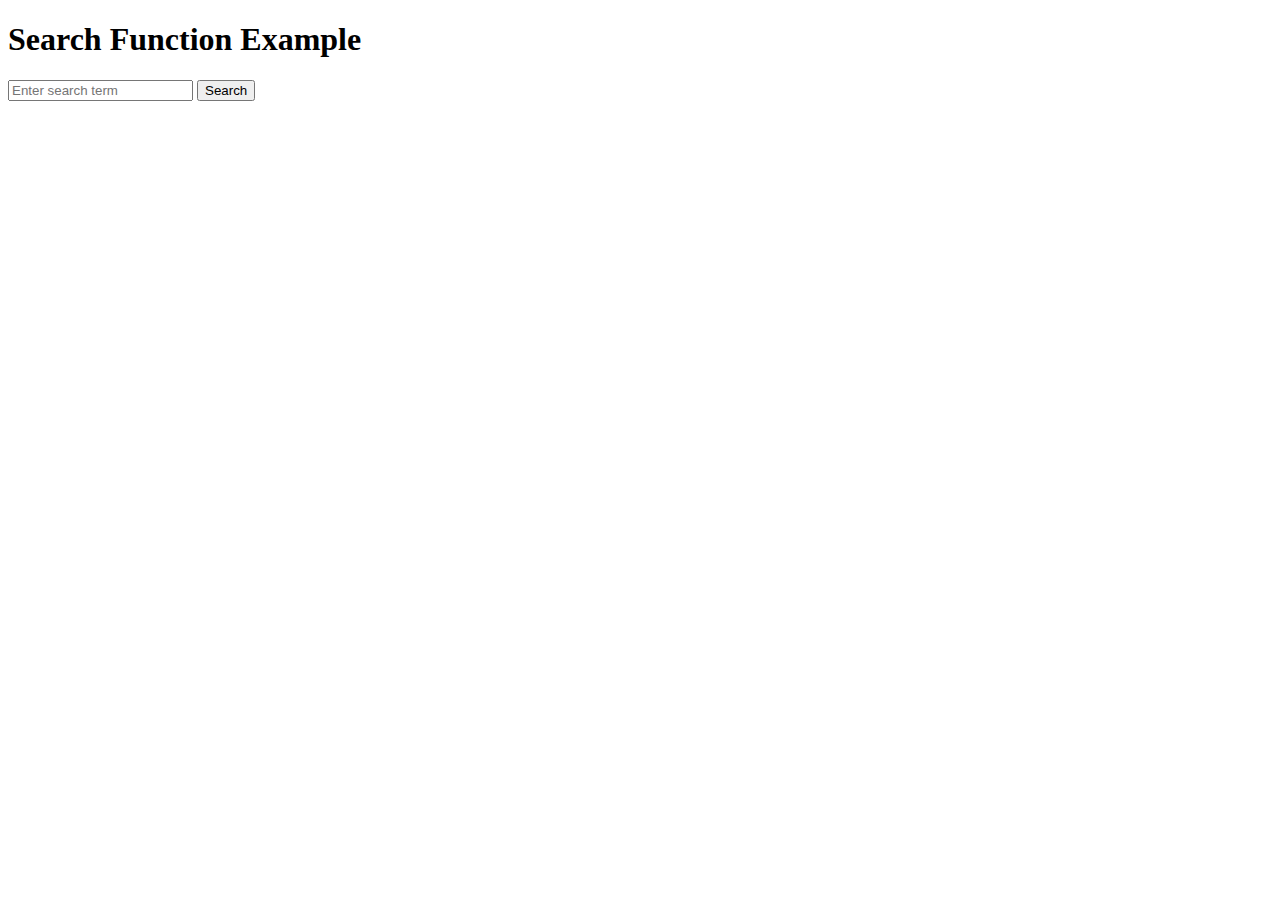
<file: test.html>
<!DOCTYPE html>
<html>
<head>
  <title>Search Function Example</title>
  <style>
    #searchInput {
      margin-bottom: 10px;
    }
  </style>

<link href="https://cdn.jsdelivr.net/npm/bootstrap@5.3.0/dist/css/bootstrap.min.css" rel="stylesheet" integrity="sha384-9ndCyUaIbzAi2FUVXJi0CjmCapSmO7SnpJef0486qhLnuZ2cdeRhO02iuK6FUUVM" crossorigin="anonymous">

</head>
<body>
  <h1>Search Function Example</h1>

  <input type="text" id="searchInput" placeholder="Enter search term">
  <button onclick="search()">Search</button>

  <ul id="searchResults"></ul>

  <script>
    const data = [
    <div class="row">
          <div class="col">
            <div class="card border-dark mb-2 " style="max-width: 100%;">
              <div class="row g-0">
                <div class="col-md-4">
                  <img src="..." class="img-fluid rounded-start" alt="...">
                </div>
                <div class="col-md-8">
                  <div class="card-body">
                    <h5 class="card-title">Flow</h5>
                    <p class="card-text">This is a wider card with supporting text below as a natural lead-in to additional content. This content is a little bit longer.</p>
                    
                  </div>
                </div>
              </div>
            </div>

            <br>

            <div class="card border-dark mb-2" style="max-width: 100%;">
              <div class="row g-0">
                <div class="col-md-4">
                  <img src="..." class="img-fluid rounded-start" alt="...">
                </div>
                <div class="col-md-8">
                  <div class="card-body">
                    <h5 class="card-title">Digicel</h5>
                    <p class="card-text">This is a wider card with supporting text below as a natural lead-in to additional content. This content is a little bit longer.</p>
                    
                  </div>
                </div>
              </div>
            </div>
            <br>
            <div class="card border-dark mb-2" style="max-width: 100%;">
              <div class="row g-0">
                <div class="col-md-4">
                  <img src="..." class="img-fluid rounded-start" alt="...">
                </div>
                <div class="col-md-8">
                  <div class="card-body">
                    <h5 class="card-title">C&WJ</h5>
                    <p class="card-text">This is a wider card with supporting text below as a natural lead-in to additional content. This content is a little bit longer.</p>
                    
                  </div>
                </div>
              </div>
            </div>







    ];

    function search() {
      const searchInput = document.getElementById("searchInput").value.toLowerCase();
      const searchResults = document.getElementById("searchResults");

      // Clear previous search results
      searchResults.innerHTML = "";

      // Perform search
      const results = data.filter(item => item.toLowerCase().includes(searchInput));

      if (results.length > 0) {
        results.forEach(result => {
          const li = document.createElement("li");
          li.textContent = result;
          searchResults.appendChild(li);
        });
      } else {
        const li = document.createElement("li");
        li.textContent = "No results found";
        searchResults.appendChild(li);
      }
    }
  </script>
</body>
</html>
</file>
<file: CSS/style.css>
.black-b{
    margin-top: 20px;
    color: white;
    margin-left: 50px;
    font-size: 50%;
    
}

.black-b2{
    margin-top: 20px;
    color: white;
    margin-left: 50px;
    font-size: 45%;
    
}

.black-b-reverse{
    margin-top: 20px;
    color: rgb(0, 0, 0);
    margin-left: 50px;
    font-size: 45%;
    
}

.black-bg{
    
    background-color: black;
    color: white;
    text-align: center;
}

.black-bg-reverse{
    
    background-color: rgb(255, 255, 255);
    color: rgb(0, 0, 0);
    text-align: center;
}

.card:hover {
    background-image: radial-gradient(circle, rgba(255,255,255,1) 0%, rgba(219,219,219,1) 59%, rgba(192,199,200,1) 100%);
}

.contact-hd-bg{

    margin-top: 20px;
    background-color: rgb(255, 215, 0);
    color: rgb(0, 0, 0);
}

.container-about-cards{
    display: fixed;
    margin-top: 50px;
    margin-left: 25%;
    margin-right: 25%;
    margin-bottom: 50px;
}

.container-contact{
    align-items: center;
    margin-top: 40px;
    margin-left: 15%;
    margin-right: 15%;
    margin-bottom: 30px;
    display: flex;
    
    
}

.container-contact-border{
    margin-top: 40px;
    margin-left: 10%;
    margin-right: 10%;
    margin-bottom: 30px;
    border: dotted;
    border-radius: 15px;
    display: fixed;
    
    
}





.container-land{
    
    text-align: center;
    font-size: 90px;
    color: rgb(255, 255, 255);
    word-wrap: break-word;
    
}
.container-land-about{
    
    text-align: center;
    font-size: 100px;
    color: rgb(255, 255, 255);
    word-wrap: break-word;
}


.container-land2{
    margin-top: 5%;
    margin-bottom: 1%;
    text-align: center;
    font-size: 60px;
    color: rgb(255, 255, 255);
}


.container-land3{
    
    text-align: center;
    font-size: 60px;
}


.container-land-cards{
    display: fixed;
    margin-left: 20%;
    margin-right: 20%;
    margin-bottom: 30px;
}

.container-land-cards-for-news{
    display: fixed;
    margin-top: 40px;
    margin-left: 26%;
    margin-right: 25%;
    margin-bottom: 30px;
}

.container-main{
    display: flex;
    margin-left: 80px;
    margin-right: 80px;
    margin-bottom: 30px;
    text-align: center;
    align-items: center;
}


.container-main2{
    display: flex;
    margin-left: 5%;
    margin-right: 10%;
    margin-bottom: 30px;
    text-align: center;
    align-items: center;
}
.container-news-cards{
    display: flex;
    align-items: center;
    margin-top: 50px;
    margin-left: 25%;
    margin-right: 25%;
    margin-bottom: 50px;
}


.container-reg-upload{
    
    text-align: center;
    font-size: 125%;
    margin-left: 20%;
    margin-right: 20%;
    
}

.container-submit{
    margin-top: 10%;
    
    text-align: center;
    font-size: 180%;
    color: rgb(255, 255, 255);
    word-wrap: break-word;
    
}

.container-services-image{
    align-content: center;
    align-items: center;
    text-align: center;
}


.flex-container {
    display: flex;
    justify-content: center;
    word-wrap: normal;
}
.flex-container-left {
    display: flex;
    justify-content: flex-start;
}
.flex-container-left-abt {
    display: flex;
    justify-content: flex-start;
    text-align: justify;
    margin-left: 7%;
    margin-right: 7%;
    margin-bottom: 2%;
    margin-top: 2%;
}

.flex-container-left-text-abt {
    display: flex;
    justify-content: flex-start;
    text-align: justify;
    margin-left: 7%;
    margin-right: 7%;
    font-size: 20px;
    margin-top: 2%;
}

.flex-container-left-text-abt2 {
    display: flex;
    justify-content: flex-start;
    text-align: justify;
    margin-left: 7%;
    margin-right: 7%;
    font-size: 17px;
    margin-top: 2%;
}

.flex-container-left-text-abt3 {
    display: flex;
    justify-content: flex-start;
    text-align: justify;
    margin-left: 2%;
    margin-right: 2%;
    font-size: 20px;
    margin-top: 2%;
}


.flex-container-left-abt3 {
    display: flex;
    justify-content: flex-start;
    text-align: justify;
    margin-left: 15%;
    margin-right: 15%;
}

.flex-container-left-abt2 {
    display: flex;
    justify-content: flex-start;
    text-align: justify;
}

.flex-container-left-abt3 {
    display: flex;
    justify-content: flex-start;
    text-align: justify;
    margin-left: 18%;
    margin-right: 18%;
}

.flex-container-just-abt {
    display: flex;
    margin-left: 12%;
    margin-right: 12%;
    margin-top: 4%;
    text-align: justify;
}



.main-header{
    font-size: 425%;
    margin-bottom: 4px;
}

.main-margin{
    display: fixed;
    margin-top: 10px;
    text-align: center;
    }

.main-margin2{
    
    margin-top: 10px;
    
}


.midpage-register{
    text-align: center;
    font-size: 60px;
    color: rgb(255, 255, 255);
    
}

.nv-col{
    background-color:rgb(185, 32, 32)
}

.flex-container-services-left {
    display: flex;
    justify-content: flex-start;
    margin-left: 10%;
    text-align: center;
}




.faqbody{
    margin-top: 50px;
    margin-left: 350px;
    font-size: 20px;
  
  }
  
  .faqhead{
    background-color: #ffffff;
    text-align: center;
    font-size: 20px;
  }


  .chart-border{
    margin-left: 20%;
    margin-right: 20%;
    height: 30rem;
    border: 5px solid black;

  }
</file>
<file: CSS/footer.css>
.footer {
    background-color: #000000;
    padding: 20px;
    display: flex;
    flex-wrap: wrap;
    color: white;
    font-size: 120%;
  }
  
  .column {
    flex-basis: 33.33%;
    padding: 2%;
  }
  
  .column h2 {
    font-size: 18px;
    margin-bottom: 10px;
  }
  
  .column ul {
    list-style-type: none;
    padding: 0;
  }
  
  .column ul li {
    margin-bottom: 5px;
  }
  
  .column ul li a {
    text-decoration: none;
    color: #ffffff;
  }
  
  .column p {
    margin: 0;
    line-height: 1.5;
  }
</file>
<file: CSS/faqs.css>
.container-faq {
  
    max-width: 80%;
    max-height: 80%;
    margin: 0 auto;
    padding: 4%;
    margin-top: 5%;
    
    box-shadow: 0 0 10px rgba(0, 0, 0, 0.1);
    border-radius: 5px;
  }

  h1 {
    text-align: center;
    color: #000000;
  }

  .question {
    
    margin-top: 20px;
    padding: 10px;
  }

  .answer {
    margin-bottom: 20px;
    margin-left: 40px;
  }

  .answer p:last-child {
    margin-bottom: 0;
  }

  .toggle-icon {
    float: right;
    cursor: pointer;
  }

  .hidden {
    display: none;
  }
</file>
<file: CSS/register.css>
/*
.navbar{
    font-family: "Open Sans";
    margin-left: 80px;
    margin-right: 80px;
    
}

.nav-item{
    font-size: 16px;
    font-weight: 1000;
    letter-spacing: 2px;
}

.dropdown-item {
    text-align: center;
    justify-content: center;
}*/

nav .btn{
    border-radius: 15px;
    background-color: black;
    padding-left: 20px;
    padding-right: 20px;
    padding-top: 10px;
    padding-bottom: 10px;
    letter-spacing: 1px;
    font-size: 16px;
}

.btn{
    padding-left: 20px;
    padding-right: 20px;
    padding-top: 10px;
    padding-bottom: 10px;
    letter-spacing: 1px;
    font-size: 16px;
    font-weight: bold;
}


@media (min-width: 1025px) {
    .h-custom {
    height: 150vh !important;
   
    }
    }
    .card-registration .select-input.form-control[readonly]:not([disabled]) {
    font-size: 1rem;
    line-height: 2.15;
    padding-left: .75em;
    padding-right: .75em;
    }
    .card-registration .select-arrow {
    top: 13px;
    }
    
    .gradient-custom-2 {
    
    background: #a1c4fd;
    
    background: -webkit-linear-gradient(to right, rgba(161, 196, 253, 1), rgba(194, 233, 251, 1));

    background: linear-gradient(to right, rgba(161, 196, 253, 1), rgba(194, 233, 251, 1))
    }
    
    .bg-indigo {
    background-color: rgba(88, 69, 177, 1);
    }
    @media (min-width: 992px) {
    .card-registration-2 .bg-indigo {
    border-top-right-radius: 15px;
    border-bottom-right-radius: 15px;
    }
    }
    @media (max-width: 991px) {
    .card-registration-2 .bg-indigo {
    border-bottom-left-radius: 15px;
    border-bottom-right-radius: 15px;
    }
    }
    .popup {
        position: relative;
        display: inline-block;
        cursor: pointer;
      }
      
      /* The actual popup (appears on top) */
      .popup .popuptext {
        visibility: hidden;
        width: 160px;
        background-color: #555;
        color: #fff;
        text-align: center;
        border-radius: 6px;
        padding: 8px 0;
        position: absolute;
        z-index: 1;
        bottom: 125%;
        left: 50%;
        margin-left: -80px;
      }
      
      /* Popup arrow */
      .popup .popuptext::after {
        content: "";
        position: absolute;
        top: 100%;
        left: 50%;
        margin-left: -5px;
        border-width: 5px;
        border-style: solid;
        border-color: #555 transparent transparent transparent;
      }
      
      /* Toggle this class when clicking on the popup container (hide and show the popup) */
      .popup .show {
        visibility: visible;
        -webkit-animation: fadeIn 1s;
        animation: fadeIn 1s
      }
      
      /* Add animation (fade in the popup) */
      @-webkit-keyframes fadeIn {
        from {opacity: 0;}
        to {opacity: 1;}
      }
      
      @keyframes fadeIn {
        from {opacity: 0;}
        to {opacity:1 ;}
      }
</file>
<file: CSS/regtest.css>
/* ===== Google Font Import - Poppins ===== */
@import url('https://fonts.googleapis.com/css2?family=Poppins:wght@200;300;400;500;600&display=swap');
*{
    margin-left: 0%;
    padding: 0;
    box-sizing: border-box;
    font-family: 'Poppins', sans-serif;
}

.container-r{
    position: relative;
    align-items: center;
    align-content: center;
    justify-content: center;
    max-width: 100%;
    width: 70%;
    margin-left: 15%;
    margin-right: 15%;
    margin-top: 5%;
    margin-bottom: 5%;
    border-radius: 6px;
    padding-left: 5%;
    padding-right: 5%;
    padding-top: 3%;
    padding-bottom: 3%;
    background-color: #fff;
    box-shadow: 0 5px 10px rgba(0,0,0,0.1);
}
.container-r header{
    position: relative;
    font-size: 20px;
    font-weight: 600;
    color: #333;
}
.container-r header::before{
    content: "";
    position: absolute;
    left: 0;
    bottom: -2px;
    height: 3px;
    width: 27px;
    border-radius: 8px;
    background-color: #4070f4;
}
.container-r form{
    position: relative;
    margin-top: 16px;
    min-height: 930px;
    background-color: #fff;
    overflow: hidden;
}
.container-r form .form{
    position: absolute;
    background-color: #fff;
    transition: 0.3s ease;
}
.container-r form .form.second{
    opacity: 0;
    pointer-events: none;
    transform: translateX(100%);
}
form.secActive .form.second{
    opacity: 1;
    pointer-events: auto;
    transform: translateX(0);
}

.container-r form .form.third{
    opacity: 0;
    pointer-events: none;
    transform: translateX(100%);
}
form.secActive .form.third{
    opacity: 1;
    pointer-events: auto;
    transform: translateX(0);
}
form.secActive .form.first{
    opacity: 0;
    pointer-events: none;
    transform: translateX(-100%);
}
.container-r form .title{
    display: block;
    margin-bottom: 8px;
    font-size: 16px;
    font-weight: 500;
    margin: 6px 0;
    color: #333;
}
.container-r form .fields{
    display: flex;
    align-items: center;
    justify-content: space-between;
    flex-wrap: wrap;
}
form .fields .input-field{
    display: flex;
    width: calc(100% / 3 - 15px);
    flex-direction: column;
    margin: 4px 0;
}

form .fields .input-field2{
    display: flex;
    width: calc(100% / 3 - 15px);
    flex-direction: column;
    margin: 4px 0;
}

form .fields .input-field3{
    display: flex;
    width: calc(100% / 3 - 15px);
    flex-direction: column;
    margin: 4px 0;
}

.input-field label{
    font-size: 12px;
    font-weight: 500;
    color: #2e2e2e;
}
.input-field input, select{
    outline: none;
    font-size: 14px;
    font-weight: 400;
    color: #333;
    border-radius: 5px;
    border: 1px solid #aaa;
    padding: 0 15px;
    height: 42px;
    margin: 8px 0;
}



.input-field2 input, select{
    outline: none;
    font-size: 14px;
    font-weight: 400;
    color: #333;
    border-radius: 5px;
    border: 1px solid #aaa;
    padding: 0 15px;
    height: 55px;
    width: 100%;
    margin: 8px 0;
}


.input-field3 input, select{
    outline: none;
    font-size: 14px;
    font-weight: 400;
    color: #333;
    border-radius: 5px;
    border: 1px solid #aaa;
    padding: 0 15px;
    height: 42px;
    margin: 8px 0;
}

.input-field input :focus,
.input-field select:focus{
    box-shadow: 0 3px 6px rgba(0,0,0,0.13);
}
.input-field select,
.input-field input[type="date"]{
    color: #707070;
}
.input-field input[type="date"]:valid{
    color: #333;
}
.container-r form button, .backBtn{
    display: flex;
    align-items: center;
    justify-content: center;
    height: 45px;
    max-width: 200px;
    width: 100%;
    border: none;
    outline: none;
    color: #fff;
    border-radius: 5px;
    margin: 25px 0;
    background-color: #4070f4;
    transition: all 0.3s linear;
    cursor: pointer;
}
.container-r form .btnText{
    font-size: 14px;
    font-weight: 400;
}
form button:hover{
    background-color: #265df2;
}
form button i,
form .backBtn i{
    margin: 0 6px;
}
form .backBtn i{
    transform: rotate(180deg);
}
form .buttons{
    display: flex;
    align-items: center;
}
form .buttons button , .backBtn{
    margin-right: 14px;
}

@media (max-width: 750px) {
    .container-r form{
        overflow-y: scroll;
    }
    .container-r form::-webkit-scrollbar{
       display: none;
    }
    form .fields .input-field{
        width: calc(100% / 2 - 15px);
    }
}

@media (max-width: 550px) {
    form .fields .input-field{
        width: 100%;
    }
}
</file>
